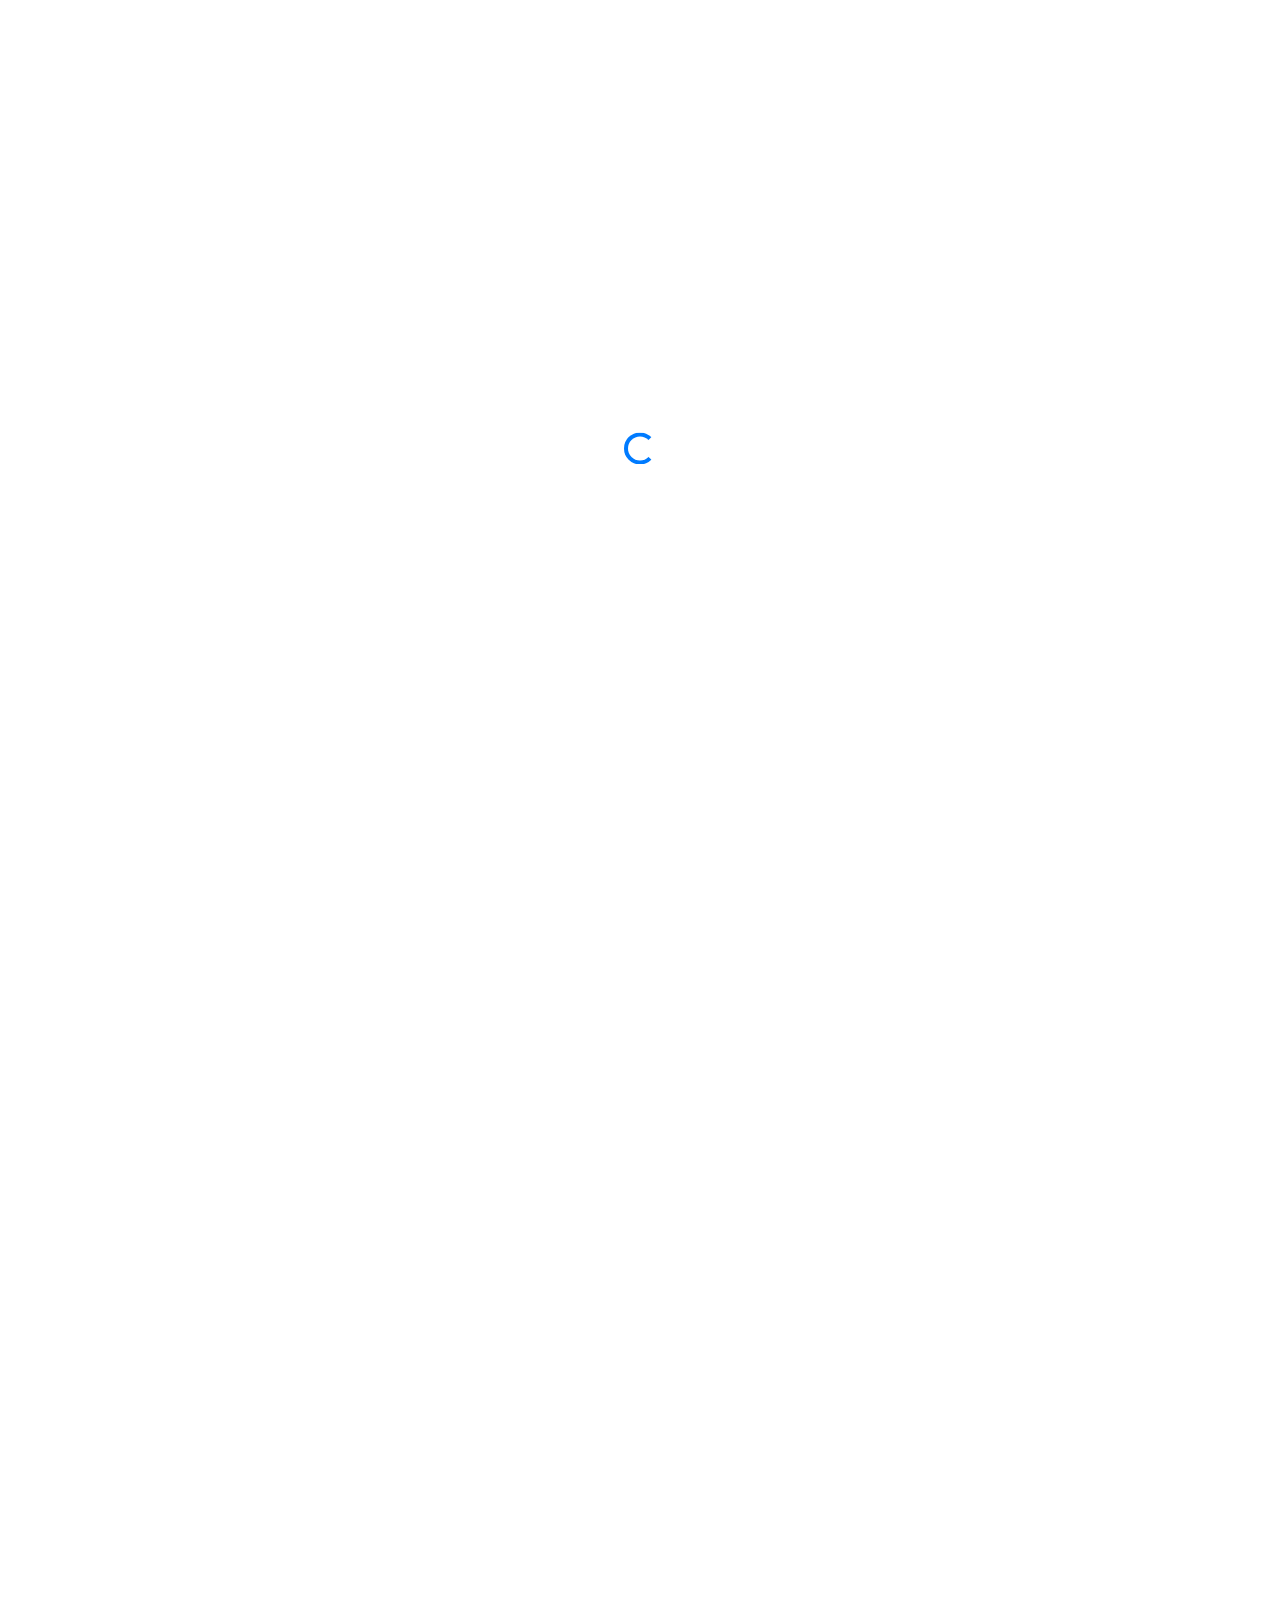
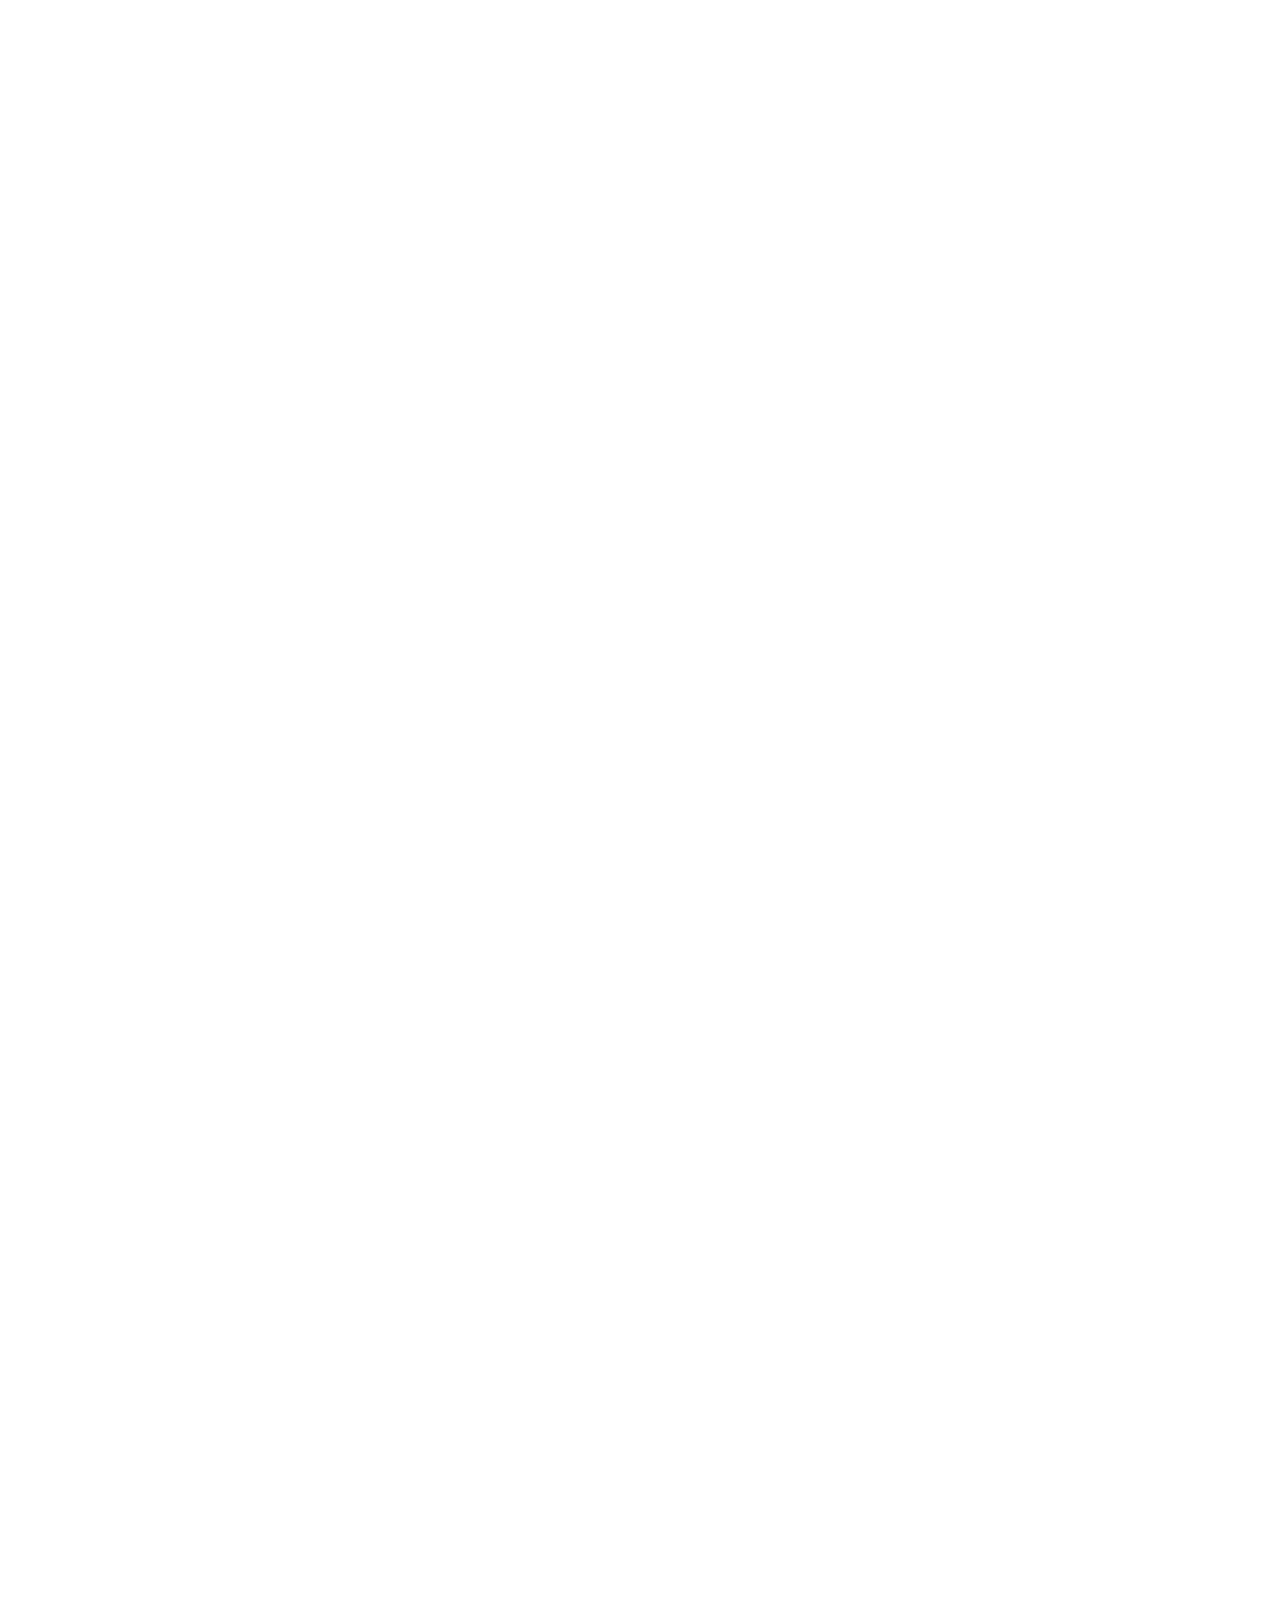
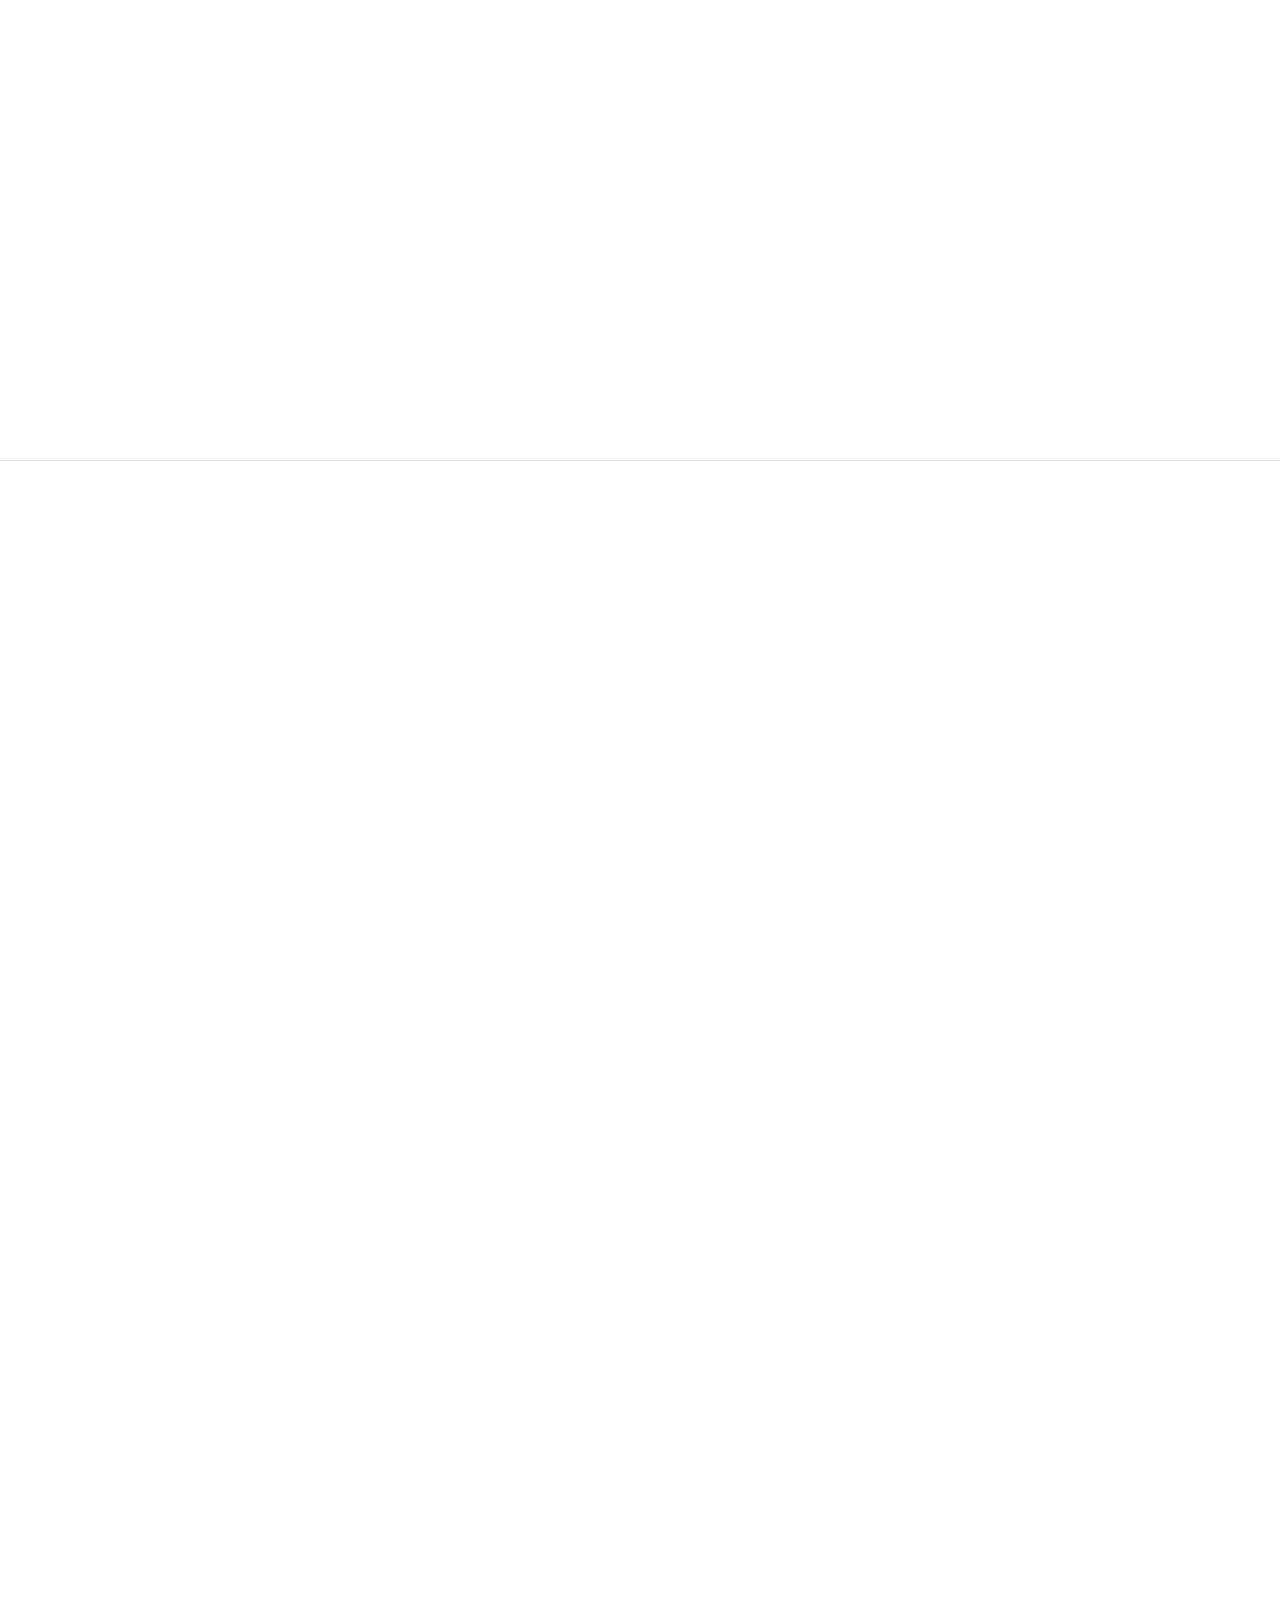
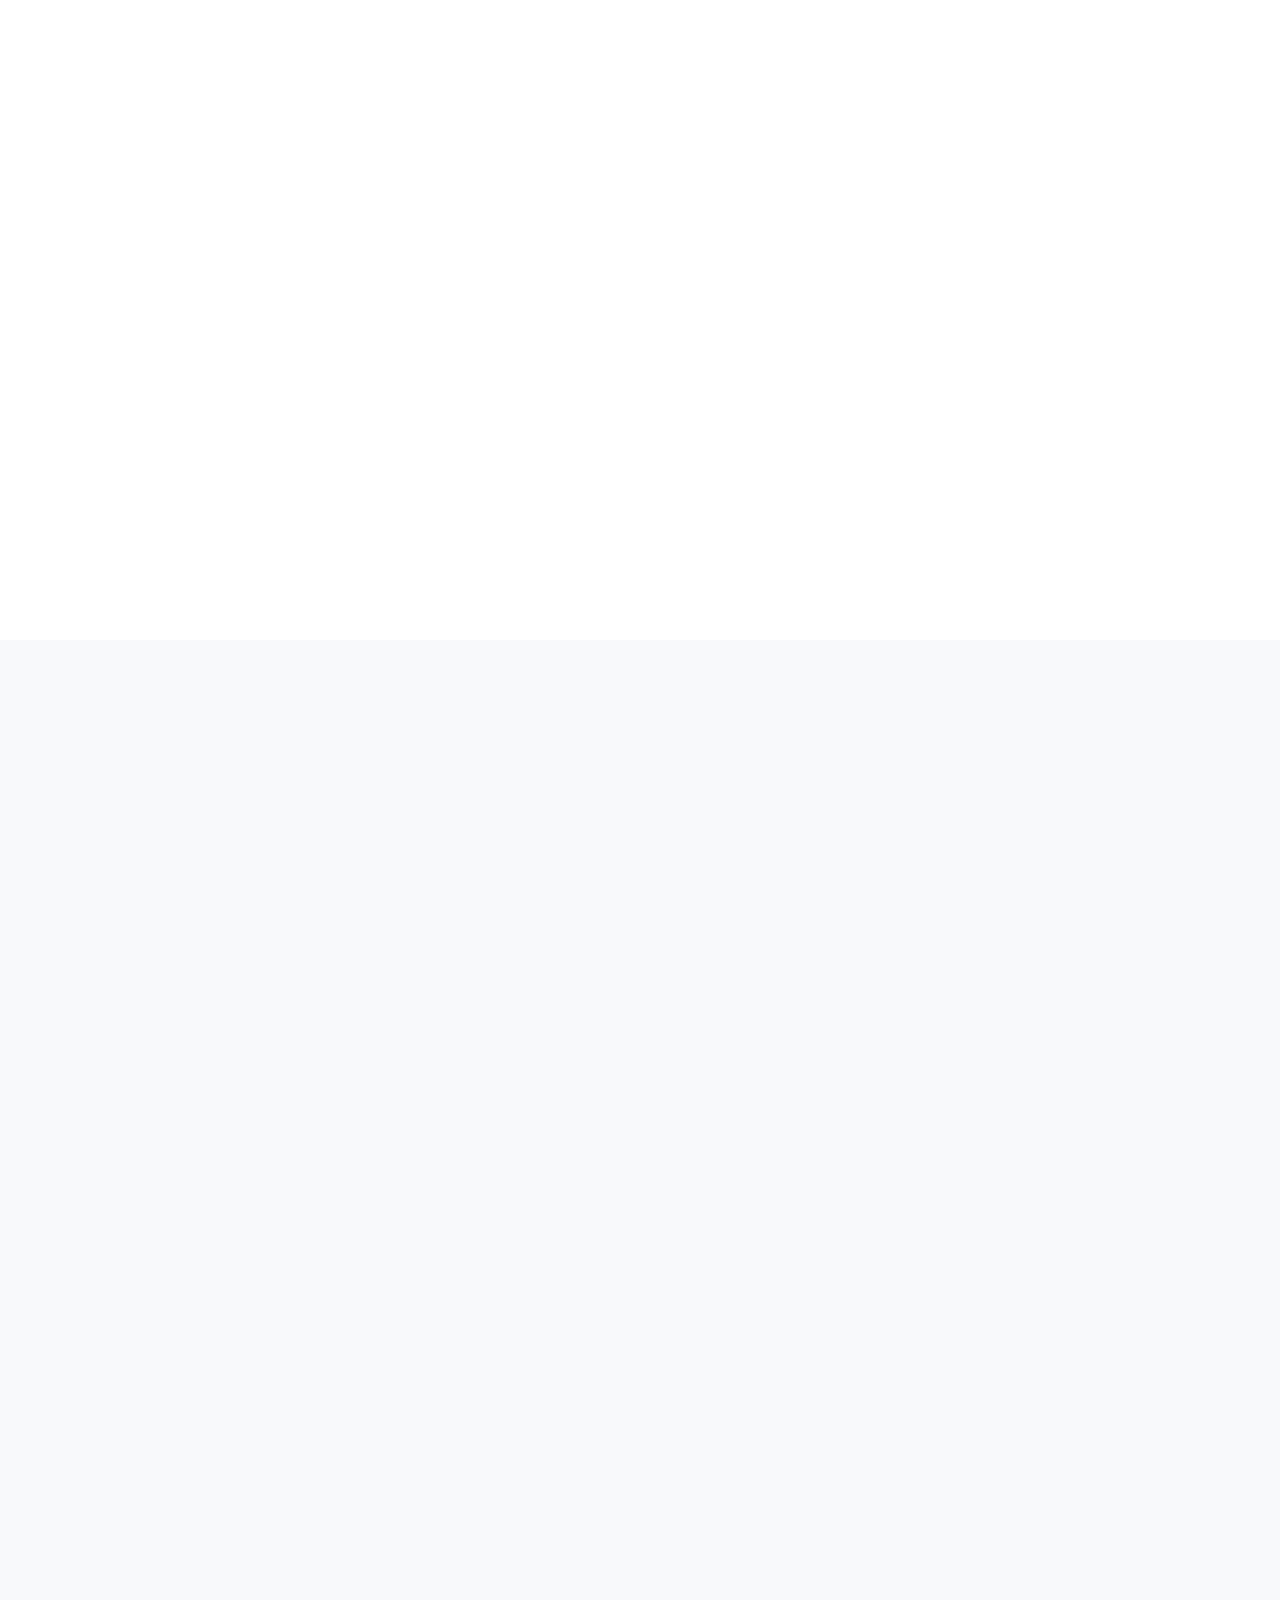
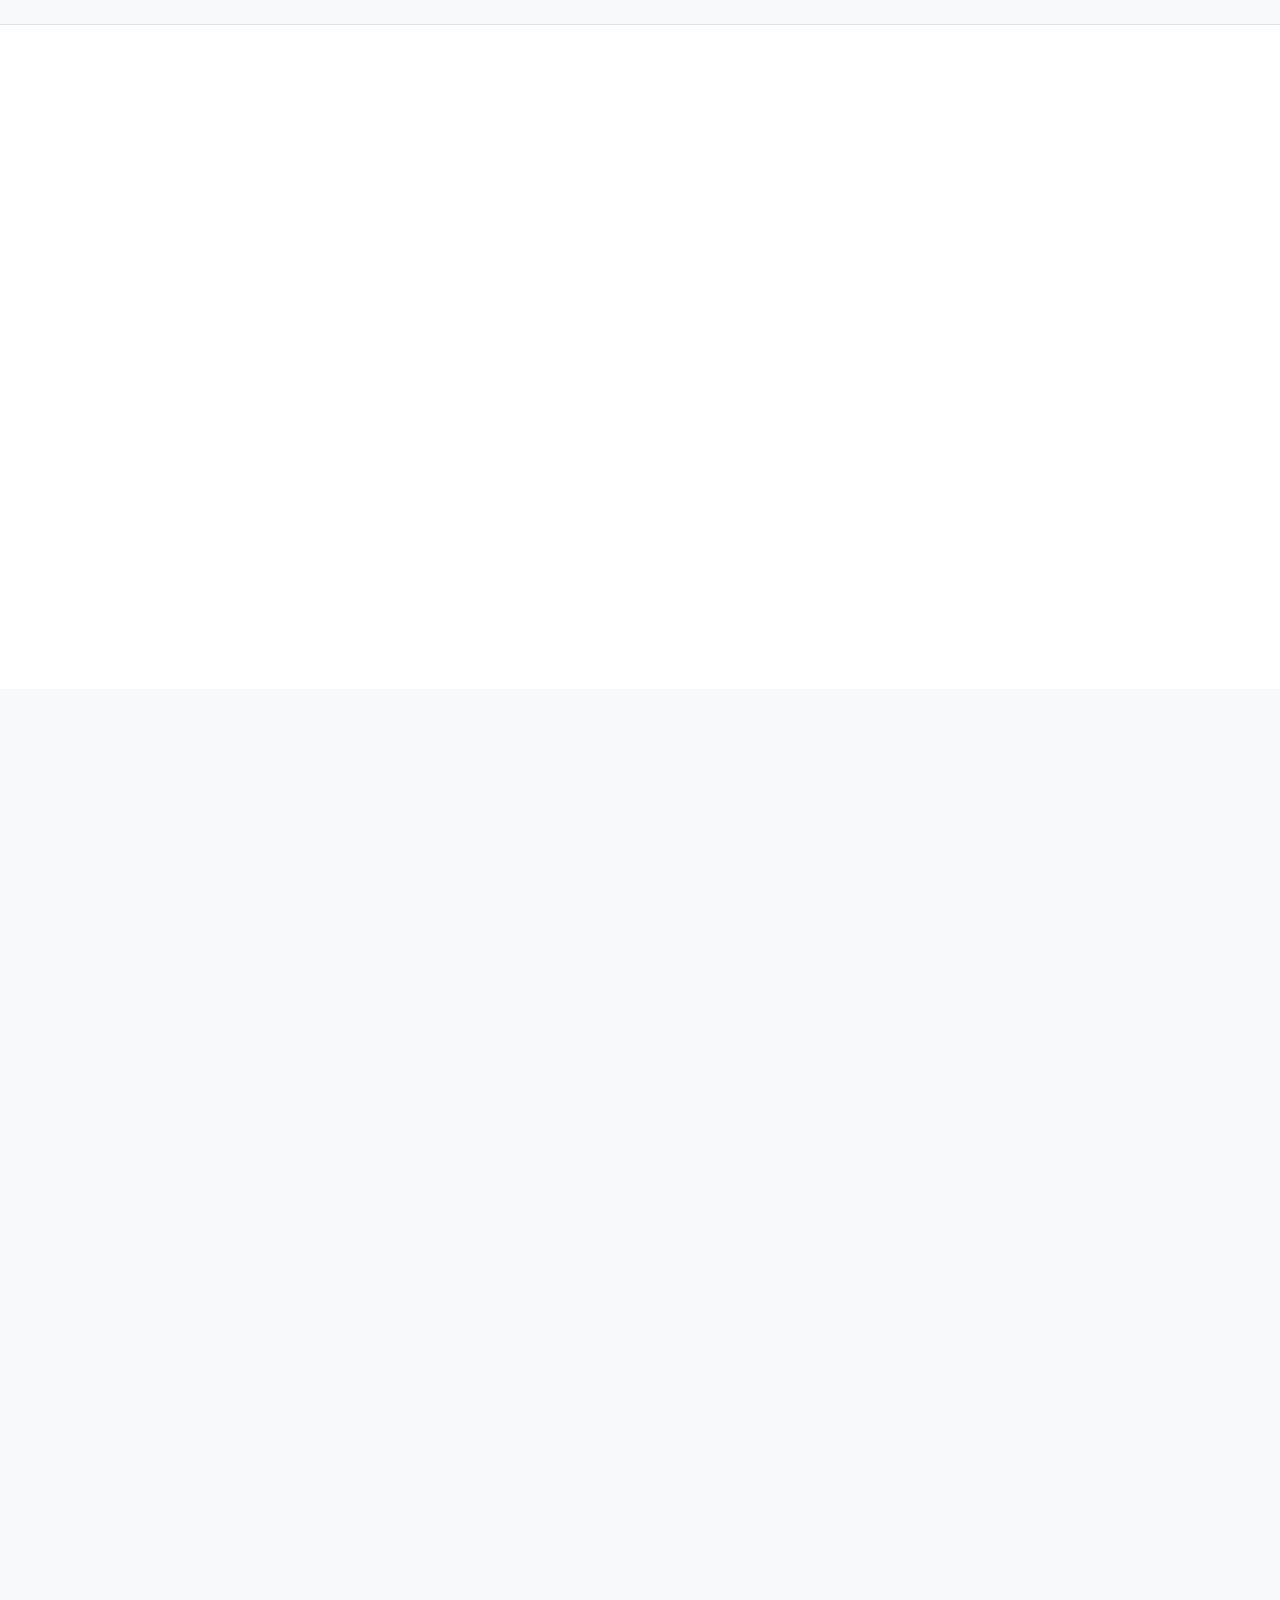
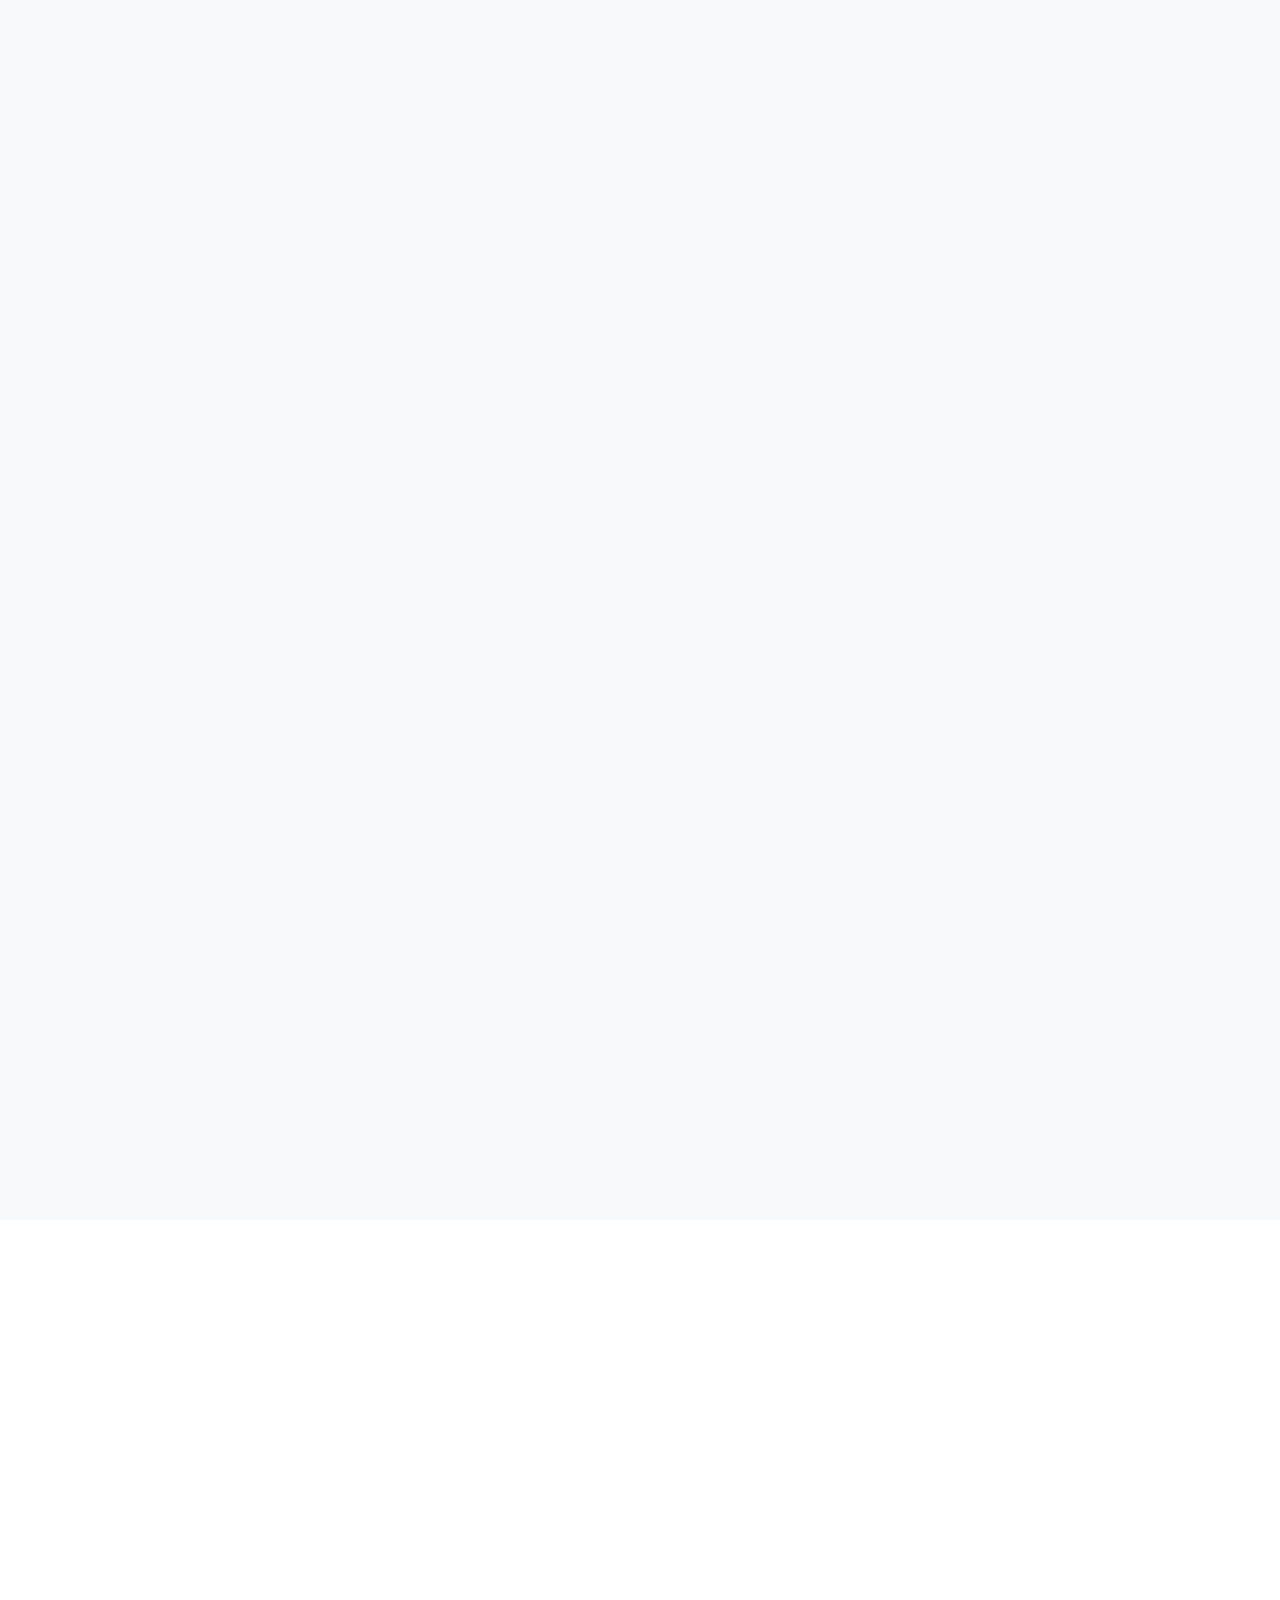
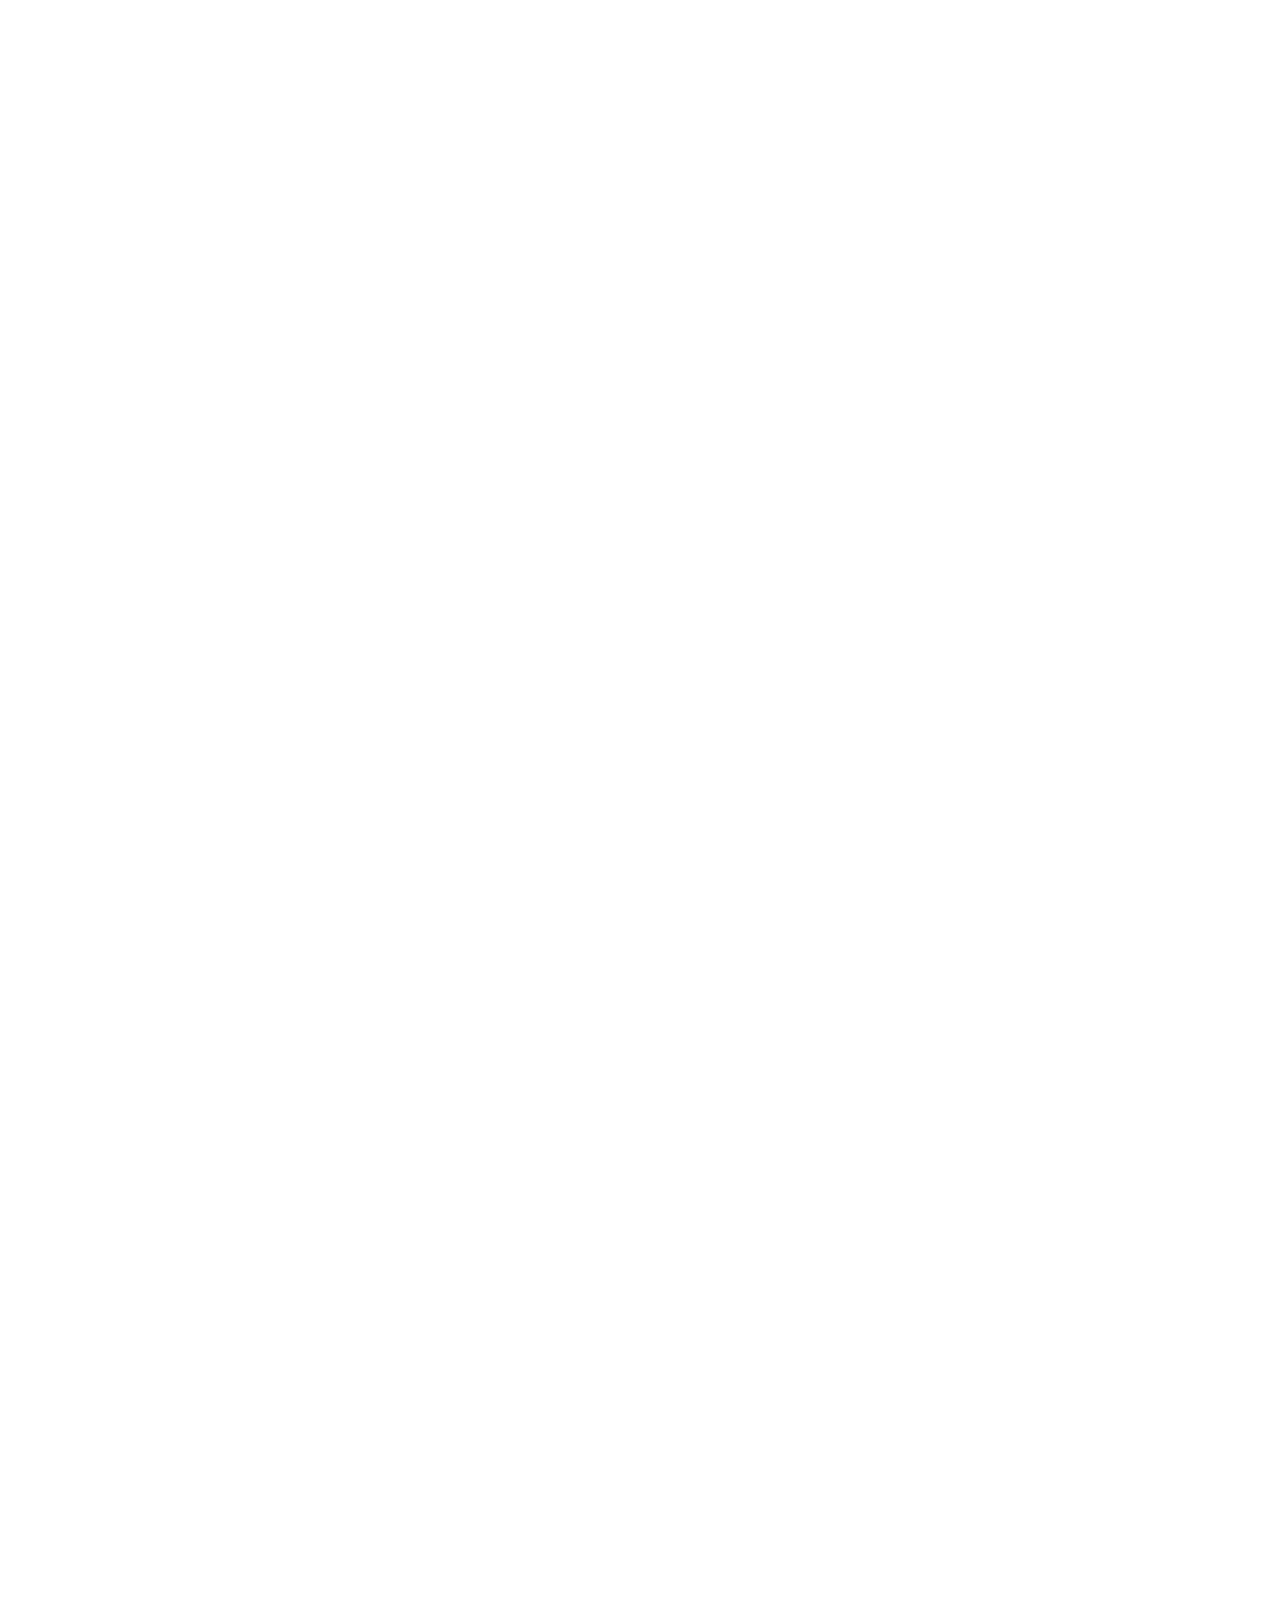
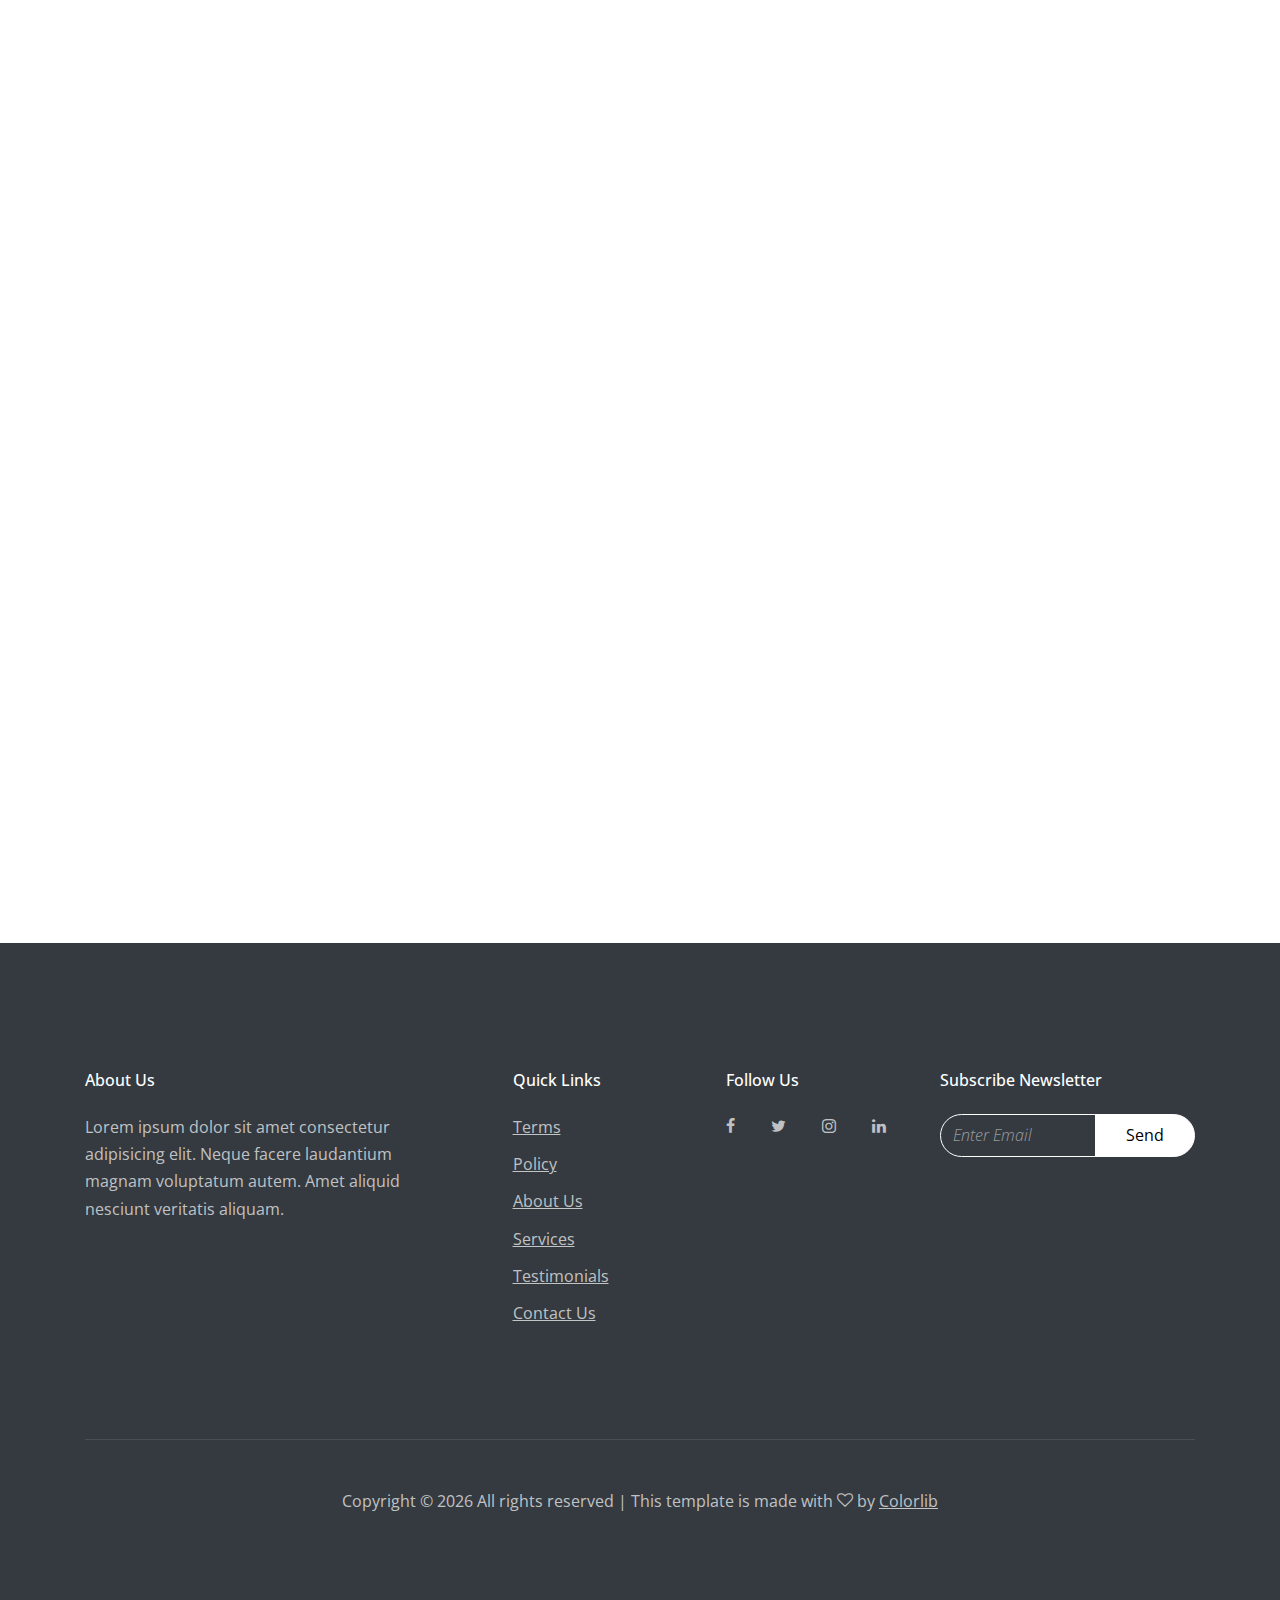
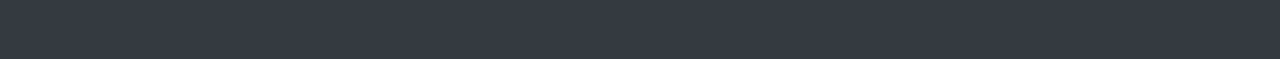
<file: index.html>
<!doctype html>
<html lang="en">
  <head>
    <title>Finances &mdash; Website Template by Colorlib</title>
    <meta charset="utf-8">
    <meta name="viewport" content="width=device-width, initial-scale=1, shrink-to-fit=no">
    
    <link href="https://fonts.googleapis.com/css?family=Open+Sans:300,400,700" rel="stylesheet">
    <link rel="stylesheet" href="fonts/icomoon/style.css">

    <link rel="stylesheet" href="css/bootstrap.min.css">
    <link rel="stylesheet" href="css/jquery-ui.css">
    <link rel="stylesheet" href="css/owl.carousel.min.css">
    <link rel="stylesheet" href="css/owl.theme.default.min.css">
    <link rel="stylesheet" href="css/owl.theme.default.min.css">

    <link rel="stylesheet" href="css/jquery.fancybox.min.css">

    <link rel="stylesheet" href="css/bootstrap-datepicker.css">

    <link rel="stylesheet" href="fonts/flaticon/font/flaticon.css">

    <link rel="stylesheet" href="css/aos.css">

    <link rel="stylesheet" href="css/style.css">
    
  </head>
  <body data-spy="scroll" data-target=".site-navbar-target" data-offset="300">
  

  <div id="overlayer"></div>
  <div class="loader">
    <div class="spinner-border text-primary" role="status">
      <span class="sr-only">Loading...</span>
    </div>
  </div>


  <div class="site-wrap">

    <div class="site-mobile-menu site-navbar-target">
      <div class="site-mobile-menu-header">
        <div class="site-mobile-menu-close mt-3">
          <span class="icon-close2 js-menu-toggle"></span>
        </div>
      </div>
      <div class="site-mobile-menu-body"></div>
    </div>
   
    
    <header class="site-navbar js-sticky-header site-navbar-target" role="banner">

      <div class="container">
        <div class="row align-items-center">
          
          <div class="col-6 col-xl-2">
            <h1 class="mb-0 site-logo"><a href="index.html" class="h2 mb-0">Finances<span class="text-primary">.</span> </a></h1>
          </div>

          <div class="col-12 col-md-10 d-none d-xl-block">
            <nav class="site-navigation position-relative text-right" role="navigation">

              <ul class="site-menu main-menu js-clone-nav mr-auto d-none d-lg-block">
                <li><a href="#home-section" class="nav-link">Home</a></li>
                <li class="has-children">
                  <a href="#about-section" class="nav-link">About Us</a>
                  <ul class="dropdown">
                    <li><a href="#team-section" class="nav-link">Team</a></li>
                    <li><a href="#pricing-section" class="nav-link">Pricing</a></li>
                    <li><a href="#faq-section" class="nav-link">FAQ</a></li>
                    <li><a href="#gallery-section" class="nav-link">Gallery</a></li>
                    <li><a href="#services-section" class="nav-link">Services</a></li>
                    <li><a href="#testimonials-section" class="nav-link">Testimonials</a></li>
                    <li class="has-children">
                      <a href="#">More Links</a>
                      <ul class="dropdown">
                        <li><a href="#">Menu One</a></li>
                        <li><a href="#">Menu Two</a></li>
                        <li><a href="#">Menu Three</a></li>
                      </ul>
                    </li>
                  </ul>
                </li>
                
                
                <li><a href="#blog-section" class="nav-link">Blog</a></li>
                <li><a href="#contact-section" class="nav-link">Contact</a></li>
                <li class="social"><a href="#contact-section" class="nav-link"><span class="icon-facebook"></span></a></li>
                <li class="social"><a href="#contact-section" class="nav-link"><span class="icon-twitter"></span></a></li>
                <li class="social"><a href="#contact-section" class="nav-link"><span class="icon-linkedin"></span></a></li>
              </ul>
            </nav>
          </div>


          <div class="col-6 d-inline-block d-xl-none ml-md-0 py-3" style="position: relative; top: 3px;"><a href="#" class="site-menu-toggle js-menu-toggle float-right"><span class="icon-menu h3"></span></a></div>

        </div>
      </div>
      
    </header>

  
     
    <div class="site-blocks-cover overlay" style="background-image: url(images/hero_2.jpg);" data-aos="fade" id="home-section">

      <div class="container">
        <div class="row align-items-center justify-content-center">

          
          <div class="col-md-10 mt-lg-5 text-center">
            <div class="single-text owl-carousel">
              <div class="slide">
                <h1 class="text-uppercase" data-aos="fade-up">Banking Solutions</h1>
                <p class="mb-5 desc"  data-aos="fade-up" data-aos-delay="100">Lorem ipsum dolor sit amet consectetur adipisicing elit. Repudiandae minima delectus accusamus accusantium deleniti libero excepturi porro illo.</p>
                <div data-aos="fade-up" data-aos-delay="100">
                  <a href="#" target="_blank" class="btn  btn-primary mr-2 mb-2">Get In Touch</a>
                </div>
              </div>

              <div class="slide">
                <h1 class="text-uppercase" data-aos="fade-up">Financing Solutions</h1>
                <p class="mb-5 desc" data-aos="fade-up" data-aos-delay="100">Lorem ipsum dolor sit amet consectetur adipisicing elit.
                  Repudiandae minima delectus accusamus accusantium deleniti libero excepturi porro illo.</p>
                <div data-aos="fade-up" data-aos-delay="100">
                  <a href="#" target="_blank" class="btn  btn-primary mr-2 mb-2">Get In Touch</a>
                </div>
              </div>

              <div class="slide">
                <h1 class="text-uppercase" data-aos="fade-up">Savings Accounts</h1>
                <p class="mb-5 desc" data-aos="fade-up" data-aos-delay="100">Lorem ipsum dolor sit amet consectetur adipisicing elit.
                  Repudiandae minima delectus accusamus accusantium deleniti libero excepturi porro illo.</p>
                <div data-aos="fade-up" data-aos-delay="100">
                  <a href="#" target="_blank" class="btn  btn-primary mr-2 mb-2">Get In Touch</a>
                </div>
              </div>

            </div>
          </div>
            
        </div>
      </div>

      <a href="#next" class="mouse smoothscroll">
        <span class="mouse-icon">
          <span class="mouse-wheel"></span>
        </span>
      </a>
    </div>  


    <div class="site-section cta-big-image" id="about-section">
      <div class="container">
        <div class="row mb-5 justify-content-center">
          <div class="col-md-8 text-center">
            <h2 class="section-title mb-3" data-aos="fade-up" data-aos-delay="">About Us</h2>
            <p class="lead" data-aos="fade-up" data-aos-delay="100">Lorem ipsum dolor sit amet consectetur adipisicing elit. Minus minima neque tempora reiciendis.</p>
          </div>
        </div>
        <div class="row">
          <div class="col-lg-6 mb-5" data-aos="fade-up" data-aos-delay="">
            <figure class="circle-bg">
            <img src="images/img_2.jpg" alt="Free Website Template by Free-Template.co" class="img-fluid">
            </figure>
          </div>
          <div class="col-lg-5 ml-auto" data-aos="fade-up" data-aos-delay="100">
            
            <h3 class="text-black mb-4">We Solve Your Financial Problem</h3>

            <p>Far far away, behind the word mountains, far from the countries Vokalia and Consonantia, there live the blind texts. Separated they live in Bookmarksgrove right at the coast of the Semantics, a large language ocean.</p>

            <p>A small river named Duden flows by their place and supplies it with the necessary regelialia. It is a paradisematic country, in which roasted parts of sentences fly into your mouth.</p>
            
          </div>
        </div>    
        
      </div>  
    </div>

    <div class="site-section" id="next">
      <div class="container">
        <div class="row mb-5">
          <div class="col-md-4 text-center" data-aos="fade-up" data-aos-delay="">
            <img src="images/flaticon-svg/svg/001-wallet.svg" alt="Free Website Template by Free-Template.co" class="img-fluid w-25 mb-4">
            <h3 class="card-title">Money Savings</h3>
            <p>A small river named Duden flows by their place and supplies it with the necessary regelialia.</p>
          </div>
          <div class="col-md-4 text-center" data-aos="fade-up" data-aos-delay="100">
            <img src="images/flaticon-svg/svg/004-cart.svg" alt="Free Website Template by Free-Template.co" class="img-fluid w-25 mb-4">
            <h3 class="card-title">Online Shoppings</h3>
            <p>A small river named Duden flows by their place and supplies it with the necessary regelialia.</p>
          </div>
          <div class="col-md-4 text-center" data-aos="fade-up" data-aos-delay="200">
            <img src="images/flaticon-svg/svg/006-credit-card.svg" alt="Free Website Template by Free-Template.co" class="img-fluid w-25 mb-4">
            <h3 class="card-title">Credit / Debit Cards</h3>
            <p>A small river named Duden flows by their place and supplies it with the necessary regelialia.</p>
          </div>

        </div>

        <div class="row">
          <div class="col-lg-6 mb-5" data-aos="fade-up" data-aos-delay="">
            <figure class="circle-bg">
            <img src="images/about_2.jpg" alt="Free Website Template by Free-Template.co" class="img-fluid">
            </figure>
          </div>
          <div class="col-lg-5 ml-auto" data-aos="fade-up" data-aos-delay="100">
            <div class="mb-4">
              <h3 class="h3 mb-4 text-black">Banking Solutions Is Our Priority</h3>
              <p>A small river named Duden flows by their place and supplies it with the necessary regelialia.</p>
              
            </div>
              
            <div class="mb-4">
              <ul class="list-unstyled ul-check success">
                <li>Officia quaerat eaque neque</li>
                <li>Lorem ipsum dolor sit amet</li>
                <li>Consectetur adipisicing elit</li>
              </ul>
              
            </div>

            
            
            
          </div>
        </div>
      </div>
    </div>

    

    
    <section class="site-section border-bottom" id="team-section">
      <div class="container">
        <div class="row mb-5 justify-content-center">
          <div class="col-md-8 text-center">
            <h2 class="section-title mb-3" data-aos="fade-up" data-aos-delay="">Meet Team</h2>
            <p class="lead" data-aos="fade-up" data-aos-delay="100">A small river named Duden flows by their place and supplies it with the necessary regelialia.</p>
          </div>
        </div>
        <div class="row">
          

          
          <div class="col-md-6 col-lg-4 mb-4" data-aos="fade-up" data-aos-delay="">
            <div class="team-member">
              <figure>
                <ul class="social">
                  <li><a href="#"><span class="icon-facebook"></span></a></li>
                  <li><a href="#"><span class="icon-twitter"></span></a></li>
                  <li><a href="#"><span class="icon-linkedin"></span></a></li>
                  <li><a href="#"><span class="icon-instagram"></span></a></li>
                </ul>
                <img src="images/person_1.jpg" alt="Image" class="img-fluid">
              </figure>
              <div class="p-3">
                <h3>Kaiara Spencer</h3>
                <span class="position">Accountant</span>
              </div>
            </div>
          </div>

          <div class="col-md-6 col-lg-4 mb-4" data-aos="fade-up" data-aos-delay="100">
            <div class="team-member">
              <figure>
                <ul class="social">
                  <li><a href="#"><span class="icon-facebook"></span></a></li>
                  <li><a href="#"><span class="icon-twitter"></span></a></li>
                  <li><a href="#"><span class="icon-linkedin"></span></a></li>
                  <li><a href="#"><span class="icon-instagram"></span></a></li>
                </ul>
                <img src="images/person_2.jpg" alt="Image" class="img-fluid">
              </figure>
              <div class="p-3">
                <h3>Dave Simpson</h3>
                <span class="position">Bank Teller</span>
              </div>
            </div>
          </div>

          <div class="col-md-6 col-lg-4 mb-4" data-aos="fade-up" data-aos-delay="200">
            <div class="team-member">
              <figure>
                <ul class="social">
                  <li><a href="#"><span class="icon-facebook"></span></a></li>
                  <li><a href="#"><span class="icon-twitter"></span></a></li>
                  <li><a href="#"><span class="icon-linkedin"></span></a></li>
                  <li><a href="#"><span class="icon-instagram"></span></a></li>
                </ul>
                <img src="images/person_3.jpg" alt="Image" class="img-fluid">
              </figure>
              <div class="p-3">
                <h3>Ben Thompson</h3>
                <span class="position">Bank Teller</span>
              </div>
            </div>
          </div>

          
          
        </div>
      </div>
    </section>

    <section class="site-section" id="gallery-section" data-aos="fade">
      

      <div class="container">

        <div class="row mb-3">
          <div class="col-12 text-center">
            <h2 class="section-title mb-3">Gallery</h2>
          </div>
        </div>

        
        
        <div id="posts" class="row no-gutter">
          <div class="item web col-sm-6 col-md-4 col-lg-4 col-xl-3 mb-4">
            <a href="images/img_1.jpg" class="item-wrap fancybox">
              <span class="icon-search2"></span>
              <img class="img-fluid" src="images/img_1.jpg">
            </a>
          </div>
          <div class="item web col-sm-6 col-md-4 col-lg-4 col-xl-3 mb-4">
            <a href="images/img_2.jpg" class="item-wrap fancybox" data-fancybox="gallery2">
              <span class="icon-search2"></span>
              <img class="img-fluid" src="images/img_2.jpg">
            </a>
          </div>

          <div class="item brand col-sm-6 col-md-4 col-lg-4 col-xl-3 mb-4">
            <a href="images/img_3.jpg" class="item-wrap fancybox" data-fancybox="gallery2">
              <span class="icon-search2"></span>
              <img class="img-fluid" src="images/img_3.jpg">
            </a>
          </div>

          <div class="item design col-sm-6 col-md-4 col-lg-4 col-xl-3 mb-4">

            <a href="images/img_4.jpg" class="item-wrap fancybox" data-fancybox="gallery2">
              <span class="icon-search2"></span>
              <img class="img-fluid" src="images/img_4.jpg">
            </a>

          </div>

          <div class="item web col-sm-6 col-md-4 col-lg-4 col-xl-3 mb-4">
            <a href="images/img_5.jpg" class="item-wrap fancybox" data-fancybox="gallery2">
              <span class="icon-search2"></span>
              <img class="img-fluid" src="images/img_5.jpg">
            </a>
          </div>

          <div class="item brand col-sm-6 col-md-4 col-lg-4 col-xl-3 mb-4">
            <a href="images/img_1.jpg" class="item-wrap fancybox" data-fancybox="gallery2">
              <span class="icon-search2"></span>
              <img class="img-fluid" src="images/img_1.jpg">
            </a>
          </div>

          <div class="item web col-sm-6 col-md-4 col-lg-4 col-xl-3 mb-4">
            <a href="images/img_2.jpg" class="item-wrap fancybox" data-fancybox="gallery2">
              <span class="icon-search2"></span>
              <img class="img-fluid" src="images/img_2.jpg">
            </a>
          </div>

          <div class="item design col-sm-6 col-md-4 col-lg-4 col-xl-3 mb-4">
            <a href="images/img_3.jpg" class="item-wrap fancybox" data-fancybox="gallery2">
              <span class="icon-search2"></span>
              <img class="img-fluid" src="images/img_3.jpg">
            </a>
          </div>

          <div class="item web col-sm-6 col-md-4 col-lg-4 col-xl-3 mb-4">
            <a href="images/img_4.jpg" class="item-wrap fancybox" data-fancybox="gallery2">
              <span class="icon-search2"></span>
              <img class="img-fluid" src="images/img_4.jpg">
            </a>
          </div>

          <div class="item design col-sm-6 col-md-4 col-lg-4 col-xl-3 mb-4">
            <a href="images/img_5.jpg" class="item-wrap fancybox" data-fancybox="gallery2">
              <span class="icon-search2"></span>
              <img class="img-fluid" src="images/img_5.jpg">
            </a>
          </div>

          <div class="item brand col-sm-6 col-md-4 col-lg-4 col-xl-3 mb-4">
            <a href="images/img_1.jpg" class="item-wrap fancybox" data-fancybox="gallery2">
              <span class="icon-search2"></span>
              <img class="img-fluid" src="images/img_1.jpg">
            </a>
          </div>

          <div class="item design col-sm-6 col-md-4 col-lg-4 col-xl-3 mb-4">
            <a href="images/img_2.jpg" class="item-wrap fancybox" data-fancybox="gallery2">
              <span class="icon-search2"></span>
              <img class="img-fluid" src="images/img_2.jpg">
            </a>
          </div>

          
        </div>
      </div>

    </section>


    <section class="site-section">
      <div class="container">

        <div class="row mb-5 justify-content-center">
          <div class="col-md-7 text-center">
            <h2 class="section-title mb-3" data-aos="fade-up" data-aos-delay="">How It Works</h2>
            <p class="lead" data-aos="fade-up" data-aos-delay="100">Lorem ipsum dolor, sit amet consectetur adipisicing elit. Voluptas fugiat molestiae eligendi repudiandae error?</p>
          </div>
        </div>
        
        <div class="row align-items-lg-center" >
          <div class="col-lg-6 mb-5" data-aos="fade-up" data-aos-delay="">

            <div class="owl-carousel slide-one-item-alt">
              <img src="images/img_1.jpg" alt="Image" class="img-fluid">
              <img src="images/img_2.jpg" alt="Image" class="img-fluid">
              <img src="images/img_3.jpg" alt="Image" class="img-fluid">
            </div>
            <div class="custom-direction">
              <a href="#" class="custom-prev"><span><span class="icon-keyboard_backspace"></span></span></a><a href="#" class="custom-next"><span><span class="icon-keyboard_backspace"></span></span></a>
            </div>

          </div>
          <div class="col-lg-5 ml-auto" data-aos="fade-up" data-aos-delay="100">
            
            <div class="owl-carousel slide-one-item-alt-text">
              <div>
                <h2 class="section-title mb-3">01. Online Applications</h2>
                <p>Lorem ipsum dolor sit amet consectetur adipisicing elit. Cumque nisi, deserunt necessitatibus odio magnam nihil illum
                  neque voluptas?</p>

                <p><a href="#" class="btn btn-primary mr-2 mb-2">Learn More</a></p>
              </div>
              <div>
                <h2 class="section-title mb-3">02. Get an approval</h2>
                <p>Lorem ipsum dolor sit amet consectetur adipisicing elit. Cumque nisi, deserunt necessitatibus odio magnam nihil illum neque voluptas?</p>
                <p><a href="#" class="btn btn-primary mr-2 mb-2">Learn More</a></p>
              </div>
              <div>
                <h2 class="section-title mb-3">03. Card delivery</h2>
                <p>Lorem ipsum dolor, sit amet consectetur adipisicing elit. Inventore sapiente labore eius ullam? Iusto?</p>

                <p><a href="#" class="btn btn-primary mr-2 mb-2">Learn More</a></p>
              </div>
              
            </div>
            
          </div>
        </div>
      </div>
    </section>

    
    

    <section class="site-section border-bottom bg-light" id="services-section">
      <div class="container">
        <div class="row mb-5">
          <div class="col-12 text-center" data-aos="fade">
            <h2 class="section-title mb-3">Our Services</h2>
          </div>
        </div>
        <div class="row align-items-stretch">
          <div class="col-md-6 col-lg-4 mb-4 mb-lg-4" data-aos="fade-up">
            <div class="unit-4">
              <div class="unit-4-icon">
                <img src="images/flaticon-svg/svg/001-wallet.svg" alt="Free Website Template by Free-Template.co" class="img-fluid w-25 mb-4">
              </div>
              <div>
                <h3>Business Consulting</h3>
                <p>Lorem ipsum dolor sit amet consectetur, adipisicing elit. Ratione animi tempora sint hic quod!</p>
                <p><a href="#">Learn More</a></p>
              </div>
            </div>
          </div>
          <div class="col-md-6 col-lg-4 mb-4 mb-lg-4" data-aos="fade-up" data-aos-delay="100">
            <div class="unit-4">
              <div class="unit-4-icon">
                <img src="images/flaticon-svg/svg/006-credit-card.svg" alt="Free Website Template by Free-Template.co" class="img-fluid w-25 mb-4">
              </div>
              <div>
                <h3>Credit Card</h3>
                <p>Lorem ipsum dolor sit amet consectetur adipisicing elit. Asperiores nemo beatae minus incidunt voluptates?</p>
                <p><a href="#">Learn More</a></p>
              </div>
            </div>
          </div>
          <div class="col-md-6 col-lg-4 mb-4 mb-lg-4" data-aos="fade-up" data-aos-delay="200">
            <div class="unit-4">
              <div class="unit-4-icon">
                <img src="images/flaticon-svg/svg/002-rich.svg" alt="Free Website Template by Free-Template.co" class="img-fluid w-25 mb-4">
              </div>
              <div>
                <h3>Income Monitoring</h3>
                <p>Lorem ipsum dolor sit amet consectetur adipisicing elit. Dolores optio veritatis aperiam consequuntur qui.</p>
                <p><a href="#">Learn More</a></p>
              </div>
            </div>
          </div>


          <div class="col-md-6 col-lg-4 mb-4 mb-lg-4" data-aos="fade-up" data-aos-delay="">
            <div class="unit-4">
              <div class="unit-4-icon">
                <img src="images/flaticon-svg/svg/003-notes.svg" alt="Free Website Template by Free-Template.co" class="img-fluid w-25 mb-4">
              </div>
              <div>
                <h3>Insurance Consulting</h3>
                <p>Lorem ipsum dolor sit amet consectetur adipisicing elit. Mollitia labore suscipit distinctio inventore doloribus deserunt!</p>
                <p><a href="#">Learn More</a></p>
              </div>
            </div>
          </div>
          <div class="col-md-6 col-lg-4 mb-4 mb-lg-4" data-aos="fade-up" data-aos-delay="100">
            <div class="unit-4">
              <div class="unit-4-icon">
                <img src="images/flaticon-svg/svg/004-cart.svg" alt="Free Website Template by Free-Template.co" class="img-fluid w-25 mb-4">
              </div>
              <div>
                <h3>Financial Investment</h3>
                <p>Lorem ipsum dolor sit amet consectetur adipisicing elit. Cumque odio voluptatibus repellat hic officia quibusdam!</p>
                <p><a href="#">Learn More</a></p>
              </div>
            </div>
          </div>
          <div class="col-md-6 col-lg-4 mb-4 mb-lg-4" data-aos="fade-up" data-aos-delay="200">
            <div class="unit-4">
              <div class="unit-4-icon">
                <img src="images/flaticon-svg/svg/005-megaphone.svg" alt="Free Website Template by Free-Template.co" class="img-fluid w-25 mb-4">
              </div>
              <div>
                <h3>Financial Management</h3>
                <p>Lorem ipsum dolor sit amet consectetur adipisicing elit. In, iusto eaque velit saepe nobis ipsa?</p>
                <p><a href="#">Learn More</a></p>
              </div>
            </div>
          </div>

        </div>
      </div>
    </section>

    <section class="site-section testimonial-wrap" id="testimonials-section" data-aos="fade">
      <div class="container">
        <div class="row mb-5">
          <div class="col-12 text-center">
            <h2 class="section-title mb-3">Happy Customers</h2>
          </div>
        </div>
      </div>
      <div class="slide-one-item home-slider owl-carousel">
          <div>
            <div class="testimonial">
              
              <blockquote class="mb-5">
                <p>&ldquo;Lorem ipsum dolor sit, amet consectetur adipisicing elit. Deleniti tenetur ad perspiciatis quam atque eius quia suscipit repudiandae animi voluptatem.&rdquo;</p>
              </blockquote>

              <figure class="mb-4 d-flex align-items-center justify-content-center">
                <div><img src="images/person_1.jpg" alt="Image" class="w-50 img-fluid mb-3"></div>
                <p>John Smith</p>
              </figure>
            </div>
          </div>
          <div>
            <div class="testimonial">

              <blockquote class="mb-5">
                <p>&ldquo;Lorem ipsum, dolor sit amet consectetur adipisicing elit. Voluptates exercitationem ut totam distinctio magnam quisquam, unde iure. Labore!.&rdquo;</p>
              </blockquote>
              <figure class="mb-4 d-flex align-items-center justify-content-center">
                <div><img src="images/person_2.jpg" alt="Image" class="w-50 img-fluid mb-3"></div>
                <p>Christine Aguilar</p>
              </figure>
              
            </div>
          </div>

          <div>
            <div class="testimonial">

              <blockquote class="mb-5">
                <p>&ldquo;Lorem ipsum dolor sit amet consectetur adipisicing elit. Maxime eligendi odio nihil officia quasi nostrum, ipsa est? Culpa, ullam dolorem!&rdquo;</p>
              </blockquote>
              <figure class="mb-4 d-flex align-items-center justify-content-center">
                <div><img src="images/person_3.jpg" alt="Image" class="w-50 img-fluid mb-3"></div>
                <p>Robert Spears</p>
              </figure>

              
            </div>
          </div>

          <div>
            <div class="testimonial">

              <blockquote class="mb-5">
                <p>&ldquo;Lorem ipsum dolor sit amet consectetur adipisicing elit. Nihil veniam tempora beatae animi in sapiente quos maiores ex aut.&rdquo;</p>
              </blockquote>
              <figure class="mb-4 d-flex align-items-center justify-content-center">
                <div><img src="images/person_1.jpg" alt="Image" class="w-50 img-fluid mb-3"></div>
                <p>Bruce Rogers</p>
              </figure>

            </div>
          </div>

        </div>
    </section>

    <section class="site-section bg-light" id="pricing-section">
      <div class="container">
        <div class="row mb-5">
          <div class="col-12 text-center" data-aos="fade-up">
            <h2 class="section-title mb-3">Pricing</h2>
          </div>
        </div>
        <div class="row mb-5">
          <div class="col-md-6 mb-4 mb-lg-0 col-lg-4" data-aos="fade-up" data-aos-delay="">
            <div class="pricing">
              <h3 class="text-center text-black">Basic</h3>
              <div class="price text-center mb-4 ">
                <span><span>$47</span> / year</span>
              </div>
              <ul class="list-unstyled ul-check success mb-5">
                
                <li>Officia quaerat eaque neque</li>
                <li>Possimus aut consequuntur incidunt</li>
                <li class="remove">Lorem ipsum dolor sit amet</li>
                <li class="remove">Consectetur adipisicing elit</li>
                <li class="remove">Dolorum esse odio quas architecto sint</li>
              </ul>
              <p class="text-center">
                <a href="#" class="btn btn-secondary">Buy Now</a>
              </p>
            </div>
          </div>

          <div class="col-md-6 mb-4 mb-lg-0 col-lg-4 pricing-popular" data-aos="fade-up" data-aos-delay="100">
            <div class="pricing">
              <h3 class="text-center text-black">Premium</h3>
              <div class="price text-center mb-4 ">
                <span><span>$200</span> / year</span>
              </div>
              <ul class="list-unstyled ul-check success mb-5">
                
                <li>Officia quaerat eaque neque</li>
                <li>Possimus aut consequuntur incidunt</li>
                <li>Lorem ipsum dolor sit amet</li>
                <li>Consectetur adipisicing elit</li>
                <li class="remove">Dolorum esse odio quas architecto sint</li>
              </ul>
              <p class="text-center">
                <a href="#" class="btn btn-primary">Buy Now</a>
              </p>
            </div>
          </div>

          <div class="col-md-6 mb-4 mb-lg-0 col-lg-4" data-aos="fade-up" data-aos-delay="200">
            <div class="pricing">
              <h3 class="text-center text-black">Professional</h3>
              <div class="price text-center mb-4 ">
                <span><span>$750</span> / year</span>
              </div>
              <ul class="list-unstyled ul-check success mb-5">
                
                <li>Officia quaerat eaque neque</li>
                <li>Possimus aut consequuntur incidunt</li>
                <li>Lorem ipsum dolor sit amet</li>
                <li>Consectetur adipisicing elit</li>
                <li>Dolorum esse odio quas architecto sint</li>
              </ul>
              <p class="text-center">
                <a href="#" class="btn btn-secondary">Buy Now</a>
              </p>
            </div>
          </div>
        </div>
        
        <div class="row site-section" id="faq-section">
          <div class="col-12 text-center" data-aos="fade">
            <h2 class="section-title">Frequently Ask Questions</h2>
          </div>
        </div>
        <div class="row">
          <div class="col-lg-6">
            
            <div class="mb-5" data-aos="fade-up" data-aos-delay="100">
            <h3 class="text-black h4 mb-4">Can I accept both Paypal and Stripe?</h3>
            <p>Far far away, behind the word mountains, far from the countries Vokalia and Consonantia, there live the blind texts. Separated they live in Bookmarksgrove right at the coast of the Semantics, a large language ocean.</p>
            </div>
            
            <div class="mb-5" data-aos="fade-up" data-aos-delay="100">
              <h3 class="text-black h4 mb-4">What available is refund period?</h3>
              <p>Far far away, behind the word mountains, far from the countries Vokalia and Consonantia, there live the blind texts. Separated they live in Bookmarksgrove right at the coast of the Semantics, a large language ocean.</p>
            </div>

            <div class="mb-5" data-aos="fade-up" data-aos-delay="100">
            <h3 class="text-black h4 mb-4">Can I accept both Paypal and Stripe?</h3>
            <p>Far far away, behind the word mountains, far from the countries Vokalia and Consonantia, there live the blind texts. Separated they live in Bookmarksgrove right at the coast of the Semantics, a large language ocean.</p>
            </div>
            
            <div class="mb-5" data-aos="fade-up" data-aos-delay="100">
              <h3 class="text-black h4 mb-4">What available is refund period?</h3>
              <p>Far far away, behind the word mountains, far from the countries Vokalia and Consonantia, there live the blind texts. Separated they live in Bookmarksgrove right at the coast of the Semantics, a large language ocean.</p>
            </div>
          </div>
          <div class="col-lg-6">

            <div class="mb-5" data-aos="fade-up" data-aos-delay="100">
              <h3 class="text-black h4 mb-4">Where are you from?</h3>
              <p>Voluptatum nobis obcaecati perferendis dolor totam unde dolores quod maxime corporis officia et. Distinctio assumenda minima maiores.</p>
            </div>
            
            <div class="mb-5" data-aos="fade-up" data-aos-delay="100">
              <h3 class="text-black h4 mb-4">What is your opening time?</h3>
              <p>Far far away, behind the word mountains, far from the countries Vokalia and Consonantia, there live the blind texts. Separated they live in Bookmarksgrove right at the coast of the Semantics, a large language ocean.</p>
            </div>

            <div class="mb-5" data-aos="fade-up" data-aos-delay="100">
            <h3 class="text-black h4 mb-4">Can I accept both Paypal and Stripe?</h3>
            <p>Far far away, behind the word mountains, far from the countries Vokalia and Consonantia, there live the blind texts. Separated they live in Bookmarksgrove right at the coast of the Semantics, a large language ocean.</p>
            </div>
            
            <div class="mb-5" data-aos="fade-up" data-aos-delay="100">
              <h3 class="text-black h4 mb-4">What available is refund period?</h3>
              <p>Far far away, behind the word mountains, far from the countries Vokalia and Consonantia, there live the blind texts. Separated they live in Bookmarksgrove right at the coast of the Semantics, a large language ocean.</p>
            </div>
          </div>
        </div>
      </div>
    </section>

    <section class="site-section" id="about-section">
      <div class="container">

        <div class="row">
          <div class="col-lg-6 mb-5" data-aos="fade-up" data-aos-delay="">
            <figure class="circle-bg">
            <img src="images/img_4.jpg" alt="Free Website Template by Free-Template.co" class="img-fluid">
            </figure>
          </div>
          <div class="col-lg-5 ml-auto" data-aos="fade-up" data-aos-delay="100">
            

            <div class="row">

              
              
              <div class="col-12 mb-4" data-aos="fade-up" data-aos-delay="">
                <div class="unit-4 d-flex">
                  <div class="unit-4-icon mr-4 mb-3"><span class="text-primary flaticon-head"></span></div>
                  <div>
                    <h3>Bank Loan</h3>
                    <p>Far far away, behind the word mountains, far from the countries Vokalia and Consonantia, there live the blind texts.</p>
                    <p class="mb-0"><a href="#">Learn More</a></p>
                  </div>
                </div>
              </div>
              <div class="col-12 mb-4" data-aos="fade-up" data-aos-delay="100">
                <div class="unit-4 d-flex">
                  <div class="unit-4-icon mr-4 mb-3"><span class="text-primary flaticon-smartphone"></span></div>
                  <div>
                    <h3>Banking Consulation </h3>
                    <p>Separated they live in Bookmarksgrove right at the coast of the Semantics, a large language ocean.</p>
                    <p class="mb-0"><a href="#">Learn More</a></p>
                  </div>
                </div>
              </div>
            </div>


            
          </div>
        </div>

        
      </div>
    </section>
  
    
    

    <section class="site-section" id="blog-section">
      <div class="container">
        <div class="row mb-5">
          <div class="col-12 text-center" data-aos="fade">
            <h2 class="section-title mb-3">Our Blog</h2>
          </div>
        </div>

        <div class="row">
          <div class="col-md-6 col-lg-4 mb-4 mb-lg-4" data-aos="fade-up" data-aos-delay="">
            <div class="h-entry">
              <a href="single.html">
                <img src="images/img_1.jpg" alt="Image" class="img-fluid">
              </a>
              <h2 class="font-size-regular"><a href="#">Banking is good for business? Why?</a></h2>
              <div class="meta mb-4">Ham Brook <span class="mx-2">&bullet;</span> Jan 18, 2019<span class="mx-2">&bullet;</span> <a href="#">News</a></div>
              <p>Lorem ipsum dolor sit amet consectetur adipisicing elit. Natus eligendi nobis ea maiores sapiente veritatis reprehenderit suscipit quaerat rerum voluptatibus a eius.</p>
              <p><a href="#">Continue Reading...</a></p>
            </div> 
          </div>
          <div class="col-md-6 col-lg-4 mb-4 mb-lg-4" data-aos="fade-up" data-aos-delay="100">
            <div class="h-entry">
              <a href="single.html">
                <img src="images/img_4.jpg" alt="Image" class="img-fluid">
              </a>
              <h2 class="font-size-regular"><a href="#">Banking is good for business? Why?</a></h2>
              <div class="meta mb-4">James Phelps <span class="mx-2">&bullet;</span> Jan 18, 2019<span class="mx-2">&bullet;</span> <a href="#">News</a></div>
              <p>Lorem ipsum dolor sit amet consectetur adipisicing elit. Natus eligendi nobis ea maiores sapiente veritatis reprehenderit suscipit quaerat rerum voluptatibus a eius.</p>
              <p><a href="#">Continue Reading...</a></p>
            </div>
          </div>
          <div class="col-md-6 col-lg-4 mb-4 mb-lg-4" data-aos="fade-up" data-aos-delay="200">
            <div class="h-entry">
              <a href="single.html">
                <img src="images/img_3.jpg" alt="Image" class="img-fluid">
              </a>
              <h2 class="font-size-regular"><a href="#">Banking is good for business? Why?</a></h2>
              <div class="meta mb-4">James Phelps <span class="mx-2">&bullet;</span> Jan 18, 2019<span class="mx-2">&bullet;</span> <a href="#">News</a></div>
              <p>Lorem ipsum dolor sit amet consectetur adipisicing elit. Natus eligendi nobis ea maiores sapiente veritatis reprehenderit suscipit quaerat rerum voluptatibus a eius.</p>
              <p><a href="#">Continue Reading...</a></p>
            </div> 
          </div>
          
        </div>
      </div>
    </section>

   


    <section class="site-section bg-light" id="contact-section" data-aos="fade">
      <div class="container">
        <div class="row mb-5">
          <div class="col-12 text-center">
            <h2 class="section-title mb-3">Contact Us</h2>
          </div>
        </div>
        <div class="row mb-5">
          


          <div class="col-md-4 text-center">
            <p class="mb-4">
              <span class="icon-room d-block h2 text-primary"></span>
              <span>203 Fake St. Mountain View, San Francisco, California, USA</span>
            </p>
          </div>
          <div class="col-md-4 text-center">
            <p class="mb-4">
              <span class="icon-phone d-block h2 text-primary"></span>
              <a href="#">+1 232 3235 324</a>
            </p>
          </div>
          <div class="col-md-4 text-center">
            <p class="mb-0">
              <span class="icon-mail_outline d-block h2 text-primary"></span>
              <a href="#">youremail@domain.com</a>
            </p>
          </div>
        </div>
        <div class="row">
          <div class="col-md-12 mb-5">

            

            <form action="#" class="p-5 bg-white">
              
              <h2 class="h4 text-black mb-5">Contact Form</h2> 

              <div class="row form-group">
                <div class="col-md-6 mb-3 mb-md-0">
                  <label class="text-black" for="fname">First Name</label>
                  <input type="text" id="fname" class="form-control">
                </div>
                <div class="col-md-6">
                  <label class="text-black" for="lname">Last Name</label>
                  <input type="text" id="lname" class="form-control">
                </div>
              </div>

              <div class="row form-group">
                
                <div class="col-md-12">
                  <label class="text-black" for="email">Email</label> 
                  <input type="email" id="email" class="form-control">
                </div>
              </div>

              <div class="row form-group">
                
                <div class="col-md-12">
                  <label class="text-black" for="subject">Subject</label> 
                  <input type="subject" id="subject" class="form-control">
                </div>
              </div>

              <div class="row form-group">
                <div class="col-md-12">
                  <label class="text-black" for="message">Message</label> 
                  <textarea name="message" id="message" cols="30" rows="7" class="form-control" placeholder="Write your notes or questions here..."></textarea>
                </div>
              </div>

              <div class="row form-group">
                <div class="col-md-12">
                  <input type="submit" value="Send Message" class="btn btn-primary btn-md text-white">
                </div>
              </div>

  
            </form>
          </div>
          
        </div>
      </div>
    </section>

    
    <footer class="site-footer">
      <div class="container">
        <div class="row">
          <div class="col-md-9">
            <div class="row">
              <div class="col-md-5">
                <h2 class="footer-heading mb-4">About Us</h2>
                <p>Lorem ipsum dolor sit amet consectetur adipisicing elit. Neque facere laudantium magnam voluptatum autem. Amet aliquid nesciunt veritatis aliquam.</p>
              </div>
              <div class="col-md-3 ml-auto">
                <h2 class="footer-heading mb-4">Quick Links</h2>
                <ul class="list-unstyled">
                  <li><a href="#about-section" class="smoothscroll">Terms</a></li>
                  <li><a href="#about-section" class="smoothscroll">Policy</a></li>
                  <li><a href="#about-section" class="smoothscroll">About Us</a></li>
                  <li><a href="#services-section" class="smoothscroll">Services</a></li>
                  <li><a href="#testimonials-section" class="smoothscroll">Testimonials</a></li>
                  <li><a href="#contact-section" class="smoothscroll">Contact Us</a></li>
                </ul>
              </div>
              <div class="col-md-3 footer-social">
                <h2 class="footer-heading mb-4">Follow Us</h2>
                <a href="#" class="pl-0 pr-3"><span class="icon-facebook"></span></a>
                <a href="#" class="pl-3 pr-3"><span class="icon-twitter"></span></a>
                <a href="#" class="pl-3 pr-3"><span class="icon-instagram"></span></a>
                <a href="#" class="pl-3 pr-3"><span class="icon-linkedin"></span></a>
              </div>
            </div>
          </div>
          <div class="col-md-3">
            <h2 class="footer-heading mb-4">Subscribe Newsletter</h2>
            <form action="#" method="post" class="footer-subscribe">
              <div class="input-group mb-3">
                <input type="text" class="form-control border-secondary text-white bg-transparent" placeholder="Enter Email" aria-label="Enter Email" aria-describedby="button-addon2">
                <div class="input-group-append">
                  <button class="btn btn-primary text-black" type="button" id="button-addon2">Send</button>
                </div>
              </div>
            </form>
          </div>
        </div>
        <div class="row pt-5 mt-5 text-center">
          <div class="col-md-12">
            <div class="border-top pt-5">
              <!-- Link back to Colorlib can't be removed. Template is licensed under CC BY 3.0. -->
              <p>Copyright &copy;
                <script>document.write(new Date().getFullYear());</script> All rights reserved | This template is made
                with <i class="icon-heart-o" aria-hidden="true"></i> by <a href="https://colorlib.com" target="_blank">Colorlib</a>
              </p>
              <!-- Link back to Colorlib can't be removed. Template is licensed under CC BY 3.0. -->
        
            </div>
          </div>
          
        </div>
      </div>
    </footer>

  </div> <!-- .site-wrap -->

  <script src="js/jquery-3.3.1.min.js"></script>
  <script src="js/jquery-ui.js"></script>
  <script src="js/popper.min.js"></script>
  <script src="js/bootstrap.min.js"></script>
  <script src="js/owl.carousel.min.js"></script>
  <script src="js/jquery.countdown.min.js"></script>
  <script src="js/jquery.easing.1.3.js"></script>
  <script src="js/aos.js"></script>
  <script src="js/jquery.fancybox.min.js"></script>
  <script src="js/jquery.sticky.js"></script>
  <script src="js/isotope.pkgd.min.js"></script>

  
  <script src="js/main.js"></script>

  
  </body>
</html>
</file>
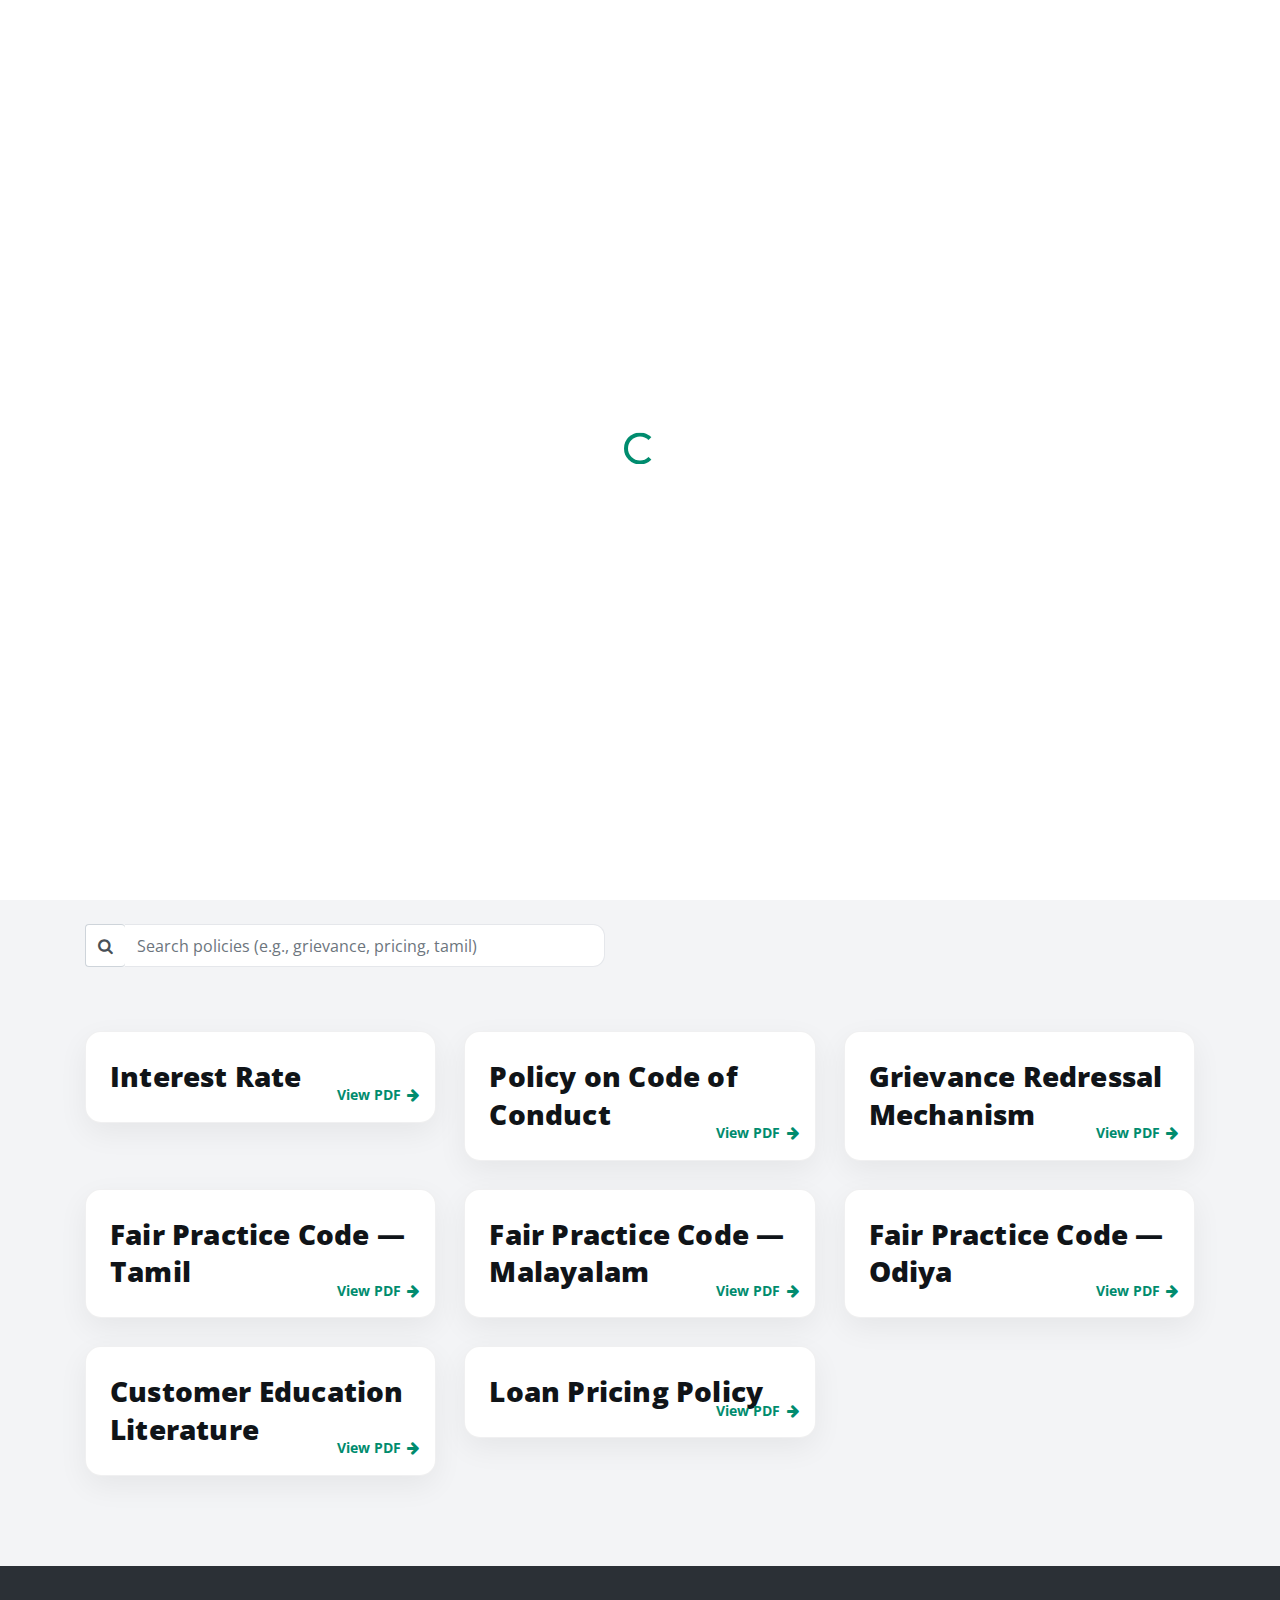
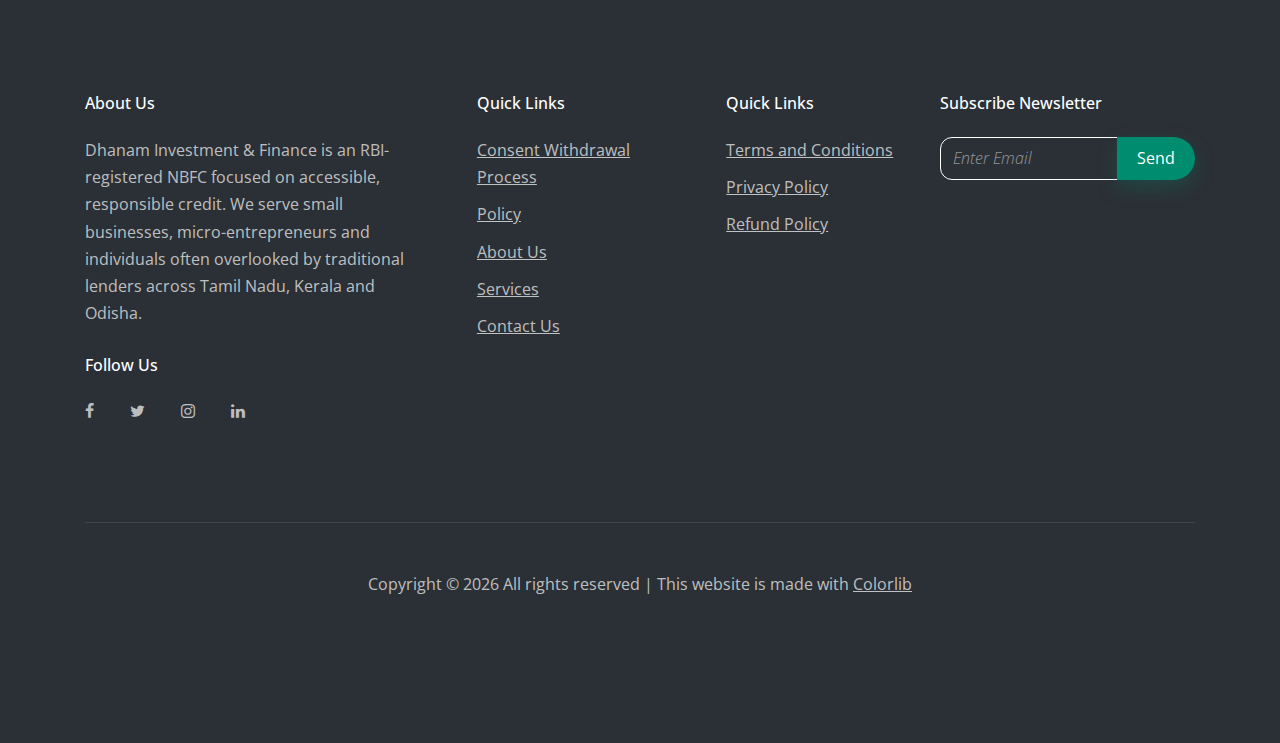
<file: policies.html>
<!DOCTYPE html>
<html lang="en">
	<head>
		<title>Dhanam Investment & Finance — Policies</title>
		<meta charset="utf-8" />
		<meta
			name="viewport"
			content="width=device-width, initial-scale=1, shrink-to-fit=no"
		/>

		<!-- Fonts & Icon set used by the template -->
		<link
			href="https://fonts.googleapis.com/css?family=Open+Sans:300,400,700"
			rel="stylesheet"
		/>
		<link rel="stylesheet" href="fonts/icomoon/style.css" />

		<!-- Template CSS bundle -->
		<link rel="stylesheet" href="css/bootstrap.min.css" />
		<link rel="stylesheet" href="css/jquery-ui.css" />
		<link rel="stylesheet" href="css/owl.carousel.min.css" />
		<link rel="stylesheet" href="css/owl.theme.default.min.css" />
		<link rel="stylesheet" href="css/jquery.fancybox.min.css" />
		<link rel="stylesheet" href="css/bootstrap-datepicker.css" />
		<link rel="stylesheet" href="fonts/flaticon/font/flaticon.css" />
		<link rel="stylesheet" href="css/aos.css" />
		<link rel="stylesheet" href="css/style.css" />
		<link rel="stylesheet" href="css/custom.css" />

		<!-- Page-specific polish -->
		<style>
			:root {
				--brand: #008c6e; /* emerald */
				--ink: #101418;
				--card-bg: #ffffff;
				--muted: #6b7280;
			}

			/* Header logo appearance to match index */
			.site-logo a {
				color: #0b1020;
			}
			.site-logo a .text-primary {
				color: var(--brand) !important;
			}

			/* Hero */
			.policies-hero {
				background-image: url("images/hero_1.jpg");
				background-size: cover;
				background-position: center;
				position: relative;
			}
			.policies-hero::after {
				content: "";
				position: absolute;
				inset: 0;
				background: rgba(15, 23, 42, 0.55);
			}
			.policies-hero .wrap {
				position: relative;
				z-index: 1;
				color: #fff;
				padding: 100px 0 90px;
			}
			.breadcrumbs a {
				color: #cbd5e1;
			}
			.breadcrumbs .sep {
				opacity: 0.6;
				margin: 0 0.35rem;
			}

			/* Grid */
			.policy-grid {
				display: grid;
				grid-template-columns: repeat(12, 1fr);
				gap: 28px;
			}
			@media (max-width: 1199.98px) {
				.policy-grid {
					grid-template-columns: repeat(8, 1fr);
				}
			}
			@media (max-width: 767.98px) {
				.policy-grid {
					grid-template-columns: repeat(4, 1fr);
				}
			}
			@media (max-width: 479.98px) {
				.policy-grid {
					grid-template-columns: repeat(2, 1fr);
				}
			}

			.policy-card {
				grid-column: span 3;
				background: var(--card-bg);
				border-radius: 16px;
				padding: 26px 24px;
				box-shadow: 0 10px 30px rgba(2, 8, 23, 0.06);
				border: 1px solid rgba(2, 8, 23, 0.06);
				transition: transform 0.35s cubic-bezier(0.2, 0.8, 0.2, 1),
					box-shadow 0.35s, border-color 0.35s;
				position: relative;
				overflow: hidden;
			}
			.policy-card:hover {
				transform: translateY(-6px);
				box-shadow: 0 18px 40px rgba(2, 8, 23, 0.12);
				border-color: rgba(37, 99, 255, 0.25);
			}
			.policy-title {
				font-weight: 800;
				letter-spacing: 0.2px;
				line-height: 1.35;
				color: var(--ink);
				margin: 0;
			}
			.policy-meta {
				margin-top: 10px;
				font-size: 0.9rem;
				color: var(--muted);
			}
			.policy-action {
				position: absolute;
				right: 16px;
				bottom: 14px;
				font-size: 0.9rem;
				font-weight: 700;
				color: var(--brand);
				display: inline-flex;
				align-items: center;
				gap: 0.4rem;
			}
			.policy-action .icon-arrow-right {
				transform: translateX(0);
				transition: transform 0.25s;
			}
			.policy-card:hover .policy-action .icon-arrow-right {
				transform: translateX(4px);
			}

			/* Subtle floating shimmer on hover */
			.policy-card::before {
				content: "";
				position: absolute;
				inset: -40% -60% auto auto;
				width: 180%;
				height: 140%;
				/* replace rgba(37, 99, 255, 0.07) with emerald tint */
				background: conic-gradient(
					from 200deg at 50% 50%,
					transparent 0 60%,
					rgba(0, 140, 110, 0.18) 60% 70%,
					transparent 70% 100%
				);

				transform: rotate(3deg);
				opacity: 0;
				transition: opacity 0.35s;
			}
			.policy-card:hover::before {
				opacity: 1;
			}

			/* Section spacing */
			.section-pad {
				padding: 64px 0 90px;
			}

			.policy-card:hover {
				border-color: rgba(0, 140, 110, 0.25);
				box-shadow: 0 18px 44px rgba(0, 91, 78, 0.16);
			}
			.policy-action {
				color: #008c6e;
			}

			/* --- Policies grid spacing/columns --- */
			.policy-grid {
				/* lets us use margin gutters on children */
				margin: -14px; /* cancels child margins at the container edge */
			}

			.policy-card {
				margin: 14px; /* <-- spacing between cards (both axes) */
				width: 100%;
			}

			/*  ≥768px: two columns  */
			@media (min-width: 768px) {
				.policy-card {
					width: calc(50% - 28px);
				} /* 2 cols, accounting for margins */
			}

			/*  ≥1200px: three columns  */
			@media (min-width: 1200px) {
				.policy-card {
					width: calc(33.333% - 28px);
				} /* 3 cols, accounting for margins */
			}

			/* little visual lift so the added spacing reads nicely */
			.policy-card {
				transition: transform 0.18s ease, box-shadow 0.18s ease,
					border-color 0.18s ease;
			}
			.policy-card:hover {
				transform: translateY(-2px);
			}

			.policy-toolbar {
				gap: 12px;
			}
			.policy-tags .btn {
				border-radius: 999px;
			}
			.policy-tags .btn.is-checked,
			.policy-tags .btn:hover {
				background: var(--brand);
				color: #fff;
				border-color: var(--brand);
			}

			/* hide filtered-out cards */
			.policy-card.is-hidden {
				display: none !important;
			}

			/* optional: show which filter chip is active */
			.filter-btn.active,
			.filter-btn[aria-pressed="true"] {
				background: #008c6e; /* Emerald */
				color: #fff;
				border-color: transparent;
			}
		</style>
	</head>

	<body data-spy="scroll" data-target=".site-navbar-target" data-offset="300">
		<div id="overlayer"></div>
		<div class="loader">
			<div class="spinner-border text-primary" role="status">
				<span class="sr-only">Loading...</span>
			</div>
		</div>

		<div class="site-wrap">
			<!-- Mobile menu kept by template -->
			<div class="site-mobile-menu site-navbar-target">
				<div class="site-mobile-menu-header">
					<div class="site-mobile-menu-close mt-3">
						<span class="icon-close2 js-menu-toggle"></span>
					</div>
				</div>
				<div class="site-mobile-menu-body"></div>
			</div>

			<!-- Header — mirrors index look/links -->
			<header
				class="site-navbar js-sticky-header site-navbar-target"
				role="banner"
			>
				<div class="container">
					<div class="row align-items-center no-gutters">
						<!-- Brand -->
						<div class="col-auto brand-col">
							<a
								href="index.html"
								class="brand-link d-flex align-items-center"
								aria-label="Dhanam Investment and Finance"
							>
								<img
									src="images/logo1.png"
									alt="Dhanam Logo"
									class="brand-logo"
								/>
								<div class="brand-text ms-2">
									<div class="brand-strong">Dhanam</div>
									<div class="brand-rest">Investment &amp; Finance</div>
								</div>
							</a>
						</div>

						<!-- Nav -->
						<div class="col d-none d-xl-block">
							<nav
								class="site-navigation position-relative text-right"
								role="navigation"
							>
								<ul
									class="site-menu main-menu js-clone-nav mr-auto d-none d-lg-block"
								>
									<li>
										<a href="index.html#home-section" class="nav-link">Home</a>
									</li>
									<li class="has-children">
										<a href="index.html#about-section" class="nav-link"
											>About</a
										>
										<ul class="dropdown">
											<li>
												<a href="index.html#services-section" class="nav-link"
													>Services</a
												>
											</li>
											<li>
												<a href="index.html#contact-section" class="nav-link"
													>Contact</a
												>
											</li>
										</ul>
									</li>
									<li><a href="policies.html" class="nav-link">Policies</a></li>
									<li class="social">
										<a
											href="https://www.facebook.com/profile.php?id=61579725620728"
											><span class="icon-facebook"></span
										></a>
									</li>
									<li class="social">
										<a href="https://www.instagram.com/dhanamfin/"
											><span class="icon-instagram"></span
										></a>
									</li>
									<li class="social">
										<a href="https://x.com/DhanamFin"
											><span class="icon-twitter"></span
										></a>
									</li>
									<li class="social">
										<a
											href="https://www.linkedin.com/company/dhanam-investment-finance-pvt-ltd/"
											><span class="icon-linkedin"></span
										></a>
									</li>
								</ul>
							</nav>
						</div>

						<!-- Mobile menu toggle -->
						<div
							class="col-auto d-inline-block d-xl-none ml-md-0 py-3"
							style="position: relative; top: 3px"
						>
							<a href="#" class="site-menu-toggle js-menu-toggle float-right">
								<span class="icon-menu h3"></span>
							</a>
						</div>
					</div>
				</div>
			</header>

			<!-- Hero -->
			<section class="site-blocks-cover policies-hero" data-aos="fade">
				<div class="container wrap">
					<div
						class="row align-items-center justify-content-center text-center"
					>
						<div class="col-lg-8">
							<h1 class="mb-2" data-aos="fade-up">Policies</h1>
							<p class="breadcrumbs" data-aos="fade-up" data-aos-delay="80">
								<a href="index.html">Home</a> <span class="sep">/</span>
								<span>Policies</span>
							</p>
							<p class="lead mb-0" data-aos="fade-up" data-aos-delay="120">
								Official documents and disclosures from Dhanam Investment &amp;
								Finance Pvt. Ltd.
							</p>
						</div>
					</div>
				</div>
			</section>

			<!-- Filter Toolbar -->
			<section class="section-pad pt-4 pb-0">
				<div class="container">
					<div
						class="d-flex flex-wrap gap-3 align-items-center justify-content-between policy-toolbar"
					>
						<div class="input-group policy-search">
							<span class="input-group-text" id="pol-search-icn">
								<span class="icon-search"></span>
							</span>
							<input
								id="policySearch"
								type="search"
								class="form-control"
								placeholder="Search policies (e.g., grievance, pricing, tamil)"
								aria-label="Search policies"
							/>
						</div>
					</div>
				</div>
			</section>

			<!-- Policies Grid -->
			<section class="section-pad">
				<div class="container">
					<div class="policy-grid">
						<!-- 1 -->
						<a
							class="policy-card"
							href="assets/policies/interest-rate.pdf"
							data-fancybox
							data-type="iframe"
							data-title="Interest Rate"
							data-tags="pricing, rate, loan"
						>
							<h3 class="policy-title">Interest Rate</h3>

							<span class="policy-action"
								>View PDF <span class="icon-arrow-right"></span
							></span>
						</a>

						<!-- 2 -->
						<a
							class="policy-card"
							href="assets/policies/policy-on-code-of-conduct.pdf"
							data-fancybox
							data-type="iframe"
							data-title="Policy on Code of Conduct"
							data-tags="code, conduct, compliance"
						>
							<h3 class="policy-title">Policy on Code of Conduct</h3>

							<span class="policy-action"
								>View PDF <span class="icon-arrow-right"></span
							></span>
						</a>

						<!-- 3 -->
						<a
							class="policy-card"
							href="assets/policies/grievance-redressal-mechanism.pdf"
							data-fancybox
							data-type="iframe"
							data-title="Grievance Redressal Mechanism"
							data-tags="customer, grievance, support"
						>
							<h3 class="policy-title">Grievance Redressal Mechanism</h3>

							<span class="policy-action"
								>View PDF <span class="icon-arrow-right"></span
							></span>
						</a>

						<!-- 4 -->
						<a
							class="policy-card"
							href="assets/policies/fpc-tamil.pdf"
							data-fancybox
							data-type="iframe"
							data-title="Fair Practice Code — Tamil"
							data-tags="code, regional, tamil"
						>
							<h3 class="policy-title">Fair Practice Code — Tamil</h3>
							<span class="policy-action"
								>View PDF <span class="icon-arrow-right"></span
							></span>
						</a>

						<!-- 5 -->
						<a
							class="policy-card"
							href="assets/policies/fpc-malayalam.pdf"
							data-fancybox
							data-type="iframe"
							data-title="Fair Practice Code — Malayalam"
							data-tags="code, regional, malayalam"
						>
							<h3 class="policy-title">Fair Practice Code — Malayalam</h3>
							<span class="policy-action"
								>View PDF <span class="icon-arrow-right"></span
							></span>
						</a>

						<!-- 6 -->
						<a
							class="policy-card"
							href="assets/policies/fpc-odiya.pdf"
							data-fancybox
							data-type="iframe"
							data-title="Fair Practice Code — Odiya"
							data-tags="code, regional, odiya"
						>
							<h3 class="policy-title">Fair Practice Code — Odiya</h3>
							<span class="policy-action"
								>View PDF <span class="icon-arrow-right"></span
							></span>
						</a>

						<!-- 7 -->
						<a
							class="policy-card"
							href="assets/policies/customer-education-literature.pdf"
							data-fancybox
							data-type="iframe"
							data-title="Customer Education Literature"
							data-tags="code, english, pricing"
						>
							<h3 class="policy-title">Customer Education Literature</h3>
							<span class="policy-action"
								>View PDF <span class="icon-arrow-right"></span
							></span>
						</a>

						<!-- 8 -->
						<a
							class="policy-card"
							href="assets/policies/loan-pricing-policy.pdf"
							data-fancybox
							data-type="iframe"
							data-title="Loan Pricing Policy"
							data-tags="code, policy, pricing, english"
						>
							<h3 class="policy-title">Loan Pricing Policy</h3>
							<span class="policy-action"
								>View PDF <span class="icon-arrow-right"></span
							></span>
						</a>
					</div>
				</div>
			</section>

			<footer class="site-footer">
				<div class="container">
					<div class="row">
						<div class="col-md-9">
							<div class="row">
								<div class="col-md-5">
									<h2 class="footer-heading mb-4">About Us</h2>
									<p>
										Dhanam Investment & Finance is an RBI-registered NBFC
										focused on accessible, responsible credit. We serve small
										businesses, micro-entrepreneurs and individuals often
										overlooked by traditional lenders across Tamil Nadu, Kerala
										and Odisha.
									</p>
								</div>
								<div class="col-md-3 ml-auto">
									<h2 class="footer-heading mb-4">Quick Links</h2>
									<ul class="list-unstyled">
										<li>
											<a
												href="assets/policies/consentwithdrawalprocess.pdf"
												target="_blank"
												rel="noopener"
											>
												Consent Withdrawal Process
											</a>
										</li>
										<li>
											<a href="policies.html" class="smoothscroll">Policy</a>
										</li>
										<li>
											<a href="#about-section" class="smoothscroll">About Us</a>
										</li>
										<li>
											<a href="#services-section" class="smoothscroll"
												>Services</a
											>
										</li>
										<li>
											<a href="#contact-section" class="smoothscroll"
												>Contact Us</a
											>
										</li>
									</ul>
								</div>
								<div class="col-md-3 ml-auto">
									<h2 class="footer-heading mb-4">Quick Links</h2>
									<ul class="list-unstyled">
										<li>
											<a
												href="assets/policies/termsandconditions.pdf"
												target="_blank"
												rel="noopener"
											>
												Terms and Conditions
											</a>
										</li>
										<li>
											<a
												href="assets/policies/privacypolicy.pdf"
												target="_blank"
												rel="noopener"
											>
												Privacy Policy
											</a>
										</li>
										<li>
											<a
												href="assets/policies/refundpolicy.pdf"
												target="_blank"
												rel="noopener"
											>
												Refund Policy
											</a>
										</li>
									</ul>
								</div>
								<div class="col-md-3 footer-social">
									<h2 class="footer-heading mb-4">Follow Us</h2>
									<a
										href="https://www.facebook.com/profile.php?id=61579725620728"
										class="pl-0 pr-3"
										><span class="icon-facebook"></span
									></a>
									<a href="https://x.com/DhanamFin" class="pl-3 pr-3"
										><span class="icon-twitter"></span
									></a>
									<a
										href="https://www.instagram.com/dhanamfin/"
										class="pl-3 pr-3"
										><span class="icon-instagram"></span
									></a>
									<a href="#" class="pl-3 pr-3"
										><span class="icon-linkedin"></span
									></a>
								</div>
							</div>
						</div>
						<div class="col-md-3">
							<h2 class="footer-heading mb-4">Subscribe Newsletter</h2>
							<form action="#" method="post" class="footer-subscribe">
								<div class="input-group mb-3">
									<input
										type="text"
										class="form-control border-secondary text-white bg-transparent"
										placeholder="Enter Email"
										aria-label="Enter Email"
										aria-describedby="button-addon2"
									/>
									<div class="input-group-append">
										<button
											class="btn btn-primary text-black"
											type="button"
											id="button-addon2"
										>
											Send
										</button>
									</div>
								</div>
							</form>
						</div>
					</div>
					<div class="row pt-5 mt-5 text-center">
						<div class="col-md-12">
							<div class="border-top pt-5">
								<!-- Link back to Colorlib can't be removed. Template is licensed under CC BY 3.0. -->
								<p>
									Copyright &copy;
									<script>
										document.write(new Date().getFullYear());
									</script>
									All rights reserved | This website is made with
									<a href="https://colorlib.com" target="_blank">Colorlib</a>
								</p>
								<!-- Link back to Colorlib can't be removed. Template is licensed under CC BY 3.0. -->
							</div>
						</div>
					</div>
				</div>
			</footer>
		</div>
		<!-- /.site-wrap -->

		<!-- JS bundle from template -->
		<script src="js/jquery-3.3.1.min.js"></script>
		<script src="js/jquery-ui.js"></script>
		<script src="js/popper.min.js"></script>
		<script src="js/bootstrap.min.js"></script>
		<script src="js/owl.carousel.min.js"></script>
		<script src="js/jquery.countdown.min.js"></script>
		<script src="js/jquery.easing.1.3.js"></script>
		<script src="js/aos.js"></script>
		<script src="js/jquery.fancybox.min.js"></script>
		<script src="js/jquery.sticky.js"></script>
		<script src="js/isotope.pkgd.min.js"></script>
		<script src="js/main.js"></script>

		<script>
			(function () {
				// Guard: only run if the grid exists and Isotope is loaded
				var $grid = $(".policy-grid");
				if (!$grid.length || typeof $.fn.isotope !== "function") {
					console.warn("Policies: grid or Isotope missing.");
					return;
				}

				// 1) Init Isotope
				$grid.isotope({
					itemSelector: ".policy-card",
					layoutMode: "fitRows",
					getSortData: { title: "[data-title]" },
				});

				// 2) Tag buttons (All / Pricing / Code / Customer / Regional)
				$(".policy-tags").on("click", "button", function (e) {
					e.preventDefault();
					var $btn = $(this);
					$(".policy-tags .btn").removeClass("is-checked");
					$btn.addClass("is-checked");
					var filterValue = $btn.attr("data-filter") || "*";
					$("#policySearch").val(""); // clear search when using tags
					$grid.isotope({ filter: filterValue });
				});

				// 3) Live search (matches data-title OR data-tags)
				var qsRegex;
				$("#policySearch").on(
					"input",
					debounce(function () {
						var val = this.value.trim().toLowerCase();
						qsRegex = val ? new RegExp(val, "i") : null;
						$(".policy-tags .btn").removeClass("is-checked"); // clear tag highlight
						$grid.isotope({
							filter: function () {
								if (!qsRegex) return true;
								var t = ($(this).attr("data-title") || "").toLowerCase();
								var tags = ($(this).attr("data-tags") || "").toLowerCase();
								return qsRegex.test(t) || qsRegex.test(tags);
							},
						});
					}, 120)
				);

				// util: debounce so we don't reflow too often while typing
				function debounce(fn, t) {
					var to;
					return function () {
						clearTimeout(to);
						var a = this,
							r = arguments;
						to = setTimeout(function () {
							fn.apply(a, r);
						}, t);
					};
				}
			})();
		</script>
	</body>
</html>
</file>
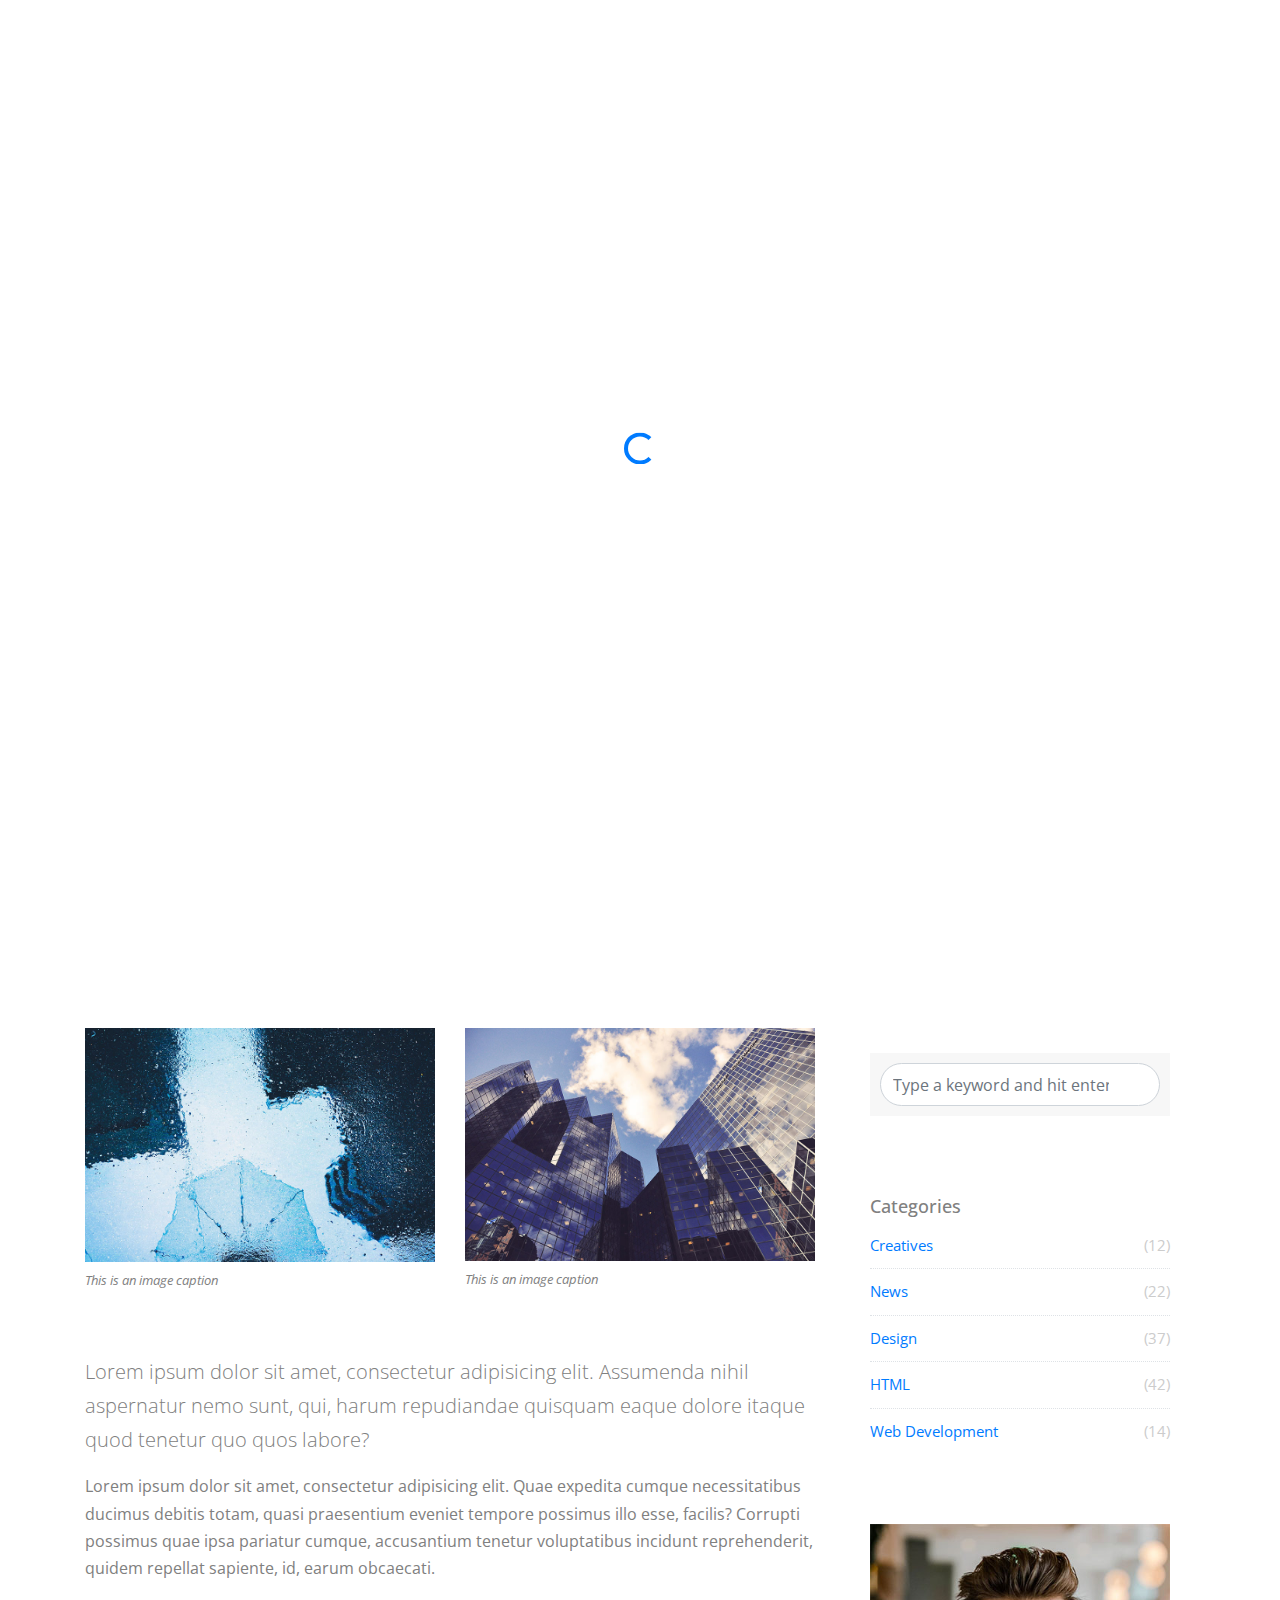
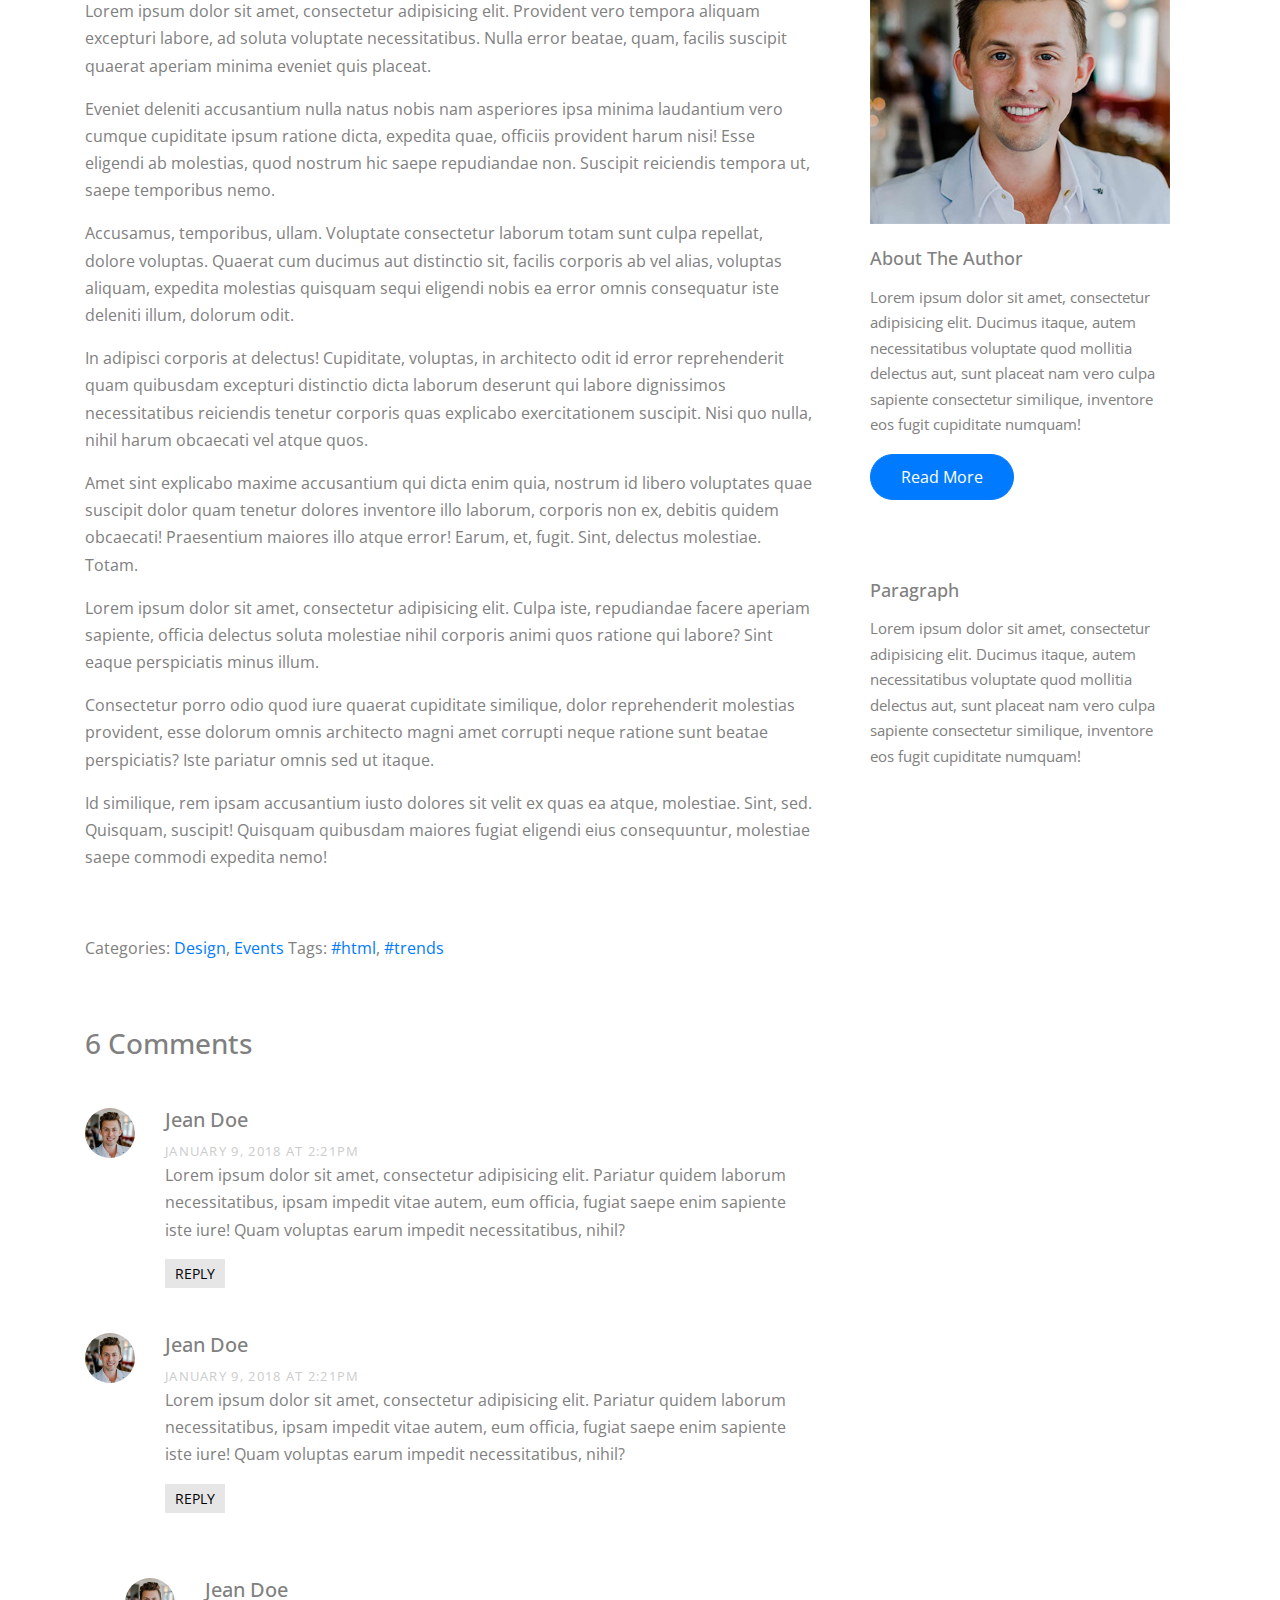
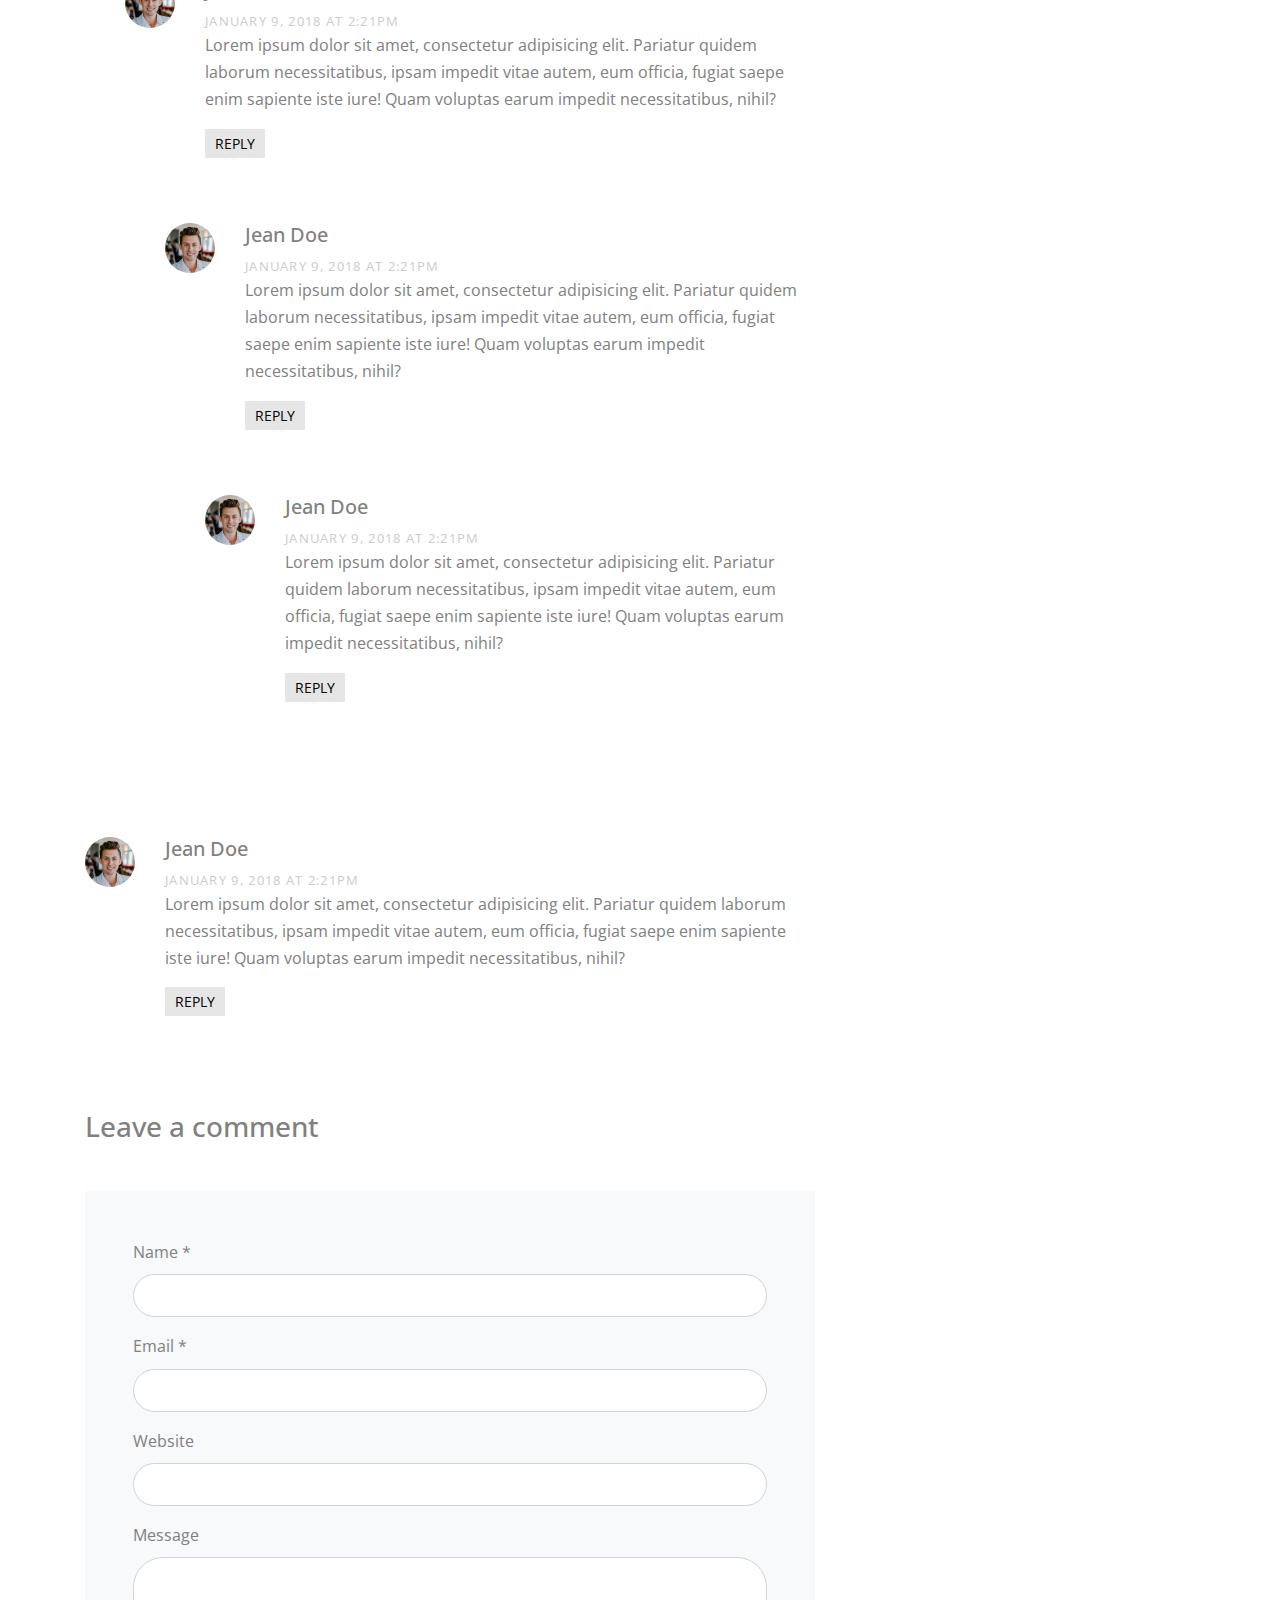
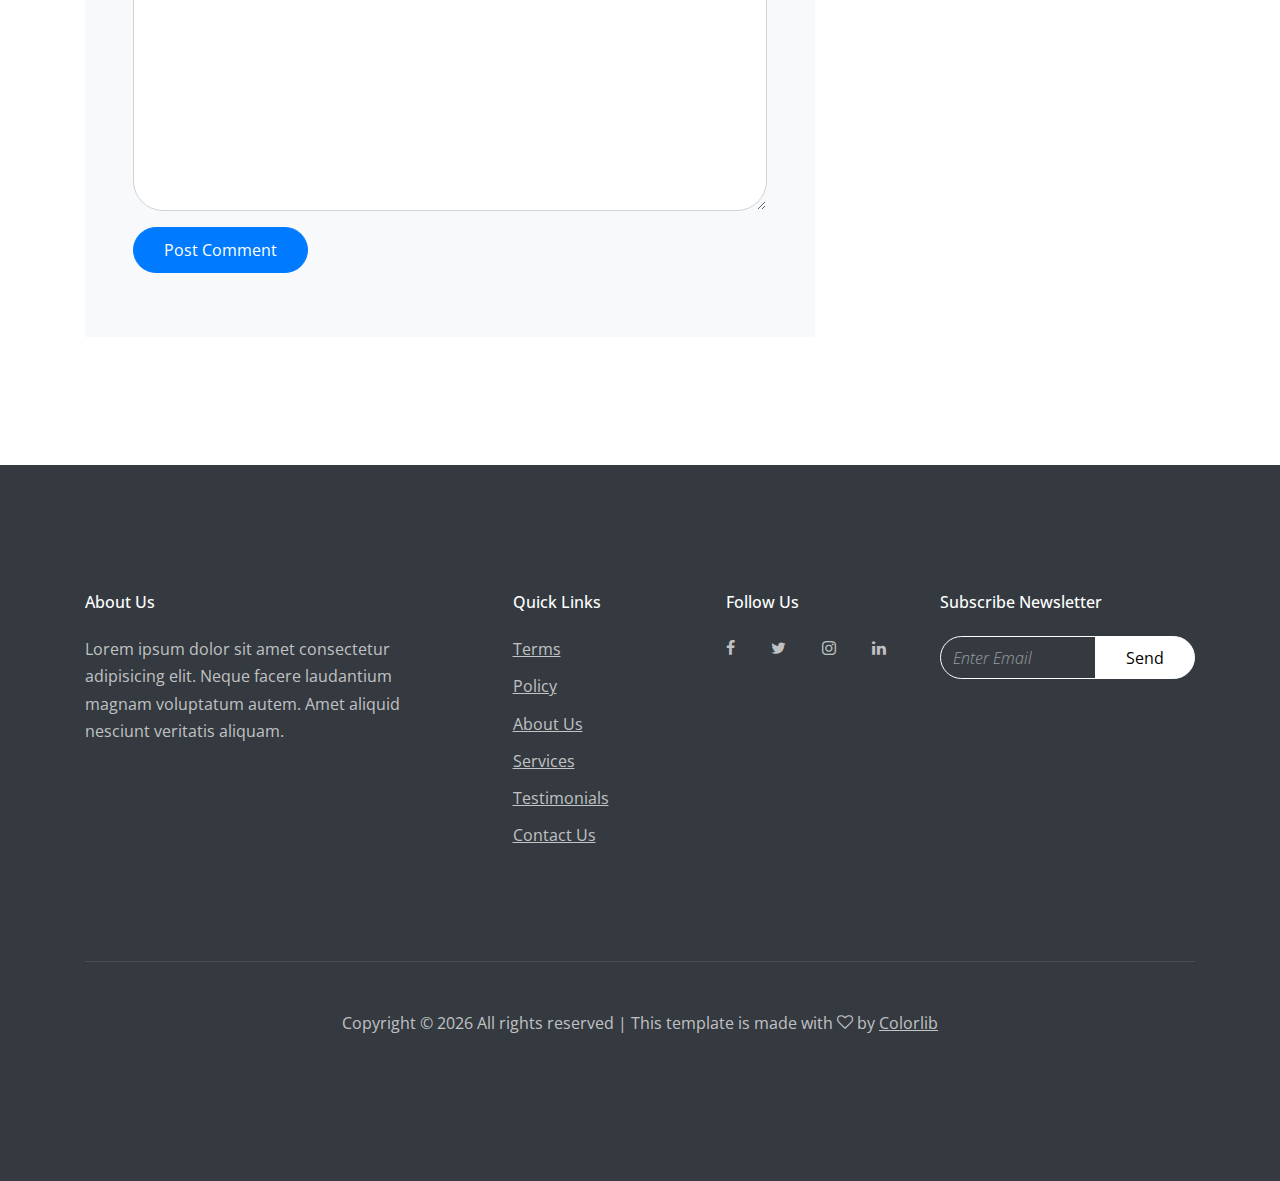
<file: single.html>
<!doctype html>
<html lang="en">

<head>
  <title>Finances &mdash; Website Template by Colorlib</title>
  <meta charset="utf-8">
  <meta name="viewport" content="width=device-width, initial-scale=1, shrink-to-fit=no">

  <link href="https://fonts.googleapis.com/css?family=Open+Sans:300,400,700" rel="stylesheet">
  <link rel="stylesheet" href="fonts/icomoon/style.css">

  <link rel="stylesheet" href="css/bootstrap.min.css">
  <link rel="stylesheet" href="css/jquery-ui.css">
  <link rel="stylesheet" href="css/owl.carousel.min.css">
  <link rel="stylesheet" href="css/owl.theme.default.min.css">
  <link rel="stylesheet" href="css/owl.theme.default.min.css">

  <link rel="stylesheet" href="css/jquery.fancybox.min.css">

  <link rel="stylesheet" href="css/bootstrap-datepicker.css">

  <link rel="stylesheet" href="fonts/flaticon/font/flaticon.css">

  <link rel="stylesheet" href="css/aos.css">

  <link rel="stylesheet" href="css/style.css">

</head>

<body data-spy="scroll" data-target=".site-navbar-target" data-offset="300">


  <div id="overlayer"></div>
  <div class="loader">
    <div class="spinner-border text-primary" role="status">
      <span class="sr-only">Loading...</span>
    </div>
  </div>


  <div class="site-wrap">

    <div class="site-mobile-menu site-navbar-target">
      <div class="site-mobile-menu-header">
        <div class="site-mobile-menu-close mt-3">
          <span class="icon-close2 js-menu-toggle"></span>
        </div>
      </div>
      <div class="site-mobile-menu-body"></div>
    </div>


    <header class="site-navbar js-sticky-header site-navbar-target" role="banner">

      <div class="container">
        <div class="row align-items-center">

          <div class="col-6 col-xl-2">
            <h1 class="mb-0 site-logo"><a href="index.html" class="h2 mb-0">Finances<span class="text-primary">.</span>
              </a></h1>
          </div>

          <div class="col-12 col-md-10 d-none d-xl-block">
            <nav class="site-navigation position-relative text-right" role="navigation">

              <ul class="site-menu main-menu js-clone-nav mr-auto d-none d-lg-block">
                <li><a href="index.html#home-section" class="nav-link">Home</a></li>
                <li class="has-children">
                  <a href="index.html#about-section" class="nav-link">About Us</a>
                  <ul class="dropdown">
                    <li><a href="index.html#team-section" class="nav-link">Team</a></li>
                    <li><a href="index.html#pricing-section" class="nav-link">Pricing</a></li>
                    <li><a href="index.html#faq-section" class="nav-link">FAQ</a></li>
                    <li><a href="index.html#gallery-section" class="nav-link">Gallery</a></li>
                    <li><a href="index.html#services-section" class="nav-link">Services</a></li>
                    <li><a href="index.html#testimonials-section" class="nav-link">Testimonials</a></li>
                    <li class="has-children">
                      <a href="#">More Links</a>
                      <ul class="dropdown">
                        <li><a href="#">Menu One</a></li>
                        <li><a href="#">Menu Two</a></li>
                        <li><a href="#">Menu Three</a></li>
                      </ul>
                    </li>
                  </ul>
                </li>


                <li><a href="index.html#blog-section" class="nav-link active">Blog</a></li>
                <li><a href="index.html#contact-section" class="nav-link">Contact</a></li>
                <li class="social"><a href="#contact-section" class="nav-link"><span class="icon-facebook"></span></a>
                </li>
                <li class="social"><a href="#contact-section" class="nav-link"><span class="icon-twitter"></span></a>
                </li>
                <li class="social"><a href="#contact-section" class="nav-link"><span class="icon-linkedin"></span></a>
                </li>
              </ul>
            </nav>
          </div>


          <div class="col-6 d-inline-block d-xl-none ml-md-0 py-3" style="position: relative; top: 3px;"><a href="#"
              class="site-menu-toggle js-menu-toggle float-right"><span class="icon-menu h3"></span></a></div>

        </div>
      </div>

    </header>



    <div class="site-blocks-cover overlay" style="background-image: url(images/img_1.jpg);" data-aos="fade">
      <div class="container">
        <div class="row align-items-center justify-content-center">
    
    
          <div class="col-md-12 mt-lg-5 text-center">
            <h1>Banking is good for business? Why?</h1>
            <p class="post-meta">March 21, 2019 &bull; Posted by <a href="#">Free-Template.co</a> in <a href="#">Events</a>
            </p>
    
          </div>
    
        </div>
      </div>
    </div>
    
    
    
    <section class="site-section">
      <div class="container">
        <div class="row">
          <div class="col-md-8 blog-content">
            <div class="row mb-5">
              <div class="col-lg-6">
                <figure><img src="images/img_3.jpg" alt="Image" class="img-fluid">
                  <figcaption>This is an image caption</figcaption>
                </figure>
              </div>
              <div class="col-lg-6">
                <figure><img src="images/img_4.jpg" alt="Image" class="img-fluid">
                  <figcaption>This is an image caption</figcaption>
                </figure>
              </div>
            </div>
            <p class="lead">Lorem ipsum dolor sit amet, consectetur adipisicing elit. Assumenda nihil aspernatur nemo sunt,
              qui, harum repudiandae quisquam eaque dolore itaque quod tenetur quo quos labore?</p>
            <p>Lorem ipsum dolor sit amet, consectetur adipisicing elit. Quae expedita cumque necessitatibus ducimus debitis
              totam, quasi praesentium eveniet tempore possimus illo esse, facilis? Corrupti possimus quae ipsa pariatur
              cumque, accusantium tenetur voluptatibus incidunt reprehenderit, quidem repellat sapiente, id, earum
              obcaecati.</p>
    
            <blockquote>
              <p>Lorem ipsum dolor sit amet, consectetur adipisicing elit. Provident vero tempora aliquam excepturi labore,
                ad soluta voluptate necessitatibus. Nulla error beatae, quam, facilis suscipit quaerat aperiam minima
                eveniet quis placeat.</p>
            </blockquote>
    
            <p>Eveniet deleniti accusantium nulla natus nobis nam asperiores ipsa minima laudantium vero cumque cupiditate
              ipsum ratione dicta, expedita quae, officiis provident harum nisi! Esse eligendi ab molestias, quod nostrum
              hic saepe repudiandae non. Suscipit reiciendis tempora ut, saepe temporibus nemo.</p>
            <p>Accusamus, temporibus, ullam. Voluptate consectetur laborum totam sunt culpa repellat, dolore voluptas.
              Quaerat cum ducimus aut distinctio sit, facilis corporis ab vel alias, voluptas aliquam, expedita molestias
              quisquam sequi eligendi nobis ea error omnis consequatur iste deleniti illum, dolorum odit.</p>
            <p>In adipisci corporis at delectus! Cupiditate, voluptas, in architecto odit id error reprehenderit quam
              quibusdam excepturi distinctio dicta laborum deserunt qui labore dignissimos necessitatibus reiciendis tenetur
              corporis quas explicabo exercitationem suscipit. Nisi quo nulla, nihil harum obcaecati vel atque quos.</p>
            <p>Amet sint explicabo maxime accusantium qui dicta enim quia, nostrum id libero voluptates quae suscipit dolor
              quam tenetur dolores inventore illo laborum, corporis non ex, debitis quidem obcaecati! Praesentium maiores
              illo atque error! Earum, et, fugit. Sint, delectus molestiae. Totam.</p>
    
            <p>Lorem ipsum dolor sit amet, consectetur adipisicing elit. Culpa iste, repudiandae facere aperiam sapiente,
              officia delectus soluta molestiae nihil corporis animi quos ratione qui labore? Sint eaque perspiciatis minus
              illum.</p>
            <p>Consectetur porro odio quod iure quaerat cupiditate similique, dolor reprehenderit molestias provident, esse
              dolorum omnis architecto magni amet corrupti neque ratione sunt beatae perspiciatis? Iste pariatur omnis sed
              ut itaque.</p>
            <p>Id similique, rem ipsam accusantium iusto dolores sit velit ex quas ea atque, molestiae. Sint, sed. Quisquam,
              suscipit! Quisquam quibusdam maiores fugiat eligendi eius consequuntur, molestiae saepe commodi expedita nemo!
            </p>
            <div class="pt-5">
              <p>Categories: <a href="#">Design</a>, <a href="#">Events</a> Tags: <a href="#">#html</a>, <a
                  href="#">#trends</a></p>
            </div>
    
    
            <div class="pt-5">
              <h3 class="mb-5">6 Comments</h3>
              <ul class="comment-list">
                <li class="comment">
                  <div class="vcard bio">
                    <img src="images/person_1.jpg" alt="Image">
                  </div>
                  <div class="comment-body">
                    <h3>Jean Doe</h3>
                    <div class="meta">January 9, 2018 at 2:21pm</div>
                    <p>Lorem ipsum dolor sit amet, consectetur adipisicing elit. Pariatur quidem laborum necessitatibus,
                      ipsam impedit vitae autem, eum officia, fugiat saepe enim sapiente iste iure! Quam voluptas earum
                      impedit necessitatibus, nihil?</p>
                    <p><a href="#" class="reply">Reply</a></p>
                  </div>
                </li>
    
                <li class="comment">
                  <div class="vcard bio">
                    <img src="images/person_1.jpg" alt="Image placeholder">
                  </div>
                  <div class="comment-body">
                    <h3>Jean Doe</h3>
                    <div class="meta">January 9, 2018 at 2:21pm</div>
                    <p>Lorem ipsum dolor sit amet, consectetur adipisicing elit. Pariatur quidem laborum necessitatibus,
                      ipsam impedit vitae autem, eum officia, fugiat saepe enim sapiente iste iure! Quam voluptas earum
                      impedit necessitatibus, nihil?</p>
                    <p><a href="#" class="reply">Reply</a></p>
                  </div>
    
                  <ul class="children">
                    <li class="comment">
                      <div class="vcard bio">
                        <img src="images/person_1.jpg" alt="Image placeholder">
                      </div>
                      <div class="comment-body">
                        <h3>Jean Doe</h3>
                        <div class="meta">January 9, 2018 at 2:21pm</div>
                        <p>Lorem ipsum dolor sit amet, consectetur adipisicing elit. Pariatur quidem laborum necessitatibus,
                          ipsam impedit vitae autem, eum officia, fugiat saepe enim sapiente iste iure! Quam voluptas earum
                          impedit necessitatibus, nihil?</p>
                        <p><a href="#" class="reply">Reply</a></p>
                      </div>
    
    
                      <ul class="children">
                        <li class="comment">
                          <div class="vcard bio">
                            <img src="images/person_1.jpg" alt="Image placeholder">
                          </div>
                          <div class="comment-body">
                            <h3>Jean Doe</h3>
                            <div class="meta">January 9, 2018 at 2:21pm</div>
                            <p>Lorem ipsum dolor sit amet, consectetur adipisicing elit. Pariatur quidem laborum
                              necessitatibus, ipsam impedit vitae autem, eum officia, fugiat saepe enim sapiente iste iure!
                              Quam voluptas earum impedit necessitatibus, nihil?</p>
                            <p><a href="#" class="reply">Reply</a></p>
                          </div>
    
                          <ul class="children">
                            <li class="comment">
                              <div class="vcard bio">
                                <img src="images/person_1.jpg" alt="Image placeholder">
                              </div>
                              <div class="comment-body">
                                <h3>Jean Doe</h3>
                                <div class="meta">January 9, 2018 at 2:21pm</div>
                                <p>Lorem ipsum dolor sit amet, consectetur adipisicing elit. Pariatur quidem laborum
                                  necessitatibus, ipsam impedit vitae autem, eum officia, fugiat saepe enim sapiente iste
                                  iure! Quam voluptas earum impedit necessitatibus, nihil?</p>
                                <p><a href="#" class="reply">Reply</a></p>
                              </div>
                            </li>
                          </ul>
                        </li>
                      </ul>
                    </li>
                  </ul>
                </li>
    
                <li class="comment">
                  <div class="vcard bio">
                    <img src="images/person_1.jpg" alt="Image placeholder">
                  </div>
                  <div class="comment-body">
                    <h3>Jean Doe</h3>
                    <div class="meta">January 9, 2018 at 2:21pm</div>
                    <p>Lorem ipsum dolor sit amet, consectetur adipisicing elit. Pariatur quidem laborum necessitatibus,
                      ipsam impedit vitae autem, eum officia, fugiat saepe enim sapiente iste iure! Quam voluptas earum
                      impedit necessitatibus, nihil?</p>
                    <p><a href="#" class="reply">Reply</a></p>
                  </div>
                </li>
              </ul>
              <!-- END comment-list -->
    
              <div class="comment-form-wrap pt-5">
                <h3 class="mb-5">Leave a comment</h3>
                <form action="#" class="p-5 bg-light">
                  <div class="form-group">
                    <label for="name">Name *</label>
                    <input type="text" class="form-control" id="name">
                  </div>
                  <div class="form-group">
                    <label for="email">Email *</label>
                    <input type="email" class="form-control" id="email">
                  </div>
                  <div class="form-group">
                    <label for="website">Website</label>
                    <input type="url" class="form-control" id="website">
                  </div>
    
                  <div class="form-group">
                    <label for="message">Message</label>
                    <textarea name="" id="message" cols="30" rows="10" class="form-control"></textarea>
                  </div>
                  <div class="form-group">
                    <input type="submit" value="Post Comment" class="btn btn-primary">
                  </div>
    
                </form>
              </div>
            </div>
    
          </div>
          <div class="col-md-4 sidebar">
            <div class="sidebar-box">
              <form action="#" class="search-form">
                <div class="form-group">
                  <span class="icon fa fa-search"></span>
                  <input type="text" class="form-control" placeholder="Type a keyword and hit enter">
                </div>
              </form>
            </div>
            <div class="sidebar-box">
              <div class="categories">
                <h3>Categories</h3>
                <li><a href="#">Creatives <span>(12)</span></a></li>
                <li><a href="#">News <span>(22)</span></a></li>
                <li><a href="#">Design <span>(37)</span></a></li>
                <li><a href="#">HTML <span>(42)</span></a></li>
                <li><a href="#">Web Development <span>(14)</span></a></li>
              </div>
            </div>
            <div class="sidebar-box">
              <img src="images/person_1.jpg" alt="Image placeholder" class="img-fluid mb-4">
              <h3>About The Author</h3>
              <p>Lorem ipsum dolor sit amet, consectetur adipisicing elit. Ducimus itaque, autem necessitatibus voluptate
                quod mollitia delectus aut, sunt placeat nam vero culpa sapiente consectetur similique, inventore eos fugit
                cupiditate numquam!</p>
              <p><a href="#" class="btn btn-primary btn-sm">Read More</a></p>
            </div>
    
            <div class="sidebar-box">
              <h3>Paragraph</h3>
              <p>Lorem ipsum dolor sit amet, consectetur adipisicing elit. Ducimus itaque, autem necessitatibus voluptate
                quod mollitia delectus aut, sunt placeat nam vero culpa sapiente consectetur similique, inventore eos fugit
                cupiditate numquam!</p>
            </div>
          </div>
        </div>
      </div>
    </section>


    <footer class="site-footer">
      <div class="container">
        <div class="row">
          <div class="col-md-9">
            <div class="row">
              <div class="col-md-5">
                <h2 class="footer-heading mb-4">About Us</h2>
                <p>Lorem ipsum dolor sit amet consectetur adipisicing elit. Neque facere laudantium magnam voluptatum
                  autem. Amet aliquid nesciunt veritatis aliquam.</p>
              </div>
              <div class="col-md-3 ml-auto">
                <h2 class="footer-heading mb-4">Quick Links</h2>
                <ul class="list-unstyled">
                  <li><a href="#about-section" class="smoothscroll">Terms</a></li>
                  <li><a href="#about-section" class="smoothscroll">Policy</a></li>
                  <li><a href="#about-section" class="smoothscroll">About Us</a></li>
                  <li><a href="#services-section" class="smoothscroll">Services</a></li>
                  <li><a href="#testimonials-section" class="smoothscroll">Testimonials</a></li>
                  <li><a href="#contact-section" class="smoothscroll">Contact Us</a></li>
                </ul>
              </div>
              <div class="col-md-3 footer-social">
                <h2 class="footer-heading mb-4">Follow Us</h2>
                <a href="#" class="pl-0 pr-3"><span class="icon-facebook"></span></a>
                <a href="#" class="pl-3 pr-3"><span class="icon-twitter"></span></a>
                <a href="#" class="pl-3 pr-3"><span class="icon-instagram"></span></a>
                <a href="#" class="pl-3 pr-3"><span class="icon-linkedin"></span></a>
              </div>
            </div>
          </div>
          <div class="col-md-3">
            <h2 class="footer-heading mb-4">Subscribe Newsletter</h2>
            <form action="#" method="post" class="footer-subscribe">
              <div class="input-group mb-3">
                <input type="text" class="form-control border-secondary text-white bg-transparent"
                  placeholder="Enter Email" aria-label="Enter Email" aria-describedby="button-addon2">
                <div class="input-group-append">
                  <button class="btn btn-primary text-black" type="button" id="button-addon2">Send</button>
                </div>
              </div>
            </form>
          </div>
        </div>
        <div class="row pt-5 mt-5 text-center">
          <div class="col-md-12">
            <div class="border-top pt-5">
              <!-- Link back to Colorlib can't be removed. Template is licensed under CC BY 3.0. -->
              <p>Copyright &copy;
                <script>document.write(new Date().getFullYear());</script> All rights reserved | This template is made
                with <i class="icon-heart-o" aria-hidden="true"></i> by <a href="https://colorlib.com"
                  target="_blank">Colorlib</a>
              </p>
              <!-- Link back to Colorlib can't be removed. Template is licensed under CC BY 3.0. -->

            </div>
          </div>

        </div>
      </div>
    </footer>

  </div> <!-- .site-wrap -->

  <script src="js/jquery-3.3.1.min.js"></script>
  <script src="js/jquery-ui.js"></script>
  <script src="js/popper.min.js"></script>
  <script src="js/bootstrap.min.js"></script>
  <script src="js/owl.carousel.min.js"></script>
  <script src="js/jquery.countdown.min.js"></script>
  <script src="js/jquery.easing.1.3.js"></script>
  <script src="js/aos.js"></script>
  <script src="js/jquery.fancybox.min.js"></script>
  <script src="js/jquery.sticky.js"></script>
  <script src="js/isotope.pkgd.min.js"></script>


  <script src="js/main.js"></script>


</body>

</html>
</file>
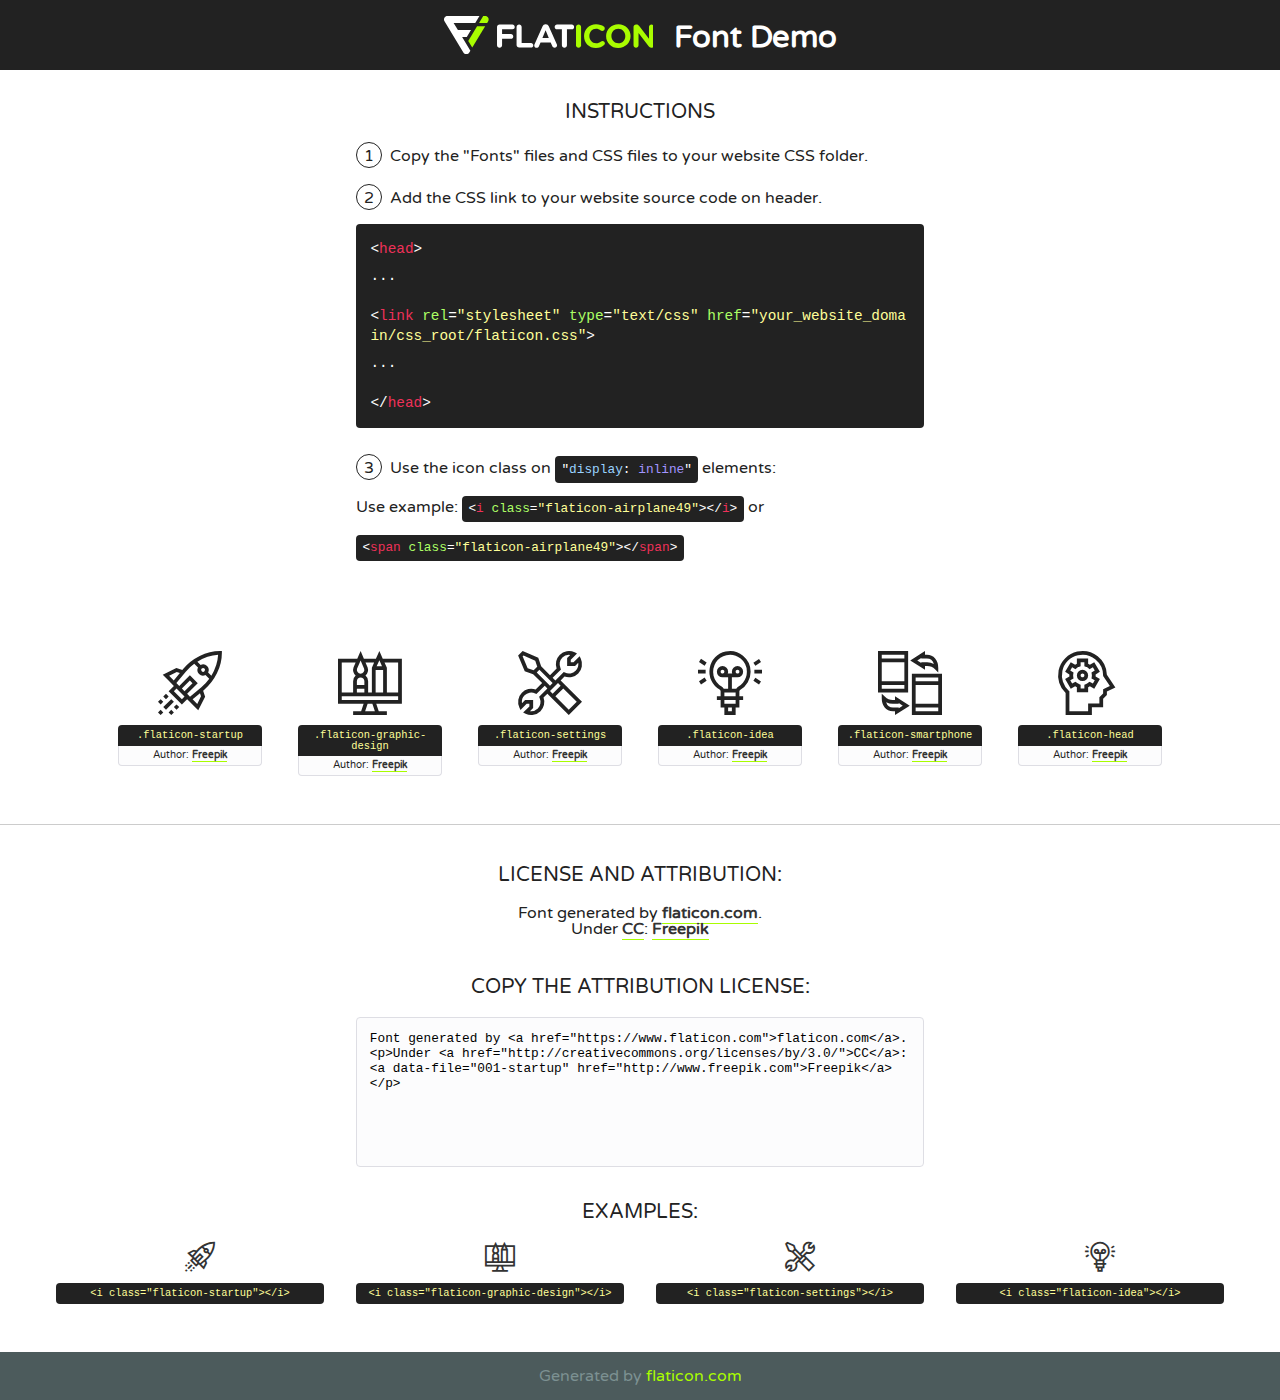
<file: fonts/flaticon/font/flaticon.html>
<!DOCTYPE html>
<!--
  Flaticon icon font: Flaticon
  Creation date: 03/04/2019 06:02
-->
<html>
<!DOCTYPE html>
<html>

<head>
    <title>Flaticon WebFont</title>
    <link href="http://fonts.googleapis.com/css?family=Varela+Round" rel="stylesheet" type="text/css" />
    <link rel="stylesheet" type="text/css" href="flaticon.css">
    <meta charset="UTF-8">
    <style>
    html, body, div, span, applet, object, iframe,
    h1, h2, h3, h4, h5, h6, p, blockquote, pre,
    a, abbr, acronym, address, big, cite, code,
    del, dfn, em, img, ins, kbd, q, s, samp,
    small, strike, strong, sub, sup, tt, var,
    b, u, i, center,
    dl, dt, dd, ol, ul, li,
    fieldset, form, label, legend,
    table, caption, tbody, tfoot, thead, tr, th, td,
    article, aside, canvas, details, embed, 
    figure, figcaption, footer, header, hgroup, 
    menu, nav, output, ruby, section, summary,
    time, mark, audio, video {
        margin: 0;
        padding: 0;
        border: 0;
        font-size: 100%;
        font: inherit;
        vertical-align: baseline;
    }
    /* HTML5 display-role reset for older browsers */
    article, aside, details, figcaption, figure, 
    footer, header, hgroup, menu, nav, section {
        display: block;
    }
    body {
        line-height: 1;
    }
    ol, ul {
        list-style: none;
    }
    blockquote, q {
        quotes: none;
    }
    blockquote:before, blockquote:after,
    q:before, q:after {
        content: '';
        content: none;
    }
    table {
        border-collapse: collapse;
        border-spacing: 0;
    }
    body {
        font-family: 'Varela Round', Helvetica, Arial, sans-serif;
        font-size: 16px;
        color: #222;
    }
    a {
        color: #333;
        border-bottom: 1px solid #a9fd00;
        font-weight: bold;
        text-decoration: none;
    }
    * {
        -moz-box-sizing: border-box;
        -webkit-box-sizing: border-box;
        box-sizing: border-box;
        margin: 0;
        padding: 0;
    }
    [class^="flaticon-"]:before, [class*=" flaticon-"]:before, [class^="flaticon-"]:after, [class*=" flaticon-"]:after {
        font-family: Flaticon;
        font-size: 30px;
        font-style: normal;
        margin-left: 20px;
        color: #333;
    }
    .wrapper {
        max-width: 600px;
        margin: auto;
        padding: 0 1em;
    }
    .title {
        font-size: 1.25em;
        text-align: center;
        margin-bottom: 1em;
        text-transform: uppercase;
    }
    header {
        text-align: center;
        background-color: #222;
        color: #fff;
        padding: 1em;
    }
    header .logo {
        width: 210px;
        height: 38px;
        display: inline-block;
        vertical-align: middle;
        margin-right: 1em;
        border: none;
    }
    header strong {
        font-size: 1.95em;
        font-weight: bold;
        vertical-align: middle;
        margin-top: 5px;
        display: inline-block;
    }
    .demo {
        margin: 2em auto;
        line-height: 1.25em;
    }
    .demo ul li {
        margin-bottom: 1em;
    }
    .demo ul li .num {
        color: #222;
        border-radius: 20px;
        display: inline-block;
        width: 26px;
        padding: 3px;
        height: 26px;
        text-align: center;
        margin-right: 0.5em;
        border: 1px solid #222;
    }
    .demo ul li code {
        background-color: #222;
        border-radius: 4px;
        padding: 0.25em 0.5em;
        display: inline-block;
        color: #fff;
        font-family: Consolas,Monaco,Lucida Console,Liberation Mono,DejaVu Sans Mono,Bitstream Vera Sans Mono,Courier New, monospace;
        font-weight: lighter;
        margin-top: 1em;
        font-size: 0.8em;
        word-break: break-all;
    }
    .demo ul li code.big {
        padding: 1em;
        font-size: 0.9em;
    }
    .demo ul li code .red {
        color: #EF3159;
    }
    .demo ul li code .green {
        color: #ACFF65;
    }
    .demo ul li code .yellow {
        color: #FFFF99;
    }
    .demo ul li code .blue {
        color: #99D3FF;
    }
    .demo ul li code .purple {
        color: #A295FF;
    }
    .demo ul li code .dots {
        margin-top: 0.5em;
        display: block;
    }
    #glyphs {
        border-bottom: 1px solid #ccc;
        padding: 2em 0;
        text-align: center;
    }
    .glyph {
        display: inline-block;
        width: 9em;
        margin: 1em;
        text-align: center;
        vertical-align: top;
        background: #FFF;
    }
    .glyph .glyph-icon {
        padding: 10px;
        display: block;
        font-family:"Flaticon";
        font-size: 64px;
        line-height: 1;
    }
    .glyph .glyph-icon:before {
        font-size: 64px;
        color: #222;
        margin-left: 0;
    }
    .class-name {
        font-size: 0.65em;
        background-color: #222;
        color: #fff;
        border-radius: 4px 4px 0 0;
        padding: 0.5em;
        color: #FFFF99;
        font-family: Consolas,Monaco,Lucida Console,Liberation Mono,DejaVu Sans Mono,Bitstream Vera Sans Mono,Courier New, monospace;
    }
    .author-name {
        font-size: 0.6em;
        background-color: #fcfcfd;
        border: 1px solid #DEDEE4;
        border-top: 0;
        border-radius: 0 0 4px 4px;
        padding: 0.5em;
    }
    .class-name:last-child {
        font-size: 10px;
        color:#888;
    }
    .class-name:last-child a {
        font-size: 10px;
        color:#555;
    }
    .class-name:last-child a:hover {
        color:#a9fd00;
    }
    .glyph > input {
        display: block;
        width: 100px;
        margin: 5px auto;
        text-align: center;
        font-size: 12px;
        cursor: text;
    }
    .glyph > input.icon-input {
        font-family:"Flaticon";
        font-size: 16px;
        margin-bottom: 10px;
    }
    .attribution .title {
        margin-top: 2em;
    }
    .attribution textarea {
        background-color: #fcfcfd;
        padding: 1em;
        border: none;
        box-shadow: none;
        border: 1px solid #DEDEE4;
        border-radius: 4px;
        resize: none;
        width: 100%;
        height: 150px;
        font-size: 0.8em;
        font-family: Consolas,Monaco,Lucida Console,Liberation Mono,DejaVu Sans Mono,Bitstream Vera Sans Mono,Courier New, monospace;
        -webkit-appearance: none;
    }
    .iconsuse {
        margin: 2em auto;
        text-align: center;
        max-width: 1200px;
    }
    .iconsuse:after {
        content: '';
        display: table;
        clear: both;
    }
    .iconsuse .image {
        float: left;
        width: 25%;
        padding: 0 1em;
    }
    .iconsuse .image p {
        margin-bottom: 1em;
    }
    .iconsuse .image span {
        display: block;
        font-size: 0.65em;
        background-color: #222;
        color: #fff;
        border-radius: 4px;
        padding: 0.5em;
        color: #FFFF99;
        margin-top: 1em;
        font-family: Consolas,Monaco,Lucida Console,Liberation Mono,DejaVu Sans Mono,Bitstream Vera Sans Mono,Courier New, monospace;
    }
    #footer {
        text-align: center;
        background-color: #4C5B5C;
        color: #7c9192;
        padding: 1em;
    }
    #footer a {
        border: none;
        color: #a9fd00;
        font-weight: normal;
    }
    @media (max-width: 960px) {
        .iconsuse .image {
            width: 50%;
        }
    }
    @media (max-width: 560px) {
        .iconsuse .image {
            width: 100%;
        }
    }
    </style>
</head>

<body class="characters-off">

    <header>
        <a href="https://www.flaticon.com" target="_blank" class="logo">
            <svg version="1.1" xmlns="http://www.w3.org/2000/svg" xmlns:xlink="http://www.w3.org/1999/xlink" xmlns:a="http://ns.adobe.com/AdobeSVGViewerExtensions/3.0/" viewBox="0 0 560.875 102.036" enable-background="new 0 0 560.875 102.036" xml:space="preserve">
                <defs>
                </defs>
                <g>
                    <g class="letters">
                        <path fill="#ffffff" d="M141.596,29.675c0-3.777,2.985-6.767,6.764-6.767h34.438c3.426,0,6.15,2.728,6.15,6.15
                        c0,3.43-2.724,6.149-6.15,6.149h-27.674v13.091h23.719c3.429,0,6.151,2.724,6.151,6.15c0,3.43-2.723,6.149-6.151,6.149h-23.719
                        v17.574c0,3.773-2.986,6.761-6.764,6.761c-3.779,0-6.764-2.989-6.764-6.761V29.675z"></path>
                        <path fill="#ffffff" d="M193.844,29.149c0-3.781,2.985-6.767,6.764-6.767c3.776,0,6.763,2.985,6.763,6.767v42.957h25.039
                        c3.426,0,6.149,2.726,6.149,6.153c0,3.425-2.723,6.15-6.149,6.15h-31.802c-3.779,0-6.764-2.986-6.764-6.768V29.149z"></path>
                        <path fill="#ffffff" d="M241.891,75.71l21.438-48.407c1.492-3.341,4.215-5.357,7.906-5.357h0.792
                        c3.686,0,6.323,2.017,7.815,5.357l21.439,48.407c0.436,0.967,0.701,1.845,0.701,2.723c0,3.602-2.809,6.501-6.414,6.501
                        c-3.161,0-5.269-1.845-6.499-4.655l-4.132-9.661h-27.059l-4.301,10.102c-1.144,2.631-3.426,4.214-6.237,4.214
                        c-3.517,0-6.24-2.81-6.24-6.325C241.1,77.64,241.451,76.677,241.891,75.71z M279.932,58.666l-8.521-20.297l-8.526,20.297H279.932
                        z"></path>
                        <path fill="#ffffff" d="M314.864,35.387H301.86c-3.429,0-6.239-2.813-6.239-6.238c0-3.429,2.811-6.24,6.239-6.24h39.533
                        c3.426,0,6.237,2.811,6.237,6.24c0,3.425-2.811,6.238-6.237,6.238h-13.001v42.785c0,3.773-2.99,6.761-6.764,6.761
                        c-3.779,0-6.764-2.989-6.764-6.761V35.387z"></path>
                        <path fill="#A9FD00" d="M352.615,29.149c0-3.781,2.985-6.767,6.767-6.767c3.774,0,6.761,2.985,6.761,6.767v49.024
                        c0,3.773-2.987,6.761-6.761,6.761c-3.781,0-6.767-2.989-6.767-6.761V29.149z"></path>
                        <path fill="#A9FD00" d="M374.132,53.836v-0.179c0-17.481,13.178-31.801,32.065-31.801c9.22,0,15.459,2.458,20.557,6.238
                        c1.402,1.054,2.637,2.985,2.637,5.357c0,3.692-2.985,6.59-6.681,6.59c-1.845,0-3.071-0.702-4.044-1.319
                        c-3.776-2.813-7.729-4.393-12.562-4.393c-10.364,0-17.831,8.611-17.831,19.154v0.173c0,10.542,7.291,19.329,17.831,19.329
                        c5.715,0,9.492-1.756,13.359-4.834c1.049-0.874,2.458-1.491,4.039-1.491c3.429,0,6.325,2.813,6.325,6.236
                        c0,2.106-1.056,3.78-2.282,4.834c-5.539,4.834-12.036,7.733-21.878,7.733C387.572,85.464,374.132,71.493,374.132,53.836z"></path>
                        <path fill="#A9FD00" d="M433.009,53.836v-0.179c0-17.481,13.79-31.801,32.766-31.801c18.981,0,32.592,14.143,32.592,31.628v0.173
                        c0,17.483-13.785,31.807-32.769,31.807C446.625,85.464,433.009,71.32,433.009,53.836z M484.224,53.836v-0.179
                        c0-10.539-7.725-19.326-18.626-19.326c-10.893,0-18.449,8.611-18.449,19.154v0.173c0,10.542,7.73,19.329,18.626,19.329
                        C476.676,72.986,484.224,64.378,484.224,53.836z"></path>
                        <path fill="#A9FD00" d="M506.233,29.321c0-3.774,2.99-6.763,6.767-6.763h1.401c3.252,0,5.183,1.583,7.029,3.953l26.093,34.265
                        V29.059c0-3.692,2.99-6.677,6.681-6.677c3.683,0,6.671,2.985,6.671,6.677v48.934c0,3.78-2.987,6.765-6.764,6.765h-0.436
                        c-3.257,0-5.188-1.581-7.034-3.953l-27.056-35.492v32.944c0,3.687-2.985,6.676-6.678,6.676c-3.683,0-6.673-2.989-6.673-6.676
                        V29.321z"></path>
                    </g>
                    <g class="insignia">
                        <path fill="#ffffff" d="M48.372,56.137h12.517l11.156-18.537H37.186L25.688,18.539h57.825L94.668,0H9.271
                        C5.925,0,2.842,1.801,1.198,4.716c-1.644,2.907-1.593,6.482,0.134,9.343l50.38,83.501c1.678,2.781,4.689,4.476,7.938,4.476
                        c3.246,0,6.257-1.695,7.935-4.476l2.898-4.804L48.372,56.137z"></path>
                        <g class="i">
                            <path fill="#A9FD00" d="M93.575,18.539h0.031v0.004l21.652,0.004l2.705-4.488c1.727-2.861,1.778-6.436,0.133-9.343
                            C116.454,1.801,113.371,0,110.026,0h-5.294L93.575,18.539z"></path>
                            <polygon fill="#A9FD00" points="88.291,27.356 64.725,66.486 75.519,84.404 109.942,27.356"></polygon>
                        </g>
                    </g>
                </g>
            </svg>
        </a>
        <strong>Font Demo</strong>
    </header>


    <section class="demo wrapper">

        <p class="title">Instructions</p>

        <ul>
            <li>
                <span class="num">1</span>Copy the "Fonts" files and CSS files to your website CSS folder.
            </li>
            <li>
                <span class="num">2</span>Add the CSS link to your website source code on header.
                <code class="big">
                    &lt;<span class="red">head</span>&gt;
                    <br/><span class="dots">...</span>
                    <br/>&lt;<span class="red">link</span> <span class="green">rel</span>=<span class="yellow">"stylesheet"</span> <span class="green">type</span>=<span class="yellow">"text/css"</span> <span class="green">href</span>=<span class="yellow">"your_website_domain/css_root/flaticon.css"</span>&gt;
                    <br/><span class="dots">...</span>
                    <br/>&lt;/<span class="red">head</span>&gt;
                </code>
            </li>

            <li>
                <p>
                    <span class="num">3</span>Use the icon class on <code>"<span class="blue">display</span>:<span class="purple"> inline</span>"</code> elements:
                    <br />
                    Use example: <code>&lt;<span class="red">i</span> <span class="green">class</span>=<span class="yellow">&quot;flaticon-airplane49&quot;</span>&gt;&lt;/<span class="red">i</span>&gt;</code> or <code>&lt;<span class="red">span</span> <span class="green">class</span>=<span class="yellow">&quot;flaticon-airplane49&quot;</span>&gt;&lt;/<span class="red">span</span>&gt;</code>
            </li>
        </ul>

    </section>




   <section id="glyphs">          
    
      
        <div class="glyph"><div class="glyph-icon flaticon-startup"></div>
            <div class="class-name">.flaticon-startup</div>
            <div class="author-name">Author: <a data-file="001-startup" href="http://www.freepik.com">Freepik</a> </div> 
        </div>        
        
        <div class="glyph"><div class="glyph-icon flaticon-graphic-design"></div>
            <div class="class-name">.flaticon-graphic-design</div>
            <div class="author-name">Author: <a data-file="002-graphic-design" href="http://www.freepik.com">Freepik</a> </div> 
        </div>        
        
        <div class="glyph"><div class="glyph-icon flaticon-settings"></div>
            <div class="class-name">.flaticon-settings</div>
            <div class="author-name">Author: <a data-file="003-settings" href="http://www.freepik.com">Freepik</a> </div> 
        </div>        
        
        <div class="glyph"><div class="glyph-icon flaticon-idea"></div>
            <div class="class-name">.flaticon-idea</div>
            <div class="author-name">Author: <a data-file="004-idea" href="http://www.freepik.com">Freepik</a> </div> 
        </div>        
        
        <div class="glyph"><div class="glyph-icon flaticon-smartphone"></div>
            <div class="class-name">.flaticon-smartphone</div>
            <div class="author-name">Author: <a data-file="005-smartphone" href="http://www.freepik.com">Freepik</a> </div> 
        </div>        
        
        <div class="glyph"><div class="glyph-icon flaticon-head"></div>
            <div class="class-name">.flaticon-head</div>
            <div class="author-name">Author: <a data-file="006-head" href="http://www.freepik.com">Freepik</a> </div> 
        </div>        
        

    </section>



    <section class="attribution wrapper"   style="text-align:center;">

      <div class="title">License and attribution:</div><div class="attrDiv">Font generated by <a href="https://www.flaticon.com">flaticon.com</a>. <div><p>Under <a href="http://creativecommons.org/licenses/by/3.0/">CC</a>: <a data-file="001-startup" href="http://www.freepik.com">Freepik</a></p>  </div>
      </div>
      <div class="title">Copy the Attribution License:</div>

    <textarea onclick="this.focus();this.select();">Font generated by &lt;a href=&quot;https://www.flaticon.com&quot;&gt;flaticon.com&lt;/a&gt;. <p>Under <a href="http://creativecommons.org/licenses/by/3.0/">CC</a>: <a data-file="001-startup" href="http://www.freepik.com">Freepik</a></p>  
     </textarea>

    </section>

    <section class="iconsuse">

          <div class="title">Examples:</div>            
             
            <div class="image">
                <p>
                    <i class="glyph-icon flaticon-startup"></i> 
                    <span>&lt;i class=&quot;flaticon-startup&quot;&gt;&lt;/i&gt;</span>
                </p>
            </div>
            
            <div class="image">
                <p>
                    <i class="glyph-icon flaticon-graphic-design"></i> 
                    <span>&lt;i class=&quot;flaticon-graphic-design&quot;&gt;&lt;/i&gt;</span>
                </p>
            </div>
            
            <div class="image">
                <p>
                    <i class="glyph-icon flaticon-settings"></i> 
                    <span>&lt;i class=&quot;flaticon-settings&quot;&gt;&lt;/i&gt;</span>
                </p>
            </div>
            
            <div class="image">
                <p>
                    <i class="glyph-icon flaticon-idea"></i> 
                    <span>&lt;i class=&quot;flaticon-idea&quot;&gt;&lt;/i&gt;</span>
                </p>
            </div>
                       
        </div>
                            
    </section>

<div id="footer">
    <div>Generated by <a href="https://www.flaticon.com">flaticon.com</a>
    </div>
</div>



</body>
</html>
</file>
<file: fonts/icomoon/style.css>
@font-face {
  font-family: 'icomoon';
  src:  url('fonts/icomoon.eot?10si43');
  src:  url('fonts/icomoon.eot?10si43#iefix') format('embedded-opentype'),
    url('fonts/icomoon.ttf?10si43') format('truetype'),
    url('fonts/icomoon.woff?10si43') format('woff'),
    url('fonts/icomoon.svg?10si43#icomoon') format('svg');
  font-weight: normal;
  font-style: normal;
}

[class^="icon-"], [class*=" icon-"] {
  /* use !important to prevent issues with browser extensions that change fonts */
  font-family: 'icomoon' !important;
  speak: none;
  font-style: normal;
  font-weight: normal;
  font-variant: normal;
  text-transform: none;
  line-height: 1;

  /* Better Font Rendering =========== */
  -webkit-font-smoothing: antialiased;
  -moz-osx-font-smoothing: grayscale;
}

.icon-asterisk:before {
  content: "\f069";
}
.icon-plus:before {
  content: "\f067";
}
.icon-question:before {
  content: "\f128";
}
.icon-minus:before {
  content: "\f068";
}
.icon-glass:before {
  content: "\f000";
}
.icon-music:before {
  content: "\f001";
}
.icon-search:before {
  content: "\f002";
}
.icon-envelope-o:before {
  content: "\f003";
}
.icon-heart:before {
  content: "\f004";
}
.icon-star:before {
  content: "\f005";
}
.icon-star-o:before {
  content: "\f006";
}
.icon-user:before {
  content: "\f007";
}
.icon-film:before {
  content: "\f008";
}
.icon-th-large:before {
  content: "\f009";
}
.icon-th:before {
  content: "\f00a";
}
.icon-th-list:before {
  content: "\f00b";
}
.icon-check:before {
  content: "\f00c";
}
.icon-close:before {
  content: "\f00d";
}
.icon-remove:before {
  content: "\f00d";
}
.icon-times:before {
  content: "\f00d";
}
.icon-search-plus:before {
  content: "\f00e";
}
.icon-search-minus:before {
  content: "\f010";
}
.icon-power-off:before {
  content: "\f011";
}
.icon-signal:before {
  content: "\f012";
}
.icon-cog:before {
  content: "\f013";
}
.icon-gear:before {
  content: "\f013";
}
.icon-trash-o:before {
  content: "\f014";
}
.icon-home:before {
  content: "\f015";
}
.icon-file-o:before {
  content: "\f016";
}
.icon-clock-o:before {
  content: "\f017";
}
.icon-road:before {
  content: "\f018";
}
.icon-download:before {
  content: "\f019";
}
.icon-arrow-circle-o-down:before {
  content: "\f01a";
}
.icon-arrow-circle-o-up:before {
  content: "\f01b";
}
.icon-inbox:before {
  content: "\f01c";
}
.icon-play-circle-o:before {
  content: "\f01d";
}
.icon-repeat:before {
  content: "\f01e";
}
.icon-rotate-right:before {
  content: "\f01e";
}
.icon-refresh:before {
  content: "\f021";
}
.icon-list-alt:before {
  content: "\f022";
}
.icon-lock:before {
  content: "\f023";
}
.icon-flag:before {
  content: "\f024";
}
.icon-headphones:before {
  content: "\f025";
}
.icon-volume-off:before {
  content: "\f026";
}
.icon-volume-down:before {
  content: "\f027";
}
.icon-volume-up:before {
  content: "\f028";
}
.icon-qrcode:before {
  content: "\f029";
}
.icon-barcode:before {
  content: "\f02a";
}
.icon-tag:before {
  content: "\f02b";
}
.icon-tags:before {
  content: "\f02c";
}
.icon-book:before {
  content: "\f02d";
}
.icon-bookmark:before {
  content: "\f02e";
}
.icon-print:before {
  content: "\f02f";
}
.icon-camera:before {
  content: "\f030";
}
.icon-font:before {
  content: "\f031";
}
.icon-bold:before {
  content: "\f032";
}
.icon-italic:before {
  content: "\f033";
}
.icon-text-height:before {
  content: "\f034";
}
.icon-text-width:before {
  content: "\f035";
}
.icon-align-left:before {
  content: "\f036";
}
.icon-align-center:before {
  content: "\f037";
}
.icon-align-right:before {
  content: "\f038";
}
.icon-align-justify:before {
  content: "\f039";
}
.icon-list:before {
  content: "\f03a";
}
.icon-dedent:before {
  content: "\f03b";
}
.icon-outdent:before {
  content: "\f03b";
}
.icon-indent:before {
  content: "\f03c";
}
.icon-video-camera:before {
  content: "\f03d";
}
.icon-image:before {
  content: "\f03e";
}
.icon-photo:before {
  content: "\f03e";
}
.icon-picture-o:before {
  content: "\f03e";
}
.icon-pencil:before {
  content: "\f040";
}
.icon-map-marker:before {
  content: "\f041";
}
.icon-adjust:before {
  content: "\f042";
}
.icon-tint:before {
  content: "\f043";
}
.icon-edit:before {
  content: "\f044";
}
.icon-pencil-square-o:before {
  content: "\f044";
}
.icon-share-square-o:before {
  content: "\f045";
}
.icon-check-square-o:before {
  content: "\f046";
}
.icon-arrows:before {
  content: "\f047";
}
.icon-step-backward:before {
  content: "\f048";
}
.icon-fast-backward:before {
  content: "\f049";
}
.icon-backward:before {
  content: "\f04a";
}
.icon-play:before {
  content: "\f04b";
}
.icon-pause:before {
  content: "\f04c";
}
.icon-stop:before {
  content: "\f04d";
}
.icon-forward:before {
  content: "\f04e";
}
.icon-fast-forward:before {
  content: "\f050";
}
.icon-step-forward:before {
  content: "\f051";
}
.icon-eject:before {
  content: "\f052";
}
.icon-chevron-left:before {
  content: "\f053";
}
.icon-chevron-right:before {
  content: "\f054";
}
.icon-plus-circle:before {
  content: "\f055";
}
.icon-minus-circle:before {
  content: "\f056";
}
.icon-times-circle:before {
  content: "\f057";
}
.icon-check-circle:before {
  content: "\f058";
}
.icon-question-circle:before {
  content: "\f059";
}
.icon-info-circle:before {
  content: "\f05a";
}
.icon-crosshairs:before {
  content: "\f05b";
}
.icon-times-circle-o:before {
  content: "\f05c";
}
.icon-check-circle-o:before {
  content: "\f05d";
}
.icon-ban:before {
  content: "\f05e";
}
.icon-arrow-left:before {
  content: "\f060";
}
.icon-arrow-right:before {
  content: "\f061";
}
.icon-arrow-up:before {
  content: "\f062";
}
.icon-arrow-down:before {
  content: "\f063";
}
.icon-mail-forward:before {
  content: "\f064";
}
.icon-share:before {
  content: "\f064";
}
.icon-expand:before {
  content: "\f065";
}
.icon-compress:before {
  content: "\f066";
}
.icon-exclamation-circle:before {
  content: "\f06a";
}
.icon-gift:before {
  content: "\f06b";
}
.icon-leaf:before {
  content: "\f06c";
}
.icon-fire:before {
  content: "\f06d";
}
.icon-eye:before {
  content: "\f06e";
}
.icon-eye-slash:before {
  content: "\f070";
}
.icon-exclamation-triangle:before {
  content: "\f071";
}
.icon-warning:before {
  content: "\f071";
}
.icon-plane:before {
  content: "\f072";
}
.icon-calendar:before {
  content: "\f073";
}
.icon-random:before {
  content: "\f074";
}
.icon-comment:before {
  content: "\f075";
}
.icon-magnet:before {
  content: "\f076";
}
.icon-chevron-up:before {
  content: "\f077";
}
.icon-chevron-down:before {
  content: "\f078";
}
.icon-retweet:before {
  content: "\f079";
}
.icon-shopping-cart:before {
  content: "\f07a";
}
.icon-folder:before {
  content: "\f07b";
}
.icon-folder-open:before {
  content: "\f07c";
}
.icon-arrows-v:before {
  content: "\f07d";
}
.icon-arrows-h:before {
  content: "\f07e";
}
.icon-bar-chart:before {
  content: "\f080";
}
.icon-bar-chart-o:before {
  content: "\f080";
}
.icon-twitter-square:before {
  content: "\f081";
}
.icon-facebook-square:before {
  content: "\f082";
}
.icon-camera-retro:before {
  content: "\f083";
}
.icon-key:before {
  content: "\f084";
}
.icon-cogs:before {
  content: "\f085";
}
.icon-gears:before {
  content: "\f085";
}
.icon-comments:before {
  content: "\f086";
}
.icon-thumbs-o-up:before {
  content: "\f087";
}
.icon-thumbs-o-down:before {
  content: "\f088";
}
.icon-star-half:before {
  content: "\f089";
}
.icon-heart-o:before {
  content: "\f08a";
}
.icon-sign-out:before {
  content: "\f08b";
}
.icon-linkedin-square:before {
  content: "\f08c";
}
.icon-thumb-tack:before {
  content: "\f08d";
}
.icon-external-link:before {
  content: "\f08e";
}
.icon-sign-in:before {
  content: "\f090";
}
.icon-trophy:before {
  content: "\f091";
}
.icon-github-square:before {
  content: "\f092";
}
.icon-upload:before {
  content: "\f093";
}
.icon-lemon-o:before {
  content: "\f094";
}
.icon-phone:before {
  content: "\f095";
}
.icon-square-o:before {
  content: "\f096";
}
.icon-bookmark-o:before {
  content: "\f097";
}
.icon-phone-square:before {
  content: "\f098";
}
.icon-twitter:before {
  content: "\f099";
}
.icon-facebook:before {
  content: "\f09a";
}
.icon-facebook-f:before {
  content: "\f09a";
}
.icon-github:before {
  content: "\f09b";
}
.icon-unlock:before {
  content: "\f09c";
}
.icon-credit-card:before {
  content: "\f09d";
}
.icon-feed:before {
  content: "\f09e";
}
.icon-rss:before {
  content: "\f09e";
}
.icon-hdd-o:before {
  content: "\f0a0";
}
.icon-bullhorn:before {
  content: "\f0a1";
}
.icon-bell-o:before {
  content: "\f0a2";
}
.icon-certificate:before {
  content: "\f0a3";
}
.icon-hand-o-right:before {
  content: "\f0a4";
}
.icon-hand-o-left:before {
  content: "\f0a5";
}
.icon-hand-o-up:before {
  content: "\f0a6";
}
.icon-hand-o-down:before {
  content: "\f0a7";
}
.icon-arrow-circle-left:before {
  content: "\f0a8";
}
.icon-arrow-circle-right:before {
  content: "\f0a9";
}
.icon-arrow-circle-up:before {
  content: "\f0aa";
}
.icon-arrow-circle-down:before {
  content: "\f0ab";
}
.icon-globe:before {
  content: "\f0ac";
}
.icon-wrench:before {
  content: "\f0ad";
}
.icon-tasks:before {
  content: "\f0ae";
}
.icon-filter:before {
  content: "\f0b0";
}
.icon-briefcase:before {
  content: "\f0b1";
}
.icon-arrows-alt:before {
  content: "\f0b2";
}
.icon-group:before {
  content: "\f0c0";
}
.icon-users:before {
  content: "\f0c0";
}
.icon-chain:before {
  content: "\f0c1";
}
.icon-link:before {
  content: "\f0c1";
}
.icon-cloud:before {
  content: "\f0c2";
}
.icon-flask:before {
  content: "\f0c3";
}
.icon-cut:before {
  content: "\f0c4";
}
.icon-scissors:before {
  content: "\f0c4";
}
.icon-copy:before {
  content: "\f0c5";
}
.icon-files-o:before {
  content: "\f0c5";
}
.icon-paperclip:before {
  content: "\f0c6";
}
.icon-floppy-o:before {
  content: "\f0c7";
}
.icon-save:before {
  content: "\f0c7";
}
.icon-square:before {
  content: "\f0c8";
}
.icon-bars:before {
  content: "\f0c9";
}
.icon-navicon:before {
  content: "\f0c9";
}
.icon-reorder:before {
  content: "\f0c9";
}
.icon-list-ul:before {
  content: "\f0ca";
}
.icon-list-ol:before {
  content: "\f0cb";
}
.icon-strikethrough:before {
  content: "\f0cc";
}
.icon-underline:before {
  content: "\f0cd";
}
.icon-table:before {
  content: "\f0ce";
}
.icon-magic:before {
  content: "\f0d0";
}
.icon-truck:before {
  content: "\f0d1";
}
.icon-pinterest:before {
  content: "\f0d2";
}
.icon-pinterest-square:before {
  content: "\f0d3";
}
.icon-google-plus-square:before {
  content: "\f0d4";
}
.icon-google-plus:before {
  content: "\f0d5";
}
.icon-money:before {
  content: "\f0d6";
}
.icon-caret-down:before {
  content: "\f0d7";
}
.icon-caret-up:before {
  content: "\f0d8";
}
.icon-caret-left:before {
  content: "\f0d9";
}
.icon-caret-right:before {
  content: "\f0da";
}
.icon-columns:before {
  content: "\f0db";
}
.icon-sort:before {
  content: "\f0dc";
}
.icon-unsorted:before {
  content: "\f0dc";
}
.icon-sort-desc:before {
  content: "\f0dd";
}
.icon-sort-down:before {
  content: "\f0dd";
}
.icon-sort-asc:before {
  content: "\f0de";
}
.icon-sort-up:before {
  content: "\f0de";
}
.icon-envelope:before {
  content: "\f0e0";
}
.icon-linkedin:before {
  content: "\f0e1";
}
.icon-rotate-left:before {
  content: "\f0e2";
}
.icon-undo:before {
  content: "\f0e2";
}
.icon-gavel:before {
  content: "\f0e3";
}
.icon-legal:before {
  content: "\f0e3";
}
.icon-dashboard:before {
  content: "\f0e4";
}
.icon-tachometer:before {
  content: "\f0e4";
}
.icon-comment-o:before {
  content: "\f0e5";
}
.icon-comments-o:before {
  content: "\f0e6";
}
.icon-bolt:before {
  content: "\f0e7";
}
.icon-flash:before {
  content: "\f0e7";
}
.icon-sitemap:before {
  content: "\f0e8";
}
.icon-umbrella:before {
  content: "\f0e9";
}
.icon-clipboard:before {
  content: "\f0ea";
}
.icon-paste:before {
  content: "\f0ea";
}
.icon-lightbulb-o:before {
  content: "\f0eb";
}
.icon-exchange:before {
  content: "\f0ec";
}
.icon-cloud-download:before {
  content: "\f0ed";
}
.icon-cloud-upload:before {
  content: "\f0ee";
}
.icon-user-md:before {
  content: "\f0f0";
}
.icon-stethoscope:before {
  content: "\f0f1";
}
.icon-suitcase:before {
  content: "\f0f2";
}
.icon-bell:before {
  content: "\f0f3";
}
.icon-coffee:before {
  content: "\f0f4";
}
.icon-cutlery:before {
  content: "\f0f5";
}
.icon-file-text-o:before {
  content: "\f0f6";
}
.icon-building-o:before {
  content: "\f0f7";
}
.icon-hospital-o:before {
  content: "\f0f8";
}
.icon-ambulance:before {
  content: "\f0f9";
}
.icon-medkit:before {
  content: "\f0fa";
}
.icon-fighter-jet:before {
  content: "\f0fb";
}
.icon-beer:before {
  content: "\f0fc";
}
.icon-h-square:before {
  content: "\f0fd";
}
.icon-plus-square:before {
  content: "\f0fe";
}
.icon-angle-double-left:before {
  content: "\f100";
}
.icon-angle-double-right:before {
  content: "\f101";
}
.icon-angle-double-up:before {
  content: "\f102";
}
.icon-angle-double-down:before {
  content: "\f103";
}
.icon-angle-left:before {
  content: "\f104";
}
.icon-angle-right:before {
  content: "\f105";
}
.icon-angle-up:before {
  content: "\f106";
}
.icon-angle-down:before {
  content: "\f107";
}
.icon-desktop:before {
  content: "\f108";
}
.icon-laptop:before {
  content: "\f109";
}
.icon-tablet:before {
  content: "\f10a";
}
.icon-mobile:before {
  content: "\f10b";
}
.icon-mobile-phone:before {
  content: "\f10b";
}
.icon-circle-o:before {
  content: "\f10c";
}
.icon-quote-left:before {
  content: "\f10d";
}
.icon-quote-right:before {
  content: "\f10e";
}
.icon-spinner:before {
  content: "\f110";
}
.icon-circle:before {
  content: "\f111";
}
.icon-mail-reply:before {
  content: "\f112";
}
.icon-reply:before {
  content: "\f112";
}
.icon-github-alt:before {
  content: "\f113";
}
.icon-folder-o:before {
  content: "\f114";
}
.icon-folder-open-o:before {
  content: "\f115";
}
.icon-smile-o:before {
  content: "\f118";
}
.icon-frown-o:before {
  content: "\f119";
}
.icon-meh-o:before {
  content: "\f11a";
}
.icon-gamepad:before {
  content: "\f11b";
}
.icon-keyboard-o:before {
  content: "\f11c";
}
.icon-flag-o:before {
  content: "\f11d";
}
.icon-flag-checkered:before {
  content: "\f11e";
}
.icon-terminal:before {
  content: "\f120";
}
.icon-code:before {
  content: "\f121";
}
.icon-mail-reply-all:before {
  content: "\f122";
}
.icon-reply-all:before {
  content: "\f122";
}
.icon-star-half-empty:before {
  content: "\f123";
}
.icon-star-half-full:before {
  content: "\f123";
}
.icon-star-half-o:before {
  content: "\f123";
}
.icon-location-arrow:before {
  content: "\f124";
}
.icon-crop:before {
  content: "\f125";
}
.icon-code-fork:before {
  content: "\f126";
}
.icon-chain-broken:before {
  content: "\f127";
}
.icon-unlink:before {
  content: "\f127";
}
.icon-info:before {
  content: "\f129";
}
.icon-exclamation:before {
  content: "\f12a";
}
.icon-superscript:before {
  content: "\f12b";
}
.icon-subscript:before {
  content: "\f12c";
}
.icon-eraser:before {
  content: "\f12d";
}
.icon-puzzle-piece:before {
  content: "\f12e";
}
.icon-microphone:before {
  content: "\f130";
}
.icon-microphone-slash:before {
  content: "\f131";
}
.icon-shield:before {
  content: "\f132";
}
.icon-calendar-o:before {
  content: "\f133";
}
.icon-fire-extinguisher:before {
  content: "\f134";
}
.icon-rocket:before {
  content: "\f135";
}
.icon-maxcdn:before {
  content: "\f136";
}
.icon-chevron-circle-left:before {
  content: "\f137";
}
.icon-chevron-circle-right:before {
  content: "\f138";
}
.icon-chevron-circle-up:before {
  content: "\f139";
}
.icon-chevron-circle-down:before {
  content: "\f13a";
}
.icon-html5:before {
  content: "\f13b";
}
.icon-css3:before {
  content: "\f13c";
}
.icon-anchor:before {
  content: "\f13d";
}
.icon-unlock-alt:before {
  content: "\f13e";
}
.icon-bullseye:before {
  content: "\f140";
}
.icon-ellipsis-h:before {
  content: "\f141";
}
.icon-ellipsis-v:before {
  content: "\f142";
}
.icon-rss-square:before {
  content: "\f143";
}
.icon-play-circle:before {
  content: "\f144";
}
.icon-ticket:before {
  content: "\f145";
}
.icon-minus-square:before {
  content: "\f146";
}
.icon-minus-square-o:before {
  content: "\f147";
}
.icon-level-up:before {
  content: "\f148";
}
.icon-level-down:before {
  content: "\f149";
}
.icon-check-square:before {
  content: "\f14a";
}
.icon-pencil-square:before {
  content: "\f14b";
}
.icon-external-link-square:before {
  content: "\f14c";
}
.icon-share-square:before {
  content: "\f14d";
}
.icon-compass:before {
  content: "\f14e";
}
.icon-caret-square-o-down:before {
  content: "\f150";
}
.icon-toggle-down:before {
  content: "\f150";
}
.icon-caret-square-o-up:before {
  content: "\f151";
}
.icon-toggle-up:before {
  content: "\f151";
}
.icon-caret-square-o-right:before {
  content: "\f152";
}
.icon-toggle-right:before {
  content: "\f152";
}
.icon-eur:before {
  content: "\f153";
}
.icon-euro:before {
  content: "\f153";
}
.icon-gbp:before {
  content: "\f154";
}
.icon-dollar:before {
  content: "\f155";
}
.icon-usd:before {
  content: "\f155";
}
.icon-inr:before {
  content: "\f156";
}
.icon-rupee:before {
  content: "\f156";
}
.icon-cny:before {
  content: "\f157";
}
.icon-jpy:before {
  content: "\f157";
}
.icon-rmb:before {
  content: "\f157";
}
.icon-yen:before {
  content: "\f157";
}
.icon-rouble:before {
  content: "\f158";
}
.icon-rub:before {
  content: "\f158";
}
.icon-ruble:before {
  content: "\f158";
}
.icon-krw:before {
  content: "\f159";
}
.icon-won:before {
  content: "\f159";
}
.icon-bitcoin:before {
  content: "\f15a";
}
.icon-btc:before {
  content: "\f15a";
}
.icon-file:before {
  content: "\f15b";
}
.icon-file-text:before {
  content: "\f15c";
}
.icon-sort-alpha-asc:before {
  content: "\f15d";
}
.icon-sort-alpha-desc:before {
  content: "\f15e";
}
.icon-sort-amount-asc:before {
  content: "\f160";
}
.icon-sort-amount-desc:before {
  content: "\f161";
}
.icon-sort-numeric-asc:before {
  content: "\f162";
}
.icon-sort-numeric-desc:before {
  content: "\f163";
}
.icon-thumbs-up:before {
  content: "\f164";
}
.icon-thumbs-down:before {
  content: "\f165";
}
.icon-youtube-square:before {
  content: "\f166";
}
.icon-youtube:before {
  content: "\f167";
}
.icon-xing:before {
  content: "\f168";
}
.icon-xing-square:before {
  content: "\f169";
}
.icon-youtube-play:before {
  content: "\f16a";
}
.icon-dropbox:before {
  content: "\f16b";
}
.icon-stack-overflow:before {
  content: "\f16c";
}
.icon-instagram:before {
  content: "\f16d";
}
.icon-flickr:before {
  content: "\f16e";
}
.icon-adn:before {
  content: "\f170";
}
.icon-bitbucket:before {
  content: "\f171";
}
.icon-bitbucket-square:before {
  content: "\f172";
}
.icon-tumblr:before {
  content: "\f173";
}
.icon-tumblr-square:before {
  content: "\f174";
}
.icon-long-arrow-down:before {
  content: "\f175";
}
.icon-long-arrow-up:before {
  content: "\f176";
}
.icon-long-arrow-left:before {
  content: "\f177";
}
.icon-long-arrow-right:before {
  content: "\f178";
}
.icon-apple:before {
  content: "\f179";
}
.icon-windows:before {
  content: "\f17a";
}
.icon-android:before {
  content: "\f17b";
}
.icon-linux:before {
  content: "\f17c";
}
.icon-dribbble:before {
  content: "\f17d";
}
.icon-skype:before {
  content: "\f17e";
}
.icon-foursquare:before {
  content: "\f180";
}
.icon-trello:before {
  content: "\f181";
}
.icon-female:before {
  content: "\f182";
}
.icon-male:before {
  content: "\f183";
}
.icon-gittip:before {
  content: "\f184";
}
.icon-gratipay:before {
  content: "\f184";
}
.icon-sun-o:before {
  content: "\f185";
}
.icon-moon-o:before {
  content: "\f186";
}
.icon-archive:before {
  content: "\f187";
}
.icon-bug:before {
  content: "\f188";
}
.icon-vk:before {
  content: "\f189";
}
.icon-weibo:before {
  content: "\f18a";
}
.icon-renren:before {
  content: "\f18b";
}
.icon-pagelines:before {
  content: "\f18c";
}
.icon-stack-exchange:before {
  content: "\f18d";
}
.icon-arrow-circle-o-right:before {
  content: "\f18e";
}
.icon-arrow-circle-o-left:before {
  content: "\f190";
}
.icon-caret-square-o-left:before {
  content: "\f191";
}
.icon-toggle-left:before {
  content: "\f191";
}
.icon-dot-circle-o:before {
  content: "\f192";
}
.icon-wheelchair:before {
  content: "\f193";
}
.icon-vimeo-square:before {
  content: "\f194";
}
.icon-try:before {
  content: "\f195";
}
.icon-turkish-lira:before {
  content: "\f195";
}
.icon-plus-square-o:before {
  content: "\f196";
}
.icon-space-shuttle:before {
  content: "\f197";
}
.icon-slack:before {
  content: "\f198";
}
.icon-envelope-square:before {
  content: "\f199";
}
.icon-wordpress:before {
  content: "\f19a";
}
.icon-openid:before {
  content: "\f19b";
}
.icon-bank:before {
  content: "\f19c";
}
.icon-institution:before {
  content: "\f19c";
}
.icon-university:before {
  content: "\f19c";
}
.icon-graduation-cap:before {
  content: "\f19d";
}
.icon-mortar-board:before {
  content: "\f19d";
}
.icon-yahoo:before {
  content: "\f19e";
}
.icon-google:before {
  content: "\f1a0";
}
.icon-reddit:before {
  content: "\f1a1";
}
.icon-reddit-square:before {
  content: "\f1a2";
}
.icon-stumbleupon-circle:before {
  content: "\f1a3";
}
.icon-stumbleupon:before {
  content: "\f1a4";
}
.icon-delicious:before {
  content: "\f1a5";
}
.icon-digg:before {
  content: "\f1a6";
}
.icon-pied-piper-pp:before {
  content: "\f1a7";
}
.icon-pied-piper-alt:before {
  content: "\f1a8";
}
.icon-drupal:before {
  content: "\f1a9";
}
.icon-joomla:before {
  content: "\f1aa";
}
.icon-language:before {
  content: "\f1ab";
}
.icon-fax:before {
  content: "\f1ac";
}
.icon-building:before {
  content: "\f1ad";
}
.icon-child:before {
  content: "\f1ae";
}
.icon-paw:before {
  content: "\f1b0";
}
.icon-spoon:before {
  content: "\f1b1";
}
.icon-cube:before {
  content: "\f1b2";
}
.icon-cubes:before {
  content: "\f1b3";
}
.icon-behance:before {
  content: "\f1b4";
}
.icon-behance-square:before {
  content: "\f1b5";
}
.icon-steam:before {
  content: "\f1b6";
}
.icon-steam-square:before {
  content: "\f1b7";
}
.icon-recycle:before {
  content: "\f1b8";
}
.icon-automobile:before {
  content: "\f1b9";
}
.icon-car:before {
  content: "\f1b9";
}
.icon-cab:before {
  content: "\f1ba";
}
.icon-taxi:before {
  content: "\f1ba";
}
.icon-tree:before {
  content: "\f1bb";
}
.icon-spotify:before {
  content: "\f1bc";
}
.icon-deviantart:before {
  content: "\f1bd";
}
.icon-soundcloud:before {
  content: "\f1be";
}
.icon-database:before {
  content: "\f1c0";
}
.icon-file-pdf-o:before {
  content: "\f1c1";
}
.icon-file-word-o:before {
  content: "\f1c2";
}
.icon-file-excel-o:before {
  content: "\f1c3";
}
.icon-file-powerpoint-o:before {
  content: "\f1c4";
}
.icon-file-image-o:before {
  content: "\f1c5";
}
.icon-file-photo-o:before {
  content: "\f1c5";
}
.icon-file-picture-o:before {
  content: "\f1c5";
}
.icon-file-archive-o:before {
  content: "\f1c6";
}
.icon-file-zip-o:before {
  content: "\f1c6";
}
.icon-file-audio-o:before {
  content: "\f1c7";
}
.icon-file-sound-o:before {
  content: "\f1c7";
}
.icon-file-movie-o:before {
  content: "\f1c8";
}
.icon-file-video-o:before {
  content: "\f1c8";
}
.icon-file-code-o:before {
  content: "\f1c9";
}
.icon-vine:before {
  content: "\f1ca";
}
.icon-codepen:before {
  content: "\f1cb";
}
.icon-jsfiddle:before {
  content: "\f1cc";
}
.icon-life-bouy:before {
  content: "\f1cd";
}
.icon-life-buoy:before {
  content: "\f1cd";
}
.icon-life-ring:before {
  content: "\f1cd";
}
.icon-life-saver:before {
  content: "\f1cd";
}
.icon-support:before {
  content: "\f1cd";
}
.icon-circle-o-notch:before {
  content: "\f1ce";
}
.icon-ra:before {
  content: "\f1d0";
}
.icon-rebel:before {
  content: "\f1d0";
}
.icon-resistance:before {
  content: "\f1d0";
}
.icon-empire:before {
  content: "\f1d1";
}
.icon-ge:before {
  content: "\f1d1";
}
.icon-git-square:before {
  content: "\f1d2";
}
.icon-git:before {
  content: "\f1d3";
}
.icon-hacker-news:before {
  content: "\f1d4";
}
.icon-y-combinator-square:before {
  content: "\f1d4";
}
.icon-yc-square:before {
  content: "\f1d4";
}
.icon-tencent-weibo:before {
  content: "\f1d5";
}
.icon-qq:before {
  content: "\f1d6";
}
.icon-wechat:before {
  content: "\f1d7";
}
.icon-weixin:before {
  content: "\f1d7";
}
.icon-paper-plane:before {
  content: "\f1d8";
}
.icon-send:before {
  content: "\f1d8";
}
.icon-paper-plane-o:before {
  content: "\f1d9";
}
.icon-send-o:before {
  content: "\f1d9";
}
.icon-history:before {
  content: "\f1da";
}
.icon-circle-thin:before {
  content: "\f1db";
}
.icon-header:before {
  content: "\f1dc";
}
.icon-paragraph:before {
  content: "\f1dd";
}
.icon-sliders:before {
  content: "\f1de";
}
.icon-share-alt:before {
  content: "\f1e0";
}
.icon-share-alt-square:before {
  content: "\f1e1";
}
.icon-bomb:before {
  content: "\f1e2";
}
.icon-futbol-o:before {
  content: "\f1e3";
}
.icon-soccer-ball-o:before {
  content: "\f1e3";
}
.icon-tty:before {
  content: "\f1e4";
}
.icon-binoculars:before {
  content: "\f1e5";
}
.icon-plug:before {
  content: "\f1e6";
}
.icon-slideshare:before {
  content: "\f1e7";
}
.icon-twitch:before {
  content: "\f1e8";
}
.icon-yelp:before {
  content: "\f1e9";
}
.icon-newspaper-o:before {
  content: "\f1ea";
}
.icon-wifi:before {
  content: "\f1eb";
}
.icon-calculator:before {
  content: "\f1ec";
}
.icon-paypal:before {
  content: "\f1ed";
}
.icon-google-wallet:before {
  content: "\f1ee";
}
.icon-cc-visa:before {
  content: "\f1f0";
}
.icon-cc-mastercard:before {
  content: "\f1f1";
}
.icon-cc-discover:before {
  content: "\f1f2";
}
.icon-cc-amex:before {
  content: "\f1f3";
}
.icon-cc-paypal:before {
  content: "\f1f4";
}
.icon-cc-stripe:before {
  content: "\f1f5";
}
.icon-bell-slash:before {
  content: "\f1f6";
}
.icon-bell-slash-o:before {
  content: "\f1f7";
}
.icon-trash:before {
  content: "\f1f8";
}
.icon-copyright:before {
  content: "\f1f9";
}
.icon-at:before {
  content: "\f1fa";
}
.icon-eyedropper:before {
  content: "\f1fb";
}
.icon-paint-brush:before {
  content: "\f1fc";
}
.icon-birthday-cake:before {
  content: "\f1fd";
}
.icon-area-chart:before {
  content: "\f1fe";
}
.icon-pie-chart:before {
  content: "\f200";
}
.icon-line-chart:before {
  content: "\f201";
}
.icon-lastfm:before {
  content: "\f202";
}
.icon-lastfm-square:before {
  content: "\f203";
}
.icon-toggle-off:before {
  content: "\f204";
}
.icon-toggle-on:before {
  content: "\f205";
}
.icon-bicycle:before {
  content: "\f206";
}
.icon-bus:before {
  content: "\f207";
}
.icon-ioxhost:before {
  content: "\f208";
}
.icon-angellist:before {
  content: "\f209";
}
.icon-cc:before {
  content: "\f20a";
}
.icon-ils:before {
  content: "\f20b";
}
.icon-shekel:before {
  content: "\f20b";
}
.icon-sheqel:before {
  content: "\f20b";
}
.icon-meanpath:before {
  content: "\f20c";
}
.icon-buysellads:before {
  content: "\f20d";
}
.icon-connectdevelop:before {
  content: "\f20e";
}
.icon-dashcube:before {
  content: "\f210";
}
.icon-forumbee:before {
  content: "\f211";
}
.icon-leanpub:before {
  content: "\f212";
}
.icon-sellsy:before {
  content: "\f213";
}
.icon-shirtsinbulk:before {
  content: "\f214";
}
.icon-simplybuilt:before {
  content: "\f215";
}
.icon-skyatlas:before {
  content: "\f216";
}
.icon-cart-plus:before {
  content: "\f217";
}
.icon-cart-arrow-down:before {
  content: "\f218";
}
.icon-diamond:before {
  content: "\f219";
}
.icon-ship:before {
  content: "\f21a";
}
.icon-user-secret:before {
  content: "\f21b";
}
.icon-motorcycle:before {
  content: "\f21c";
}
.icon-street-view:before {
  content: "\f21d";
}
.icon-heartbeat:before {
  content: "\f21e";
}
.icon-venus:before {
  content: "\f221";
}
.icon-mars:before {
  content: "\f222";
}
.icon-mercury:before {
  content: "\f223";
}
.icon-intersex:before {
  content: "\f224";
}
.icon-transgender:before {
  content: "\f224";
}
.icon-transgender-alt:before {
  content: "\f225";
}
.icon-venus-double:before {
  content: "\f226";
}
.icon-mars-double:before {
  content: "\f227";
}
.icon-venus-mars:before {
  content: "\f228";
}
.icon-mars-stroke:before {
  content: "\f229";
}
.icon-mars-stroke-v:before {
  content: "\f22a";
}
.icon-mars-stroke-h:before {
  content: "\f22b";
}
.icon-neuter:before {
  content: "\f22c";
}
.icon-genderless:before {
  content: "\f22d";
}
.icon-facebook-official:before {
  content: "\f230";
}
.icon-pinterest-p:before {
  content: "\f231";
}
.icon-whatsapp:before {
  content: "\f232";
}
.icon-server:before {
  content: "\f233";
}
.icon-user-plus:before {
  content: "\f234";
}
.icon-user-times:before {
  content: "\f235";
}
.icon-bed:before {
  content: "\f236";
}
.icon-hotel:before {
  content: "\f236";
}
.icon-viacoin:before {
  content: "\f237";
}
.icon-train:before {
  content: "\f238";
}
.icon-subway:before {
  content: "\f239";
}
.icon-medium:before {
  content: "\f23a";
}
.icon-y-combinator:before {
  content: "\f23b";
}
.icon-yc:before {
  content: "\f23b";
}
.icon-optin-monster:before {
  content: "\f23c";
}
.icon-opencart:before {
  content: "\f23d";
}
.icon-expeditedssl:before {
  content: "\f23e";
}
.icon-battery:before {
  content: "\f240";
}
.icon-battery-4:before {
  content: "\f240";
}
.icon-battery-full:before {
  content: "\f240";
}
.icon-battery-3:before {
  content: "\f241";
}
.icon-battery-three-quarters:before {
  content: "\f241";
}
.icon-battery-2:before {
  content: "\f242";
}
.icon-battery-half:before {
  content: "\f242";
}
.icon-battery-1:before {
  content: "\f243";
}
.icon-battery-quarter:before {
  content: "\f243";
}
.icon-battery-0:before {
  content: "\f244";
}
.icon-battery-empty:before {
  content: "\f244";
}
.icon-mouse-pointer:before {
  content: "\f245";
}
.icon-i-cursor:before {
  content: "\f246";
}
.icon-object-group:before {
  content: "\f247";
}
.icon-object-ungroup:before {
  content: "\f248";
}
.icon-sticky-note:before {
  content: "\f249";
}
.icon-sticky-note-o:before {
  content: "\f24a";
}
.icon-cc-jcb:before {
  content: "\f24b";
}
.icon-cc-diners-club:before {
  content: "\f24c";
}
.icon-clone:before {
  content: "\f24d";
}
.icon-balance-scale:before {
  content: "\f24e";
}
.icon-hourglass-o:before {
  content: "\f250";
}
.icon-hourglass-1:before {
  content: "\f251";
}
.icon-hourglass-start:before {
  content: "\f251";
}
.icon-hourglass-2:before {
  content: "\f252";
}
.icon-hourglass-half:before {
  content: "\f252";
}
.icon-hourglass-3:before {
  content: "\f253";
}
.icon-hourglass-end:before {
  content: "\f253";
}
.icon-hourglass:before {
  content: "\f254";
}
.icon-hand-grab-o:before {
  content: "\f255";
}
.icon-hand-rock-o:before {
  content: "\f255";
}
.icon-hand-paper-o:before {
  content: "\f256";
}
.icon-hand-stop-o:before {
  content: "\f256";
}
.icon-hand-scissors-o:before {
  content: "\f257";
}
.icon-hand-lizard-o:before {
  content: "\f258";
}
.icon-hand-spock-o:before {
  content: "\f259";
}
.icon-hand-pointer-o:before {
  content: "\f25a";
}
.icon-hand-peace-o:before {
  content: "\f25b";
}
.icon-trademark:before {
  content: "\f25c";
}
.icon-registered:before {
  content: "\f25d";
}
.icon-creative-commons:before {
  content: "\f25e";
}
.icon-gg:before {
  content: "\f260";
}
.icon-gg-circle:before {
  content: "\f261";
}
.icon-tripadvisor:before {
  content: "\f262";
}
.icon-odnoklassniki:before {
  content: "\f263";
}
.icon-odnoklassniki-square:before {
  content: "\f264";
}
.icon-get-pocket:before {
  content: "\f265";
}
.icon-wikipedia-w:before {
  content: "\f266";
}
.icon-safari:before {
  content: "\f267";
}
.icon-chrome:before {
  content: "\f268";
}
.icon-firefox:before {
  content: "\f269";
}
.icon-opera:before {
  content: "\f26a";
}
.icon-internet-explorer:before {
  content: "\f26b";
}
.icon-television:before {
  content: "\f26c";
}
.icon-tv:before {
  content: "\f26c";
}
.icon-contao:before {
  content: "\f26d";
}
.icon-500px:before {
  content: "\f26e";
}
.icon-amazon:before {
  content: "\f270";
}
.icon-calendar-plus-o:before {
  content: "\f271";
}
.icon-calendar-minus-o:before {
  content: "\f272";
}
.icon-calendar-times-o:before {
  content: "\f273";
}
.icon-calendar-check-o:before {
  content: "\f274";
}
.icon-industry:before {
  content: "\f275";
}
.icon-map-pin:before {
  content: "\f276";
}
.icon-map-signs:before {
  content: "\f277";
}
.icon-map-o:before {
  content: "\f278";
}
.icon-map:before {
  content: "\f279";
}
.icon-commenting:before {
  content: "\f27a";
}
.icon-commenting-o:before {
  content: "\f27b";
}
.icon-houzz:before {
  content: "\f27c";
}
.icon-vimeo:before {
  content: "\f27d";
}
.icon-black-tie:before {
  content: "\f27e";
}
.icon-fonticons:before {
  content: "\f280";
}
.icon-reddit-alien:before {
  content: "\f281";
}
.icon-edge:before {
  content: "\f282";
}
.icon-credit-card-alt:before {
  content: "\f283";
}
.icon-codiepie:before {
  content: "\f284";
}
.icon-modx:before {
  content: "\f285";
}
.icon-fort-awesome:before {
  content: "\f286";
}
.icon-usb:before {
  content: "\f287";
}
.icon-product-hunt:before {
  content: "\f288";
}
.icon-mixcloud:before {
  content: "\f289";
}
.icon-scribd:before {
  content: "\f28a";
}
.icon-pause-circle:before {
  content: "\f28b";
}
.icon-pause-circle-o:before {
  content: "\f28c";
}
.icon-stop-circle:before {
  content: "\f28d";
}
.icon-stop-circle-o:before {
  content: "\f28e";
}
.icon-shopping-bag:before {
  content: "\f290";
}
.icon-shopping-basket:before {
  content: "\f291";
}
.icon-hashtag:before {
  content: "\f292";
}
.icon-bluetooth:before {
  content: "\f293";
}
.icon-bluetooth-b:before {
  content: "\f294";
}
.icon-percent:before {
  content: "\f295";
}
.icon-gitlab:before {
  content: "\f296";
}
.icon-wpbeginner:before {
  content: "\f297";
}
.icon-wpforms:before {
  content: "\f298";
}
.icon-envira:before {
  content: "\f299";
}
.icon-universal-access:before {
  content: "\f29a";
}
.icon-wheelchair-alt:before {
  content: "\f29b";
}
.icon-question-circle-o:before {
  content: "\f29c";
}
.icon-blind:before {
  content: "\f29d";
}
.icon-audio-description:before {
  content: "\f29e";
}
.icon-volume-control-phone:before {
  content: "\f2a0";
}
.icon-braille:before {
  content: "\f2a1";
}
.icon-assistive-listening-systems:before {
  content: "\f2a2";
}
.icon-american-sign-language-interpreting:before {
  content: "\f2a3";
}
.icon-asl-interpreting:before {
  content: "\f2a3";
}
.icon-deaf:before {
  content: "\f2a4";
}
.icon-deafness:before {
  content: "\f2a4";
}
.icon-hard-of-hearing:before {
  content: "\f2a4";
}
.icon-glide:before {
  content: "\f2a5";
}
.icon-glide-g:before {
  content: "\f2a6";
}
.icon-sign-language:before {
  content: "\f2a7";
}
.icon-signing:before {
  content: "\f2a7";
}
.icon-low-vision:before {
  content: "\f2a8";
}
.icon-viadeo:before {
  content: "\f2a9";
}
.icon-viadeo-square:before {
  content: "\f2aa";
}
.icon-snapchat:before {
  content: "\f2ab";
}
.icon-snapchat-ghost:before {
  content: "\f2ac";
}
.icon-snapchat-square:before {
  content: "\f2ad";
}
.icon-pied-piper:before {
  content: "\f2ae";
}
.icon-first-order:before {
  content: "\f2b0";
}
.icon-yoast:before {
  content: "\f2b1";
}
.icon-themeisle:before {
  content: "\f2b2";
}
.icon-google-plus-circle:before {
  content: "\f2b3";
}
.icon-google-plus-official:before {
  content: "\f2b3";
}
.icon-fa:before {
  content: "\f2b4";
}
.icon-font-awesome:before {
  content: "\f2b4";
}
.icon-handshake-o:before {
  content: "\f2b5";
}
.icon-envelope-open:before {
  content: "\f2b6";
}
.icon-envelope-open-o:before {
  content: "\f2b7";
}
.icon-linode:before {
  content: "\f2b8";
}
.icon-address-book:before {
  content: "\f2b9";
}
.icon-address-book-o:before {
  content: "\f2ba";
}
.icon-address-card:before {
  content: "\f2bb";
}
.icon-vcard:before {
  content: "\f2bb";
}
.icon-address-card-o:before {
  content: "\f2bc";
}
.icon-vcard-o:before {
  content: "\f2bc";
}
.icon-user-circle:before {
  content: "\f2bd";
}
.icon-user-circle-o:before {
  content: "\f2be";
}
.icon-user-o:before {
  content: "\f2c0";
}
.icon-id-badge:before {
  content: "\f2c1";
}
.icon-drivers-license:before {
  content: "\f2c2";
}
.icon-id-card:before {
  content: "\f2c2";
}
.icon-drivers-license-o:before {
  content: "\f2c3";
}
.icon-id-card-o:before {
  content: "\f2c3";
}
.icon-quora:before {
  content: "\f2c4";
}
.icon-free-code-camp:before {
  content: "\f2c5";
}
.icon-telegram:before {
  content: "\f2c6";
}
.icon-thermometer:before {
  content: "\f2c7";
}
.icon-thermometer-4:before {
  content: "\f2c7";
}
.icon-thermometer-full:before {
  content: "\f2c7";
}
.icon-thermometer-3:before {
  content: "\f2c8";
}
.icon-thermometer-three-quarters:before {
  content: "\f2c8";
}
.icon-thermometer-2:before {
  content: "\f2c9";
}
.icon-thermometer-half:before {
  content: "\f2c9";
}
.icon-thermometer-1:before {
  content: "\f2ca";
}
.icon-thermometer-quarter:before {
  content: "\f2ca";
}
.icon-thermometer-0:before {
  content: "\f2cb";
}
.icon-thermometer-empty:before {
  content: "\f2cb";
}
.icon-shower:before {
  content: "\f2cc";
}
.icon-bath:before {
  content: "\f2cd";
}
.icon-bathtub:before {
  content: "\f2cd";
}
.icon-s15:before {
  content: "\f2cd";
}
.icon-podcast:before {
  content: "\f2ce";
}
.icon-window-maximize:before {
  content: "\f2d0";
}
.icon-window-minimize:before {
  content: "\f2d1";
}
.icon-window-restore:before {
  content: "\f2d2";
}
.icon-times-rectangle:before {
  content: "\f2d3";
}
.icon-window-close:before {
  content: "\f2d3";
}
.icon-times-rectangle-o:before {
  content: "\f2d4";
}
.icon-window-close-o:before {
  content: "\f2d4";
}
.icon-bandcamp:before {
  content: "\f2d5";
}
.icon-grav:before {
  content: "\f2d6";
}
.icon-etsy:before {
  content: "\f2d7";
}
.icon-imdb:before {
  content: "\f2d8";
}
.icon-ravelry:before {
  content: "\f2d9";
}
.icon-eercast:before {
  content: "\f2da";
}
.icon-microchip:before {
  content: "\f2db";
}
.icon-snowflake-o:before {
  content: "\f2dc";
}
.icon-superpowers:before {
  content: "\f2dd";
}
.icon-wpexplorer:before {
  content: "\f2de";
}
.icon-meetup:before {
  content: "\f2e0";
}
.icon-3d_rotation:before {
  content: "\e84d";
}
.icon-ac_unit:before {
  content: "\eb3b";
}
.icon-alarm:before {
  content: "\e855";
}
.icon-access_alarms:before {
  content: "\e191";
}
.icon-schedule:before {
  content: "\e8b5";
}
.icon-accessibility:before {
  content: "\e84e";
}
.icon-accessible:before {
  content: "\e914";
}
.icon-account_balance:before {
  content: "\e84f";
}
.icon-account_balance_wallet:before {
  content: "\e850";
}
.icon-account_box:before {
  content: "\e851";
}
.icon-account_circle:before {
  content: "\e853";
}
.icon-adb:before {
  content: "\e60e";
}
.icon-add:before {
  content: "\e145";
}
.icon-add_a_photo:before {
  content: "\e439";
}
.icon-alarm_add:before {
  content: "\e856";
}
.icon-add_alert:before {
  content: "\e003";
}
.icon-add_box:before {
  content: "\e146";
}
.icon-add_circle:before {
  content: "\e147";
}
.icon-control_point:before {
  content: "\e3ba";
}
.icon-add_location:before {
  content: "\e567";
}
.icon-add_shopping_cart:before {
  content: "\e854";
}
.icon-queue:before {
  content: "\e03c";
}
.icon-add_to_queue:before {
  content: "\e05c";
}
.icon-adjust2:before {
  content: "\e39e";
}
.icon-airline_seat_flat:before {
  content: "\e630";
}
.icon-airline_seat_flat_angled:before {
  content: "\e631";
}
.icon-airline_seat_individual_suite:before {
  content: "\e632";
}
.icon-airline_seat_legroom_extra:before {
  content: "\e633";
}
.icon-airline_seat_legroom_normal:before {
  content: "\e634";
}
.icon-airline_seat_legroom_reduced:before {
  content: "\e635";
}
.icon-airline_seat_recline_extra:before {
  content: "\e636";
}
.icon-airline_seat_recline_normal:before {
  content: "\e637";
}
.icon-flight:before {
  content: "\e539";
}
.icon-airplanemode_inactive:before {
  content: "\e194";
}
.icon-airplay:before {
  content: "\e055";
}
.icon-airport_shuttle:before {
  content: "\eb3c";
}
.icon-alarm_off:before {
  content: "\e857";
}
.icon-alarm_on:before {
  content: "\e858";
}
.icon-album:before {
  content: "\e019";
}
.icon-all_inclusive:before {
  content: "\eb3d";
}
.icon-all_out:before {
  content: "\e90b";
}
.icon-android2:before {
  content: "\e859";
}
.icon-announcement:before {
  content: "\e85a";
}
.icon-apps:before {
  content: "\e5c3";
}
.icon-archive2:before {
  content: "\e149";
}
.icon-arrow_back:before {
  content: "\e5c4";
}
.icon-arrow_downward:before {
  content: "\e5db";
}
.icon-arrow_drop_down:before {
  content: "\e5c5";
}
.icon-arrow_drop_down_circle:before {
  content: "\e5c6";
}
.icon-arrow_drop_up:before {
  content: "\e5c7";
}
.icon-arrow_forward:before {
  content: "\e5c8";
}
.icon-arrow_upward:before {
  content: "\e5d8";
}
.icon-art_track:before {
  content: "\e060";
}
.icon-aspect_ratio:before {
  content: "\e85b";
}
.icon-poll:before {
  content: "\e801";
}
.icon-assignment:before {
  content: "\e85d";
}
.icon-assignment_ind:before {
  content: "\e85e";
}
.icon-assignment_late:before {
  content: "\e85f";
}
.icon-assignment_return:before {
  content: "\e860";
}
.icon-assignment_returned:before {
  content: "\e861";
}
.icon-assignment_turned_in:before {
  content: "\e862";
}
.icon-assistant:before {
  content: "\e39f";
}
.icon-flag2:before {
  content: "\e153";
}
.icon-attach_file:before {
  content: "\e226";
}
.icon-attach_money:before {
  content: "\e227";
}
.icon-attachment:before {
  content: "\e2bc";
}
.icon-audiotrack:before {
  content: "\e3a1";
}
.icon-autorenew:before {
  content: "\e863";
}
.icon-av_timer:before {
  content: "\e01b";
}
.icon-backspace:before {
  content: "\e14a";
}
.icon-cloud_upload:before {
  content: "\e2c3";
}
.icon-battery_alert:before {
  content: "\e19c";
}
.icon-battery_charging_full:before {
  content: "\e1a3";
}
.icon-battery_std:before {
  content: "\e1a5";
}
.icon-battery_unknown:before {
  content: "\e1a6";
}
.icon-beach_access:before {
  content: "\eb3e";
}
.icon-beenhere:before {
  content: "\e52d";
}
.icon-block:before {
  content: "\e14b";
}
.icon-bluetooth2:before {
  content: "\e1a7";
}
.icon-bluetooth_searching:before {
  content: "\e1aa";
}
.icon-bluetooth_connected:before {
  content: "\e1a8";
}
.icon-bluetooth_disabled:before {
  content: "\e1a9";
}
.icon-blur_circular:before {
  content: "\e3a2";
}
.icon-blur_linear:before {
  content: "\e3a3";
}
.icon-blur_off:before {
  content: "\e3a4";
}
.icon-blur_on:before {
  content: "\e3a5";
}
.icon-class:before {
  content: "\e86e";
}
.icon-turned_in:before {
  content: "\e8e6";
}
.icon-turned_in_not:before {
  content: "\e8e7";
}
.icon-border_all:before {
  content: "\e228";
}
.icon-border_bottom:before {
  content: "\e229";
}
.icon-border_clear:before {
  content: "\e22a";
}
.icon-border_color:before {
  content: "\e22b";
}
.icon-border_horizontal:before {
  content: "\e22c";
}
.icon-border_inner:before {
  content: "\e22d";
}
.icon-border_left:before {
  content: "\e22e";
}
.icon-border_outer:before {
  content: "\e22f";
}
.icon-border_right:before {
  content: "\e230";
}
.icon-border_style:before {
  content: "\e231";
}
.icon-border_top:before {
  content: "\e232";
}
.icon-border_vertical:before {
  content: "\e233";
}
.icon-branding_watermark:before {
  content: "\e06b";
}
.icon-brightness_1:before {
  content: "\e3a6";
}
.icon-brightness_2:before {
  content: "\e3a7";
}
.icon-brightness_3:before {
  content: "\e3a8";
}
.icon-brightness_4:before {
  content: "\e3a9";
}
.icon-brightness_low:before {
  content: "\e1ad";
}
.icon-brightness_medium:before {
  content: "\e1ae";
}
.icon-brightness_high:before {
  content: "\e1ac";
}
.icon-brightness_auto:before {
  content: "\e1ab";
}
.icon-broken_image:before {
  content: "\e3ad";
}
.icon-brush:before {
  content: "\e3ae";
}
.icon-bubble_chart:before {
  content: "\e6dd";
}
.icon-bug_report:before {
  content: "\e868";
}
.icon-build:before {
  content: "\e869";
}
.icon-burst_mode:before {
  content: "\e43c";
}
.icon-domain:before {
  content: "\e7ee";
}
.icon-business_center:before {
  content: "\eb3f";
}
.icon-cached:before {
  content: "\e86a";
}
.icon-cake:before {
  content: "\e7e9";
}
.icon-phone2:before {
  content: "\e0cd";
}
.icon-call_end:before {
  content: "\e0b1";
}
.icon-call_made:before {
  content: "\e0b2";
}
.icon-merge_type:before {
  content: "\e252";
}
.icon-call_missed:before {
  content: "\e0b4";
}
.icon-call_missed_outgoing:before {
  content: "\e0e4";
}
.icon-call_received:before {
  content: "\e0b5";
}
.icon-call_split:before {
  content: "\e0b6";
}
.icon-call_to_action:before {
  content: "\e06c";
}
.icon-camera2:before {
  content: "\e3af";
}
.icon-photo_camera:before {
  content: "\e412";
}
.icon-camera_enhance:before {
  content: "\e8fc";
}
.icon-camera_front:before {
  content: "\e3b1";
}
.icon-camera_rear:before {
  content: "\e3b2";
}
.icon-camera_roll:before {
  content: "\e3b3";
}
.icon-cancel:before {
  content: "\e5c9";
}
.icon-redeem:before {
  content: "\e8b1";
}
.icon-card_membership:before {
  content: "\e8f7";
}
.icon-card_travel:before {
  content: "\e8f8";
}
.icon-casino:before {
  content: "\eb40";
}
.icon-cast:before {
  content: "\e307";
}
.icon-cast_connected:before {
  content: "\e308";
}
.icon-center_focus_strong:before {
  content: "\e3b4";
}
.icon-center_focus_weak:before {
  content: "\e3b5";
}
.icon-change_history:before {
  content: "\e86b";
}
.icon-chat:before {
  content: "\e0b7";
}
.icon-chat_bubble:before {
  content: "\e0ca";
}
.icon-chat_bubble_outline:before {
  content: "\e0cb";
}
.icon-check2:before {
  content: "\e5ca";
}
.icon-check_box:before {
  content: "\e834";
}
.icon-check_box_outline_blank:before {
  content: "\e835";
}
.icon-check_circle:before {
  content: "\e86c";
}
.icon-navigate_before:before {
  content: "\e408";
}
.icon-navigate_next:before {
  content: "\e409";
}
.icon-child_care:before {
  content: "\eb41";
}
.icon-child_friendly:before {
  content: "\eb42";
}
.icon-chrome_reader_mode:before {
  content: "\e86d";
}
.icon-close2:before {
  content: "\e5cd";
}
.icon-clear_all:before {
  content: "\e0b8";
}
.icon-closed_caption:before {
  content: "\e01c";
}
.icon-wb_cloudy:before {
  content: "\e42d";
}
.icon-cloud_circle:before {
  content: "\e2be";
}
.icon-cloud_done:before {
  content: "\e2bf";
}
.icon-cloud_download:before {
  content: "\e2c0";
}
.icon-cloud_off:before {
  content: "\e2c1";
}
.icon-cloud_queue:before {
  content: "\e2c2";
}
.icon-code2:before {
  content: "\e86f";
}
.icon-photo_library:before {
  content: "\e413";
}
.icon-collections_bookmark:before {
  content: "\e431";
}
.icon-palette:before {
  content: "\e40a";
}
.icon-colorize:before {
  content: "\e3b8";
}
.icon-comment2:before {
  content: "\e0b9";
}
.icon-compare:before {
  content: "\e3b9";
}
.icon-compare_arrows:before {
  content: "\e915";
}
.icon-laptop2:before {
  content: "\e31e";
}
.icon-confirmation_number:before {
  content: "\e638";
}
.icon-contact_mail:before {
  content: "\e0d0";
}
.icon-contact_phone:before {
  content: "\e0cf";
}
.icon-contacts:before {
  content: "\e0ba";
}
.icon-content_copy:before {
  content: "\e14d";
}
.icon-content_cut:before {
  content: "\e14e";
}
.icon-content_paste:before {
  content: "\e14f";
}
.icon-control_point_duplicate:before {
  content: "\e3bb";
}
.icon-copyright2:before {
  content: "\e90c";
}
.icon-mode_edit:before {
  content: "\e254";
}
.icon-create_new_folder:before {
  content: "\e2cc";
}
.icon-payment:before {
  content: "\e8a1";
}
.icon-crop2:before {
  content: "\e3be";
}
.icon-crop_16_9:before {
  content: "\e3bc";
}
.icon-crop_3_2:before {
  content: "\e3bd";
}
.icon-crop_landscape:before {
  content: "\e3c3";
}
.icon-crop_7_5:before {
  content: "\e3c0";
}
.icon-crop_din:before {
  content: "\e3c1";
}
.icon-crop_free:before {
  content: "\e3c2";
}
.icon-crop_original:before {
  content: "\e3c4";
}
.icon-crop_portrait:before {
  content: "\e3c5";
}
.icon-crop_rotate:before {
  content: "\e437";
}
.icon-crop_square:before {
  content: "\e3c6";
}
.icon-dashboard2:before {
  content: "\e871";
}
.icon-data_usage:before {
  content: "\e1af";
}
.icon-date_range:before {
  content: "\e916";
}
.icon-dehaze:before {
  content: "\e3c7";
}
.icon-delete:before {
  content: "\e872";
}
.icon-delete_forever:before {
  content: "\e92b";
}
.icon-delete_sweep:before {
  content: "\e16c";
}
.icon-description:before {
  content: "\e873";
}
.icon-desktop_mac:before {
  content: "\e30b";
}
.icon-desktop_windows:before {
  content: "\e30c";
}
.icon-details:before {
  content: "\e3c8";
}
.icon-developer_board:before {
  content: "\e30d";
}
.icon-developer_mode:before {
  content: "\e1b0";
}
.icon-device_hub:before {
  content: "\e335";
}
.icon-phonelink:before {
  content: "\e326";
}
.icon-devices_other:before {
  content: "\e337";
}
.icon-dialer_sip:before {
  content: "\e0bb";
}
.icon-dialpad:before {
  content: "\e0bc";
}
.icon-directions:before {
  content: "\e52e";
}
.icon-directions_bike:before {
  content: "\e52f";
}
.icon-directions_boat:before {
  content: "\e532";
}
.icon-directions_bus:before {
  content: "\e530";
}
.icon-directions_car:before {
  content: "\e531";
}
.icon-directions_railway:before {
  content: "\e534";
}
.icon-directions_run:before {
  content: "\e566";
}
.icon-directions_transit:before {
  content: "\e535";
}
.icon-directions_walk:before {
  content: "\e536";
}
.icon-disc_full:before {
  content: "\e610";
}
.icon-dns:before {
  content: "\e875";
}
.icon-not_interested:before {
  content: "\e033";
}
.icon-do_not_disturb_alt:before {
  content: "\e611";
}
.icon-do_not_disturb_off:before {
  content: "\e643";
}
.icon-remove_circle:before {
  content: "\e15c";
}
.icon-dock:before {
  content: "\e30e";
}
.icon-done:before {
  content: "\e876";
}
.icon-done_all:before {
  content: "\e877";
}
.icon-donut_large:before {
  content: "\e917";
}
.icon-donut_small:before {
  content: "\e918";
}
.icon-drafts:before {
  content: "\e151";
}
.icon-drag_handle:before {
  content: "\e25d";
}
.icon-time_to_leave:before {
  content: "\e62c";
}
.icon-dvr:before {
  content: "\e1b2";
}
.icon-edit_location:before {
  content: "\e568";
}
.icon-eject2:before {
  content: "\e8fb";
}
.icon-markunread:before {
  content: "\e159";
}
.icon-enhanced_encryption:before {
  content: "\e63f";
}
.icon-equalizer:before {
  content: "\e01d";
}
.icon-error:before {
  content: "\e000";
}
.icon-error_outline:before {
  content: "\e001";
}
.icon-euro_symbol:before {
  content: "\e926";
}
.icon-ev_station:before {
  content: "\e56d";
}
.icon-insert_invitation:before {
  content: "\e24f";
}
.icon-event_available:before {
  content: "\e614";
}
.icon-event_busy:before {
  content: "\e615";
}
.icon-event_note:before {
  content: "\e616";
}
.icon-event_seat:before {
  content: "\e903";
}
.icon-exit_to_app:before {
  content: "\e879";
}
.icon-expand_less:before {
  content: "\e5ce";
}
.icon-expand_more:before {
  content: "\e5cf";
}
.icon-explicit:before {
  content: "\e01e";
}
.icon-explore:before {
  content: "\e87a";
}
.icon-exposure:before {
  content: "\e3ca";
}
.icon-exposure_neg_1:before {
  content: "\e3cb";
}
.icon-exposure_neg_2:before {
  content: "\e3cc";
}
.icon-exposure_plus_1:before {
  content: "\e3cd";
}
.icon-exposure_plus_2:before {
  content: "\e3ce";
}
.icon-exposure_zero:before {
  content: "\e3cf";
}
.icon-extension:before {
  content: "\e87b";
}
.icon-face:before {
  content: "\e87c";
}
.icon-fast_forward:before {
  content: "\e01f";
}
.icon-fast_rewind:before {
  content: "\e020";
}
.icon-favorite:before {
  content: "\e87d";
}
.icon-favorite_border:before {
  content: "\e87e";
}
.icon-featured_play_list:before {
  content: "\e06d";
}
.icon-featured_video:before {
  content: "\e06e";
}
.icon-sms_failed:before {
  content: "\e626";
}
.icon-fiber_dvr:before {
  content: "\e05d";
}
.icon-fiber_manual_record:before {
  content: "\e061";
}
.icon-fiber_new:before {
  content: "\e05e";
}
.icon-fiber_pin:before {
  content: "\e06a";
}
.icon-fiber_smart_record:before {
  content: "\e062";
}
.icon-get_app:before {
  content: "\e884";
}
.icon-file_upload:before {
  content: "\e2c6";
}
.icon-filter2:before {
  content: "\e3d3";
}
.icon-filter_1:before {
  content: "\e3d0";
}
.icon-filter_2:before {
  content: "\e3d1";
}
.icon-filter_3:before {
  content: "\e3d2";
}
.icon-filter_4:before {
  content: "\e3d4";
}
.icon-filter_5:before {
  content: "\e3d5";
}
.icon-filter_6:before {
  content: "\e3d6";
}
.icon-filter_7:before {
  content: "\e3d7";
}
.icon-filter_8:before {
  content: "\e3d8";
}
.icon-filter_9:before {
  content: "\e3d9";
}
.icon-filter_9_plus:before {
  content: "\e3da";
}
.icon-filter_b_and_w:before {
  content: "\e3db";
}
.icon-filter_center_focus:before {
  content: "\e3dc";
}
.icon-filter_drama:before {
  content: "\e3dd";
}
.icon-filter_frames:before {
  content: "\e3de";
}
.icon-terrain:before {
  content: "\e564";
}
.icon-filter_list:before {
  content: "\e152";
}
.icon-filter_none:before {
  content: "\e3e0";
}
.icon-filter_tilt_shift:before {
  content: "\e3e2";
}
.icon-filter_vintage:before {
  content: "\e3e3";
}
.icon-find_in_page:before {
  content: "\e880";
}
.icon-find_replace:before {
  content: "\e881";
}
.icon-fingerprint:before {
  content: "\e90d";
}
.icon-first_page:before {
  content: "\e5dc";
}
.icon-fitness_center:before {
  content: "\eb43";
}
.icon-flare:before {
  content: "\e3e4";
}
.icon-flash_auto:before {
  content: "\e3e5";
}
.icon-flash_off:before {
  content: "\e3e6";
}
.icon-flash_on:before {
  content: "\e3e7";
}
.icon-flight_land:before {
  content: "\e904";
}
.icon-flight_takeoff:before {
  content: "\e905";
}
.icon-flip:before {
  content: "\e3e8";
}
.icon-flip_to_back:before {
  content: "\e882";
}
.icon-flip_to_front:before {
  content: "\e883";
}
.icon-folder2:before {
  content: "\e2c7";
}
.icon-folder_open:before {
  content: "\e2c8";
}
.icon-folder_shared:before {
  content: "\e2c9";
}
.icon-folder_special:before {
  content: "\e617";
}
.icon-font_download:before {
  content: "\e167";
}
.icon-format_align_center:before {
  content: "\e234";
}
.icon-format_align_justify:before {
  content: "\e235";
}
.icon-format_align_left:before {
  content: "\e236";
}
.icon-format_align_right:before {
  content: "\e237";
}
.icon-format_bold:before {
  content: "\e238";
}
.icon-format_clear:before {
  content: "\e239";
}
.icon-format_color_fill:before {
  content: "\e23a";
}
.icon-format_color_reset:before {
  content: "\e23b";
}
.icon-format_color_text:before {
  content: "\e23c";
}
.icon-format_indent_decrease:before {
  content: "\e23d";
}
.icon-format_indent_increase:before {
  content: "\e23e";
}
.icon-format_italic:before {
  content: "\e23f";
}
.icon-format_line_spacing:before {
  content: "\e240";
}
.icon-format_list_bulleted:before {
  content: "\e241";
}
.icon-format_list_numbered:before {
  content: "\e242";
}
.icon-format_paint:before {
  content: "\e243";
}
.icon-format_quote:before {
  content: "\e244";
}
.icon-format_shapes:before {
  content: "\e25e";
}
.icon-format_size:before {
  content: "\e245";
}
.icon-format_strikethrough:before {
  content: "\e246";
}
.icon-format_textdirection_l_to_r:before {
  content: "\e247";
}
.icon-format_textdirection_r_to_l:before {
  content: "\e248";
}
.icon-format_underlined:before {
  content: "\e249";
}
.icon-question_answer:before {
  content: "\e8af";
}
.icon-forward2:before {
  content: "\e154";
}
.icon-forward_10:before {
  content: "\e056";
}
.icon-forward_30:before {
  content: "\e057";
}
.icon-forward_5:before {
  content: "\e058";
}
.icon-free_breakfast:before {
  content: "\eb44";
}
.icon-fullscreen:before {
  content: "\e5d0";
}
.icon-fullscreen_exit:before {
  content: "\e5d1";
}
.icon-functions:before {
  content: "\e24a";
}
.icon-g_translate:before {
  content: "\e927";
}
.icon-games:before {
  content: "\e021";
}
.icon-gavel2:before {
  content: "\e90e";
}
.icon-gesture:before {
  content: "\e155";
}
.icon-gif:before {
  content: "\e908";
}
.icon-goat:before {
  content: "\e900";
}
.icon-golf_course:before {
  content: "\eb45";
}
.icon-my_location:before {
  content: "\e55c";
}
.icon-location_searching:before {
  content: "\e1b7";
}
.icon-location_disabled:before {
  content: "\e1b6";
}
.icon-star2:before {
  content: "\e838";
}
.icon-gradient:before {
  content: "\e3e9";
}
.icon-grain:before {
  content: "\e3ea";
}
.icon-graphic_eq:before {
  content: "\e1b8";
}
.icon-grid_off:before {
  content: "\e3eb";
}
.icon-grid_on:before {
  content: "\e3ec";
}
.icon-people:before {
  content: "\e7fb";
}
.icon-group_add:before {
  content: "\e7f0";
}
.icon-group_work:before {
  content: "\e886";
}
.icon-hd:before {
  content: "\e052";
}
.icon-hdr_off:before {
  content: "\e3ed";
}
.icon-hdr_on:before {
  content: "\e3ee";
}
.icon-hdr_strong:before {
  content: "\e3f1";
}
.icon-hdr_weak:before {
  content: "\e3f2";
}
.icon-headset:before {
  content: "\e310";
}
.icon-headset_mic:before {
  content: "\e311";
}
.icon-healing:before {
  content: "\e3f3";
}
.icon-hearing:before {
  content: "\e023";
}
.icon-help:before {
  content: "\e887";
}
.icon-help_outline:before {
  content: "\e8fd";
}
.icon-high_quality:before {
  content: "\e024";
}
.icon-highlight:before {
  content: "\e25f";
}
.icon-highlight_off:before {
  content: "\e888";
}
.icon-restore:before {
  content: "\e8b3";
}
.icon-home2:before {
  content: "\e88a";
}
.icon-hot_tub:before {
  content: "\eb46";
}
.icon-local_hotel:before {
  content: "\e549";
}
.icon-hourglass_empty:before {
  content: "\e88b";
}
.icon-hourglass_full:before {
  content: "\e88c";
}
.icon-http:before {
  content: "\e902";
}
.icon-lock2:before {
  content: "\e897";
}
.icon-photo2:before {
  content: "\e410";
}
.icon-image_aspect_ratio:before {
  content: "\e3f5";
}
.icon-import_contacts:before {
  content: "\e0e0";
}
.icon-import_export:before {
  content: "\e0c3";
}
.icon-important_devices:before {
  content: "\e912";
}
.icon-inbox2:before {
  content: "\e156";
}
.icon-indeterminate_check_box:before {
  content: "\e909";
}
.icon-info2:before {
  content: "\e88e";
}
.icon-info_outline:before {
  content: "\e88f";
}
.icon-input:before {
  content: "\e890";
}
.icon-insert_comment:before {
  content: "\e24c";
}
.icon-insert_drive_file:before {
  content: "\e24d";
}
.icon-tag_faces:before {
  content: "\e420";
}
.icon-link2:before {
  content: "\e157";
}
.icon-invert_colors:before {
  content: "\e891";
}
.icon-invert_colors_off:before {
  content: "\e0c4";
}
.icon-iso:before {
  content: "\e3f6";
}
.icon-keyboard:before {
  content: "\e312";
}
.icon-keyboard_arrow_down:before {
  content: "\e313";
}
.icon-keyboard_arrow_left:before {
  content: "\e314";
}
.icon-keyboard_arrow_right:before {
  content: "\e315";
}
.icon-keyboard_arrow_up:before {
  content: "\e316";
}
.icon-keyboard_backspace:before {
  content: "\e317";
}
.icon-keyboard_capslock:before {
  content: "\e318";
}
.icon-keyboard_hide:before {
  content: "\e31a";
}
.icon-keyboard_return:before {
  content: "\e31b";
}
.icon-keyboard_tab:before {
  content: "\e31c";
}
.icon-keyboard_voice:before {
  content: "\e31d";
}
.icon-kitchen:before {
  content: "\eb47";
}
.icon-label:before {
  content: "\e892";
}
.icon-label_outline:before {
  content: "\e893";
}
.icon-language2:before {
  content: "\e894";
}
.icon-laptop_chromebook:before {
  content: "\e31f";
}
.icon-laptop_mac:before {
  content: "\e320";
}
.icon-laptop_windows:before {
  content: "\e321";
}
.icon-last_page:before {
  content: "\e5dd";
}
.icon-open_in_new:before {
  content: "\e89e";
}
.icon-layers:before {
  content: "\e53b";
}
.icon-layers_clear:before {
  content: "\e53c";
}
.icon-leak_add:before {
  content: "\e3f8";
}
.icon-leak_remove:before {
  content: "\e3f9";
}
.icon-lens:before {
  content: "\e3fa";
}
.icon-library_books:before {
  content: "\e02f";
}
.icon-library_music:before {
  content: "\e030";
}
.icon-lightbulb_outline:before {
  content: "\e90f";
}
.icon-line_style:before {
  content: "\e919";
}
.icon-line_weight:before {
  content: "\e91a";
}
.icon-linear_scale:before {
  content: "\e260";
}
.icon-linked_camera:before {
  content: "\e438";
}
.icon-list2:before {
  content: "\e896";
}
.icon-live_help:before {
  content: "\e0c6";
}
.icon-live_tv:before {
  content: "\e639";
}
.icon-local_play:before {
  content: "\e553";
}
.icon-local_airport:before {
  content: "\e53d";
}
.icon-local_atm:before {
  content: "\e53e";
}
.icon-local_bar:before {
  content: "\e540";
}
.icon-local_cafe:before {
  content: "\e541";
}
.icon-local_car_wash:before {
  content: "\e542";
}
.icon-local_convenience_store:before {
  content: "\e543";
}
.icon-restaurant_menu:before {
  content: "\e561";
}
.icon-local_drink:before {
  content: "\e544";
}
.icon-local_florist:before {
  content: "\e545";
}
.icon-local_gas_station:before {
  content: "\e546";
}
.icon-shopping_cart:before {
  content: "\e8cc";
}
.icon-local_hospital:before {
  content: "\e548";
}
.icon-local_laundry_service:before {
  content: "\e54a";
}
.icon-local_library:before {
  content: "\e54b";
}
.icon-local_mall:before {
  content: "\e54c";
}
.icon-theaters:before {
  content: "\e8da";
}
.icon-local_offer:before {
  content: "\e54e";
}
.icon-local_parking:before {
  content: "\e54f";
}
.icon-local_pharmacy:before {
  content: "\e550";
}
.icon-local_pizza:before {
  content: "\e552";
}
.icon-print2:before {
  content: "\e8ad";
}
.icon-local_shipping:before {
  content: "\e558";
}
.icon-local_taxi:before {
  content: "\e559";
}
.icon-location_city:before {
  content: "\e7f1";
}
.icon-location_off:before {
  content: "\e0c7";
}
.icon-room:before {
  content: "\e8b4";
}
.icon-lock_open:before {
  content: "\e898";
}
.icon-lock_outline:before {
  content: "\e899";
}
.icon-looks:before {
  content: "\e3fc";
}
.icon-looks_3:before {
  content: "\e3fb";
}
.icon-looks_4:before {
  content: "\e3fd";
}
.icon-looks_5:before {
  content: "\e3fe";
}
.icon-looks_6:before {
  content: "\e3ff";
}
.icon-looks_one:before {
  content: "\e400";
}
.icon-looks_two:before {
  content: "\e401";
}
.icon-sync:before {
  content: "\e627";
}
.icon-loupe:before {
  content: "\e402";
}
.icon-low_priority:before {
  content: "\e16d";
}
.icon-loyalty:before {
  content: "\e89a";
}
.icon-mail_outline:before {
  content: "\e0e1";
}
.icon-map2:before {
  content: "\e55b";
}
.icon-markunread_mailbox:before {
  content: "\e89b";
}
.icon-memory:before {
  content: "\e322";
}
.icon-menu:before {
  content: "\e5d2";
}
.icon-message:before {
  content: "\e0c9";
}
.icon-mic:before {
  content: "\e029";
}
.icon-mic_none:before {
  content: "\e02a";
}
.icon-mic_off:before {
  content: "\e02b";
}
.icon-mms:before {
  content: "\e618";
}
.icon-mode_comment:before {
  content: "\e253";
}
.icon-monetization_on:before {
  content: "\e263";
}
.icon-money_off:before {
  content: "\e25c";
}
.icon-monochrome_photos:before {
  content: "\e403";
}
.icon-mood_bad:before {
  content: "\e7f3";
}
.icon-more:before {
  content: "\e619";
}
.icon-more_horiz:before {
  content: "\e5d3";
}
.icon-more_vert:before {
  content: "\e5d4";
}
.icon-motorcycle2:before {
  content: "\e91b";
}
.icon-mouse:before {
  content: "\e323";
}
.icon-move_to_inbox:before {
  content: "\e168";
}
.icon-movie_creation:before {
  content: "\e404";
}
.icon-movie_filter:before {
  content: "\e43a";
}
.icon-multiline_chart:before {
  content: "\e6df";
}
.icon-music_note:before {
  content: "\e405";
}
.icon-music_video:before {
  content: "\e063";
}
.icon-nature:before {
  content: "\e406";
}
.icon-nature_people:before {
  content: "\e407";
}
.icon-navigation:before {
  content: "\e55d";
}
.icon-near_me:before {
  content: "\e569";
}
.icon-network_cell:before {
  content: "\e1b9";
}
.icon-network_check:before {
  content: "\e640";
}
.icon-network_locked:before {
  content: "\e61a";
}
.icon-network_wifi:before {
  content: "\e1ba";
}
.icon-new_releases:before {
  content: "\e031";
}
.icon-next_week:before {
  content: "\e16a";
}
.icon-nfc:before {
  content: "\e1bb";
}
.icon-no_encryption:before {
  content: "\e641";
}
.icon-signal_cellular_no_sim:before {
  content: "\e1ce";
}
.icon-note:before {
  content: "\e06f";
}
.icon-note_add:before {
  content: "\e89c";
}
.icon-notifications:before {
  content: "\e7f4";
}
.icon-notifications_active:before {
  content: "\e7f7";
}
.icon-notifications_none:before {
  content: "\e7f5";
}
.icon-notifications_off:before {
  content: "\e7f6";
}
.icon-notifications_paused:before {
  content: "\e7f8";
}
.icon-offline_pin:before {
  content: "\e90a";
}
.icon-ondemand_video:before {
  content: "\e63a";
}
.icon-opacity:before {
  content: "\e91c";
}
.icon-open_in_browser:before {
  content: "\e89d";
}
.icon-open_with:before {
  content: "\e89f";
}
.icon-pages:before {
  content: "\e7f9";
}
.icon-pageview:before {
  content: "\e8a0";
}
.icon-pan_tool:before {
  content: "\e925";
}
.icon-panorama:before {
  content: "\e40b";
}
.icon-radio_button_unchecked:before {
  content: "\e836";
}
.icon-panorama_horizontal:before {
  content: "\e40d";
}
.icon-panorama_vertical:before {
  content: "\e40e";
}
.icon-panorama_wide_angle:before {
  content: "\e40f";
}
.icon-party_mode:before {
  content: "\e7fa";
}
.icon-pause2:before {
  content: "\e034";
}
.icon-pause_circle_filled:before {
  content: "\e035";
}
.icon-pause_circle_outline:before {
  content: "\e036";
}
.icon-people_outline:before {
  content: "\e7fc";
}
.icon-perm_camera_mic:before {
  content: "\e8a2";
}
.icon-perm_contact_calendar:before {
  content: "\e8a3";
}
.icon-perm_data_setting:before {
  content: "\e8a4";
}
.icon-perm_device_information:before {
  content: "\e8a5";
}
.icon-person_outline:before {
  content: "\e7ff";
}
.icon-perm_media:before {
  content: "\e8a7";
}
.icon-perm_phone_msg:before {
  content: "\e8a8";
}
.icon-perm_scan_wifi:before {
  content: "\e8a9";
}
.icon-person:before {
  content: "\e7fd";
}
.icon-person_add:before {
  content: "\e7fe";
}
.icon-person_pin:before {
  content: "\e55a";
}
.icon-person_pin_circle:before {
  content: "\e56a";
}
.icon-personal_video:before {
  content: "\e63b";
}
.icon-pets:before {
  content: "\e91d";
}
.icon-phone_android:before {
  content: "\e324";
}
.icon-phone_bluetooth_speaker:before {
  content: "\e61b";
}
.icon-phone_forwarded:before {
  content: "\e61c";
}
.icon-phone_in_talk:before {
  content: "\e61d";
}
.icon-phone_iphone:before {
  content: "\e325";
}
.icon-phone_locked:before {
  content: "\e61e";
}
.icon-phone_missed:before {
  content: "\e61f";
}
.icon-phone_paused:before {
  content: "\e620";
}
.icon-phonelink_erase:before {
  content: "\e0db";
}
.icon-phonelink_lock:before {
  content: "\e0dc";
}
.icon-phonelink_off:before {
  content: "\e327";
}
.icon-phonelink_ring:before {
  content: "\e0dd";
}
.icon-phonelink_setup:before {
  content: "\e0de";
}
.icon-photo_album:before {
  content: "\e411";
}
.icon-photo_filter:before {
  content: "\e43b";
}
.icon-photo_size_select_actual:before {
  content: "\e432";
}
.icon-photo_size_select_large:before {
  content: "\e433";
}
.icon-photo_size_select_small:before {
  content: "\e434";
}
.icon-picture_as_pdf:before {
  content: "\e415";
}
.icon-picture_in_picture:before {
  content: "\e8aa";
}
.icon-picture_in_picture_alt:before {
  content: "\e911";
}
.icon-pie_chart:before {
  content: "\e6c4";
}
.icon-pie_chart_outlined:before {
  content: "\e6c5";
}
.icon-pin_drop:before {
  content: "\e55e";
}
.icon-play_arrow:before {
  content: "\e037";
}
.icon-play_circle_filled:before {
  content: "\e038";
}
.icon-play_circle_outline:before {
  content: "\e039";
}
.icon-play_for_work:before {
  content: "\e906";
}
.icon-playlist_add:before {
  content: "\e03b";
}
.icon-playlist_add_check:before {
  content: "\e065";
}
.icon-playlist_play:before {
  content: "\e05f";
}
.icon-plus_one:before {
  content: "\e800";
}
.icon-polymer:before {
  content: "\e8ab";
}
.icon-pool:before {
  content: "\eb48";
}
.icon-portable_wifi_off:before {
  content: "\e0ce";
}
.icon-portrait:before {
  content: "\e416";
}
.icon-power:before {
  content: "\e63c";
}
.icon-power_input:before {
  content: "\e336";
}
.icon-power_settings_new:before {
  content: "\e8ac";
}
.icon-pregnant_woman:before {
  content: "\e91e";
}
.icon-present_to_all:before {
  content: "\e0df";
}
.icon-priority_high:before {
  content: "\e645";
}
.icon-public:before {
  content: "\e80b";
}
.icon-publish:before {
  content: "\e255";
}
.icon-queue_music:before {
  content: "\e03d";
}
.icon-queue_play_next:before {
  content: "\e066";
}
.icon-radio:before {
  content: "\e03e";
}
.icon-radio_button_checked:before {
  content: "\e837";
}
.icon-rate_review:before {
  content: "\e560";
}
.icon-receipt:before {
  content: "\e8b0";
}
.icon-recent_actors:before {
  content: "\e03f";
}
.icon-record_voice_over:before {
  content: "\e91f";
}
.icon-redo:before {
  content: "\e15a";
}
.icon-refresh2:before {
  content: "\e5d5";
}
.icon-remove2:before {
  content: "\e15b";
}
.icon-remove_circle_outline:before {
  content: "\e15d";
}
.icon-remove_from_queue:before {
  content: "\e067";
}
.icon-visibility:before {
  content: "\e8f4";
}
.icon-remove_shopping_cart:before {
  content: "\e928";
}
.icon-reorder2:before {
  content: "\e8fe";
}
.icon-repeat2:before {
  content: "\e040";
}
.icon-repeat_one:before {
  content: "\e041";
}
.icon-replay:before {
  content: "\e042";
}
.icon-replay_10:before {
  content: "\e059";
}
.icon-replay_30:before {
  content: "\e05a";
}
.icon-replay_5:before {
  content: "\e05b";
}
.icon-reply2:before {
  content: "\e15e";
}
.icon-reply_all:before {
  content: "\e15f";
}
.icon-report:before {
  content: "\e160";
}
.icon-warning2:before {
  content: "\e002";
}
.icon-restaurant:before {
  content: "\e56c";
}
.icon-restore_page:before {
  content: "\e929";
}
.icon-ring_volume:before {
  content: "\e0d1";
}
.icon-room_service:before {
  content: "\eb49";
}
.icon-rotate_90_degrees_ccw:before {
  content: "\e418";
}
.icon-rotate_left:before {
  content: "\e419";
}
.icon-rotate_right:before {
  content: "\e41a";
}
.icon-rounded_corner:before {
  content: "\e920";
}
.icon-router:before {
  content: "\e328";
}
.icon-rowing:before {
  content: "\e921";
}
.icon-rss_feed:before {
  content: "\e0e5";
}
.icon-rv_hookup:before {
  content: "\e642";
}
.icon-satellite:before {
  content: "\e562";
}
.icon-save2:before {
  content: "\e161";
}
.icon-scanner:before {
  content: "\e329";
}
.icon-school:before {
  content: "\e80c";
}
.icon-screen_lock_landscape:before {
  content: "\e1be";
}
.icon-screen_lock_portrait:before {
  content: "\e1bf";
}
.icon-screen_lock_rotation:before {
  content: "\e1c0";
}
.icon-screen_rotation:before {
  content: "\e1c1";
}
.icon-screen_share:before {
  content: "\e0e2";
}
.icon-sd_storage:before {
  content: "\e1c2";
}
.icon-search2:before {
  content: "\e8b6";
}
.icon-security:before {
  content: "\e32a";
}
.icon-select_all:before {
  content: "\e162";
}
.icon-send2:before {
  content: "\e163";
}
.icon-sentiment_dissatisfied:before {
  content: "\e811";
}
.icon-sentiment_neutral:before {
  content: "\e812";
}
.icon-sentiment_satisfied:before {
  content: "\e813";
}
.icon-sentiment_very_dissatisfied:before {
  content: "\e814";
}
.icon-sentiment_very_satisfied:before {
  content: "\e815";
}
.icon-settings:before {
  content: "\e8b8";
}
.icon-settings_applications:before {
  content: "\e8b9";
}
.icon-settings_backup_restore:before {
  content: "\e8ba";
}
.icon-settings_bluetooth:before {
  content: "\e8bb";
}
.icon-settings_brightness:before {
  content: "\e8bd";
}
.icon-settings_cell:before {
  content: "\e8bc";
}
.icon-settings_ethernet:before {
  content: "\e8be";
}
.icon-settings_input_antenna:before {
  content: "\e8bf";
}
.icon-settings_input_composite:before {
  content: "\e8c1";
}
.icon-settings_input_hdmi:before {
  content: "\e8c2";
}
.icon-settings_input_svideo:before {
  content: "\e8c3";
}
.icon-settings_overscan:before {
  content: "\e8c4";
}
.icon-settings_phone:before {
  content: "\e8c5";
}
.icon-settings_power:before {
  content: "\e8c6";
}
.icon-settings_remote:before {
  content: "\e8c7";
}
.icon-settings_system_daydream:before {
  content: "\e1c3";
}
.icon-settings_voice:before {
  content: "\e8c8";
}
.icon-share2:before {
  content: "\e80d";
}
.icon-shop:before {
  content: "\e8c9";
}
.icon-shop_two:before {
  content: "\e8ca";
}
.icon-shopping_basket:before {
  content: "\e8cb";
}
.icon-short_text:before {
  content: "\e261";
}
.icon-show_chart:before {
  content: "\e6e1";
}
.icon-shuffle:before {
  content: "\e043";
}
.icon-signal_cellular_4_bar:before {
  content: "\e1c8";
}
.icon-signal_cellular_connected_no_internet_4_bar:before {
  content: "\e1cd";
}
.icon-signal_cellular_null:before {
  content: "\e1cf";
}
.icon-signal_cellular_off:before {
  content: "\e1d0";
}
.icon-signal_wifi_4_bar:before {
  content: "\e1d8";
}
.icon-signal_wifi_4_bar_lock:before {
  content: "\e1d9";
}
.icon-signal_wifi_off:before {
  content: "\e1da";
}
.icon-sim_card:before {
  content: "\e32b";
}
.icon-sim_card_alert:before {
  content: "\e624";
}
.icon-skip_next:before {
  content: "\e044";
}
.icon-skip_previous:before {
  content: "\e045";
}
.icon-slideshow:before {
  content: "\e41b";
}
.icon-slow_motion_video:before {
  content: "\e068";
}
.icon-stay_primary_portrait:before {
  content: "\e0d6";
}
.icon-smoke_free:before {
  content: "\eb4a";
}
.icon-smoking_rooms:before {
  content: "\eb4b";
}
.icon-textsms:before {
  content: "\e0d8";
}
.icon-snooze:before {
  content: "\e046";
}
.icon-sort2:before {
  content: "\e164";
}
.icon-sort_by_alpha:before {
  content: "\e053";
}
.icon-spa:before {
  content: "\eb4c";
}
.icon-space_bar:before {
  content: "\e256";
}
.icon-speaker:before {
  content: "\e32d";
}
.icon-speaker_group:before {
  content: "\e32e";
}
.icon-speaker_notes:before {
  content: "\e8cd";
}
.icon-speaker_notes_off:before {
  content: "\e92a";
}
.icon-speaker_phone:before {
  content: "\e0d2";
}
.icon-spellcheck:before {
  content: "\e8ce";
}
.icon-star_border:before {
  content: "\e83a";
}
.icon-star_half:before {
  content: "\e839";
}
.icon-stars:before {
  content: "\e8d0";
}
.icon-stay_primary_landscape:before {
  content: "\e0d5";
}
.icon-stop2:before {
  content: "\e047";
}
.icon-stop_screen_share:before {
  content: "\e0e3";
}
.icon-storage:before {
  content: "\e1db";
}
.icon-store_mall_directory:before {
  content: "\e563";
}
.icon-straighten:before {
  content: "\e41c";
}
.icon-streetview:before {
  content: "\e56e";
}
.icon-strikethrough_s:before {
  content: "\e257";
}
.icon-style:before {
  content: "\e41d";
}
.icon-subdirectory_arrow_left:before {
  content: "\e5d9";
}
.icon-subdirectory_arrow_right:before {
  content: "\e5da";
}
.icon-subject:before {
  content: "\e8d2";
}
.icon-subscriptions:before {
  content: "\e064";
}
.icon-subtitles:before {
  content: "\e048";
}
.icon-subway2:before {
  content: "\e56f";
}
.icon-supervisor_account:before {
  content: "\e8d3";
}
.icon-surround_sound:before {
  content: "\e049";
}
.icon-swap_calls:before {
  content: "\e0d7";
}
.icon-swap_horiz:before {
  content: "\e8d4";
}
.icon-swap_vert:before {
  content: "\e8d5";
}
.icon-swap_vertical_circle:before {
  content: "\e8d6";
}
.icon-switch_camera:before {
  content: "\e41e";
}
.icon-switch_video:before {
  content: "\e41f";
}
.icon-sync_disabled:before {
  content: "\e628";
}
.icon-sync_problem:before {
  content: "\e629";
}
.icon-system_update:before {
  content: "\e62a";
}
.icon-system_update_alt:before {
  content: "\e8d7";
}
.icon-tab:before {
  content: "\e8d8";
}
.icon-tab_unselected:before {
  content: "\e8d9";
}
.icon-tablet2:before {
  content: "\e32f";
}
.icon-tablet_android:before {
  content: "\e330";
}
.icon-tablet_mac:before {
  content: "\e331";
}
.icon-tap_and_play:before {
  content: "\e62b";
}
.icon-text_fields:before {
  content: "\e262";
}
.icon-text_format:before {
  content: "\e165";
}
.icon-texture:before {
  content: "\e421";
}
.icon-thumb_down:before {
  content: "\e8db";
}
.icon-thumb_up:before {
  content: "\e8dc";
}
.icon-thumbs_up_down:before {
  content: "\e8dd";
}
.icon-timelapse:before {
  content: "\e422";
}
.icon-timeline:before {
  content: "\e922";
}
.icon-timer:before {
  content: "\e425";
}
.icon-timer_10:before {
  content: "\e423";
}
.icon-timer_3:before {
  content: "\e424";
}
.icon-timer_off:before {
  content: "\e426";
}
.icon-title:before {
  content: "\e264";
}
.icon-toc:before {
  content: "\e8de";
}
.icon-today:before {
  content: "\e8df";
}
.icon-toll:before {
  content: "\e8e0";
}
.icon-tonality:before {
  content: "\e427";
}
.icon-touch_app:before {
  content: "\e913";
}
.icon-toys:before {
  content: "\e332";
}
.icon-track_changes:before {
  content: "\e8e1";
}
.icon-traffic:before {
  content: "\e565";
}
.icon-train2:before {
  content: "\e570";
}
.icon-tram:before {
  content: "\e571";
}
.icon-transfer_within_a_station:before {
  content: "\e572";
}
.icon-transform:before {
  content: "\e428";
}
.icon-translate:before {
  content: "\e8e2";
}
.icon-trending_down:before {
  content: "\e8e3";
}
.icon-trending_flat:before {
  content: "\e8e4";
}
.icon-trending_up:before {
  content: "\e8e5";
}
.icon-tune:before {
  content: "\e429";
}
.icon-tv2:before {
  content: "\e333";
}
.icon-unarchive:before {
  content: "\e169";
}
.icon-undo2:before {
  content: "\e166";
}
.icon-unfold_less:before {
  content: "\e5d6";
}
.icon-unfold_more:before {
  content: "\e5d7";
}
.icon-update:before {
  content: "\e923";
}
.icon-usb2:before {
  content: "\e1e0";
}
.icon-verified_user:before {
  content: "\e8e8";
}
.icon-vertical_align_bottom:before {
  content: "\e258";
}
.icon-vertical_align_center:before {
  content: "\e259";
}
.icon-vertical_align_top:before {
  content: "\e25a";
}
.icon-vibration:before {
  content: "\e62d";
}
.icon-video_call:before {
  content: "\e070";
}
.icon-video_label:before {
  content: "\e071";
}
.icon-video_library:before {
  content: "\e04a";
}
.icon-videocam:before {
  content: "\e04b";
}
.icon-videocam_off:before {
  content: "\e04c";
}
.icon-videogame_asset:before {
  content: "\e338";
}
.icon-view_agenda:before {
  content: "\e8e9";
}
.icon-view_array:before {
  content: "\e8ea";
}
.icon-view_carousel:before {
  content: "\e8eb";
}
.icon-view_column:before {
  content: "\e8ec";
}
.icon-view_comfy:before {
  content: "\e42a";
}
.icon-view_compact:before {
  content: "\e42b";
}
.icon-view_day:before {
  content: "\e8ed";
}
.icon-view_headline:before {
  content: "\e8ee";
}
.icon-view_list:before {
  content: "\e8ef";
}
.icon-view_module:before {
  content: "\e8f0";
}
.icon-view_quilt:before {
  content: "\e8f1";
}
.icon-view_stream:before {
  content: "\e8f2";
}
.icon-view_week:before {
  content: "\e8f3";
}
.icon-vignette:before {
  content: "\e435";
}
.icon-visibility_off:before {
  content: "\e8f5";
}
.icon-voice_chat:before {
  content: "\e62e";
}
.icon-voicemail:before {
  content: "\e0d9";
}
.icon-volume_down:before {
  content: "\e04d";
}
.icon-volume_mute:before {
  content: "\e04e";
}
.icon-volume_off:before {
  content: "\e04f";
}
.icon-volume_up:before {
  content: "\e050";
}
.icon-vpn_key:before {
  content: "\e0da";
}
.icon-vpn_lock:before {
  content: "\e62f";
}
.icon-wallpaper:before {
  content: "\e1bc";
}
.icon-watch:before {
  content: "\e334";
}
.icon-watch_later:before {
  content: "\e924";
}
.icon-wb_auto:before {
  content: "\e42c";
}
.icon-wb_incandescent:before {
  content: "\e42e";
}
.icon-wb_iridescent:before {
  content: "\e436";
}
.icon-wb_sunny:before {
  content: "\e430";
}
.icon-wc:before {
  content: "\e63d";
}
.icon-web:before {
  content: "\e051";
}
.icon-web_asset:before {
  content: "\e069";
}
.icon-weekend:before {
  content: "\e16b";
}
.icon-whatshot:before {
  content: "\e80e";
}
.icon-widgets:before {
  content: "\e1bd";
}
.icon-wifi2:before {
  content: "\e63e";
}
.icon-wifi_lock:before {
  content: "\e1e1";
}
.icon-wifi_tethering:before {
  content: "\e1e2";
}
.icon-work:before {
  content: "\e8f9";
}
.icon-wrap_text:before {
  content: "\e25b";
}
.icon-youtube_searched_for:before {
  content: "\e8fa";
}
.icon-zoom_in:before {
  content: "\e8ff";
}
.icon-zoom_out:before {
  content: "\e901";
}
.icon-zoom_out_map:before {
  content: "\e56b";
}
</file>
<file: fonts/flaticon/font/flaticon.css>
/*
  	Flaticon icon font: Flaticon
  	Creation date: 03/04/2019 06:02
  	*/

@font-face {
  font-family: "Flaticon";
  src: url("./Flaticon.eot");
  src: url("./Flaticon.eot?#iefix") format("embedded-opentype"),
       url("./Flaticon.woff2") format("woff2"),
       url("./Flaticon.woff") format("woff"),
       url("./Flaticon.ttf") format("truetype"),
       url("./Flaticon.svg#Flaticon") format("svg");
  font-weight: normal;
  font-style: normal;
}

@media screen and (-webkit-min-device-pixel-ratio:0) {
  @font-face {
    font-family: "Flaticon";
    src: url("./Flaticon.svg#Flaticon") format("svg");
  }
}

[class^="flaticon-"]:before, [class*=" flaticon-"]:before,
[class^="flaticon-"]:after, [class*=" flaticon-"]:after {   
  font-family: Flaticon;
        font-style: normal;
  font-weight: normal;
  font-variant: normal;
  text-transform: none;
  line-height: 1;

  /* Better Font Rendering =========== */
  -webkit-font-smoothing: antialiased;
  -moz-osx-font-smoothing: grayscale;
}

.flaticon-startup:before { content: "\f100"; }
.flaticon-graphic-design:before { content: "\f101"; }
.flaticon-settings:before { content: "\f102"; }
.flaticon-idea:before { content: "\f103"; }
.flaticon-smartphone:before { content: "\f104"; }
.flaticon-head:before { content: "\f105"; }
</file>
<file: css/style.css>
/* Base */
html {
  overflow-x: hidden; }

body {
  line-height: 1.7;
  color: gray;
  font-weight: 400;
  font-size: 1rem; }

::-moz-selection {
  background: #000;
  color: #fff; }

::selection {
  background: #000;
  color: #fff; }

a {
  -webkit-transition: .3s all ease;
  -o-transition: .3s all ease;
  transition: .3s all ease; }
  a:hover {
    text-decoration: none; }

h1, h2, h3, h4, h5,
.h1, .h2, .h3, .h4, .h5 {
  font-family: "Open Sans", -apple-system, BlinkMacSystemFont, "Segoe UI", Roboto, "Helvetica Neue", Arial, "Noto Sans", sans-serif, "Apple Color Emoji", "Segoe UI Emoji", "Segoe UI Symbol", "Noto Color Emoji"; }

.border-2 {
  border-width: 2px; }

.text-black {
  color: #000 !important; }

.bg-black {
  background: #000 !important; }

.color-black-opacity-5 {
  color: rgba(0, 0, 0, 0.5); }

.color-white-opacity-5 {
  color: rgba(255, 255, 255, 0.5); }

body:after {
  -webkit-transition: .3s all ease-in-out;
  -o-transition: .3s all ease-in-out;
  transition: .3s all ease-in-out; }

.offcanvas-menu {
  position: relative; }
  .offcanvas-menu:after {
    position: absolute;
    content: "";
    bottom: 0;
    left: 0;
    top: 0;
    right: 0;
    z-index: 999;
    background: rgba(0, 0, 0, 0.2); }

.btn {
  font-size: 16px;
  border-radius: 30px;
  padding: 10px 30px; }
  .btn:hover, .btn:active, .btn:focus {
    outline: none;
    -webkit-box-shadow: none !important;
    box-shadow: none !important; }
  .btn.btn-primary {
    background: #007bff;
    border-color: #007bff;
    color: #fff; }
    .btn.btn-primary:hover {
      background: #007bff;
      border-color: #007bff;
      color: #fff; }
    .btn.btn-primary.btn-black--hover:hover {
      background: #666666;
      color: #fff; }

.line-height-1 {
  line-height: 1 !important; }

.bg-black {
  background: #000; }

.form-control {
  height: 43px;
  border-radius: 30px;
  font-family: "Open Sans", -apple-system, BlinkMacSystemFont, "Segoe UI", Roboto, "Helvetica Neue", Arial, "Noto Sans", sans-serif, "Apple Color Emoji", "Segoe UI Emoji", "Segoe UI Symbol", "Noto Color Emoji"; }
  .form-control:active, .form-control:focus {
    border-color: #007bff; }
  .form-control:hover, .form-control:active, .form-control:focus {
    -webkit-box-shadow: none !important;
    box-shadow: none !important; }

.site-section {
  padding: 2.5em 0; }
  @media (min-width: 768px) {
    .site-section {
      padding: 8em 0; } }
  .site-section.site-section-sm {
    padding: 4em 0; }

.site-section-heading {
  padding-bottom: 20px;
  margin-bottom: 0px;
  position: relative;
  font-size: 2.5rem; }
  @media (min-width: 768px) {
    .site-section-heading {
      font-size: 3rem; } }

.site-footer {
  padding: 4em 0;
  background: #343a40; }
  @media (min-width: 768px) {
    .site-footer {
      padding: 8em 0; } }
  .site-footer .border-top {
    border-top: 1px solid rgba(255, 255, 255, 0.1) !important; }
  .site-footer p {
    color: rgba(255, 255, 255, 0.7); }
  .site-footer h2, .site-footer h3, .site-footer h4, .site-footer h5 {
    color: #fff; }
  .site-footer a {
    color: rgba(255, 255, 255, 0.7);
    text-decoration: underline; }
    .site-footer a:hover {
      color: white; }
  .site-footer ul li {
    margin-bottom: 10px; }
  .site-footer .footer-heading {
    font-size: 16px;
    color: #fff; }

.bg-text-line {
  display: inline;
  background: #000;
  -webkit-box-shadow: 20px 0 0 #000, -20px 0 0 #000;
  box-shadow: 20px 0 0 #000, -20px 0 0 #000; }

.text-white-opacity-05 {
  color: rgba(255, 255, 255, 0.5); }

.text-black-opacity-05 {
  color: rgba(0, 0, 0, 0.5); }

.hover-bg-enlarge {
  overflow: hidden;
  position: relative; }
  @media (max-width: 991.98px) {
    .hover-bg-enlarge {
      height: auto !important; } }
  .hover-bg-enlarge > div {
    -webkit-transform: scale(1);
    -ms-transform: scale(1);
    transform: scale(1);
    -webkit-transition: .8s all ease-in-out;
    -o-transition: .8s all ease-in-out;
    transition: .8s all ease-in-out; }
  .hover-bg-enlarge:hover > div, .hover-bg-enlarge:focus > div, .hover-bg-enlarge:active > div {
    -webkit-transform: scale(1.2);
    -ms-transform: scale(1.2);
    transform: scale(1.2); }
  @media (max-width: 991.98px) {
    .hover-bg-enlarge .bg-image-md-height {
      height: 300px !important; } }

.bg-image {
  background-size: cover;
  background-position: center center;
  background-repeat: no-repeat;
  background-attachment: fixed; }
  .bg-image.overlay {
    position: relative; }
    .bg-image.overlay:after {
      position: absolute;
      content: "";
      top: 0;
      left: 0;
      right: 0;
      bottom: 0;
      z-index: 0;
      width: 100%;
      background: rgba(0, 0, 0, 0.7); }
  .bg-image > .container {
    position: relative;
    z-index: 1; }

@media (max-width: 991.98px) {
  .img-md-fluid {
    max-width: 100%; } }

@media (max-width: 991.98px) {
  .display-1, .display-3 {
    font-size: 3rem; } }

.play-single-big {
  width: 90px;
  height: 90px;
  display: inline-block;
  border: 2px solid #fff;
  color: #fff !important;
  border-radius: 50%;
  position: relative;
  -webkit-transition: .3s all ease-in-out;
  -o-transition: .3s all ease-in-out;
  transition: .3s all ease-in-out; }
  .play-single-big > span {
    font-size: 50px;
    position: absolute;
    top: 50%;
    left: 50%;
    -webkit-transform: translate(-40%, -50%);
    -ms-transform: translate(-40%, -50%);
    transform: translate(-40%, -50%); }
  .play-single-big:hover {
    width: 120px;
    height: 120px; }

.overlap-to-top {
  margin-top: -150px; }

.ul-check {
  margin-bottom: 50px; }
  .ul-check li {
    position: relative;
    padding-left: 35px;
    margin-bottom: 15px;
    line-height: 1.5; }
    .ul-check li:before {
      left: 0;
      font-size: 20px;
      top: -.3rem;
      font-family: "icomoon";
      content: "\e5ca";
      position: absolute; }
  .ul-check.white li:before {
    color: #fff; }
  .ul-check.success li:before {
    color: #71bc42; }
  .ul-check.primary li:before {
    color: #007bff; }
  .ul-check li.remove {
    text-decoration: line-through;
    color: #dee2e6; }
    .ul-check li.remove:before {
      color: #dee2e6; }

.select-wrap, .wrap-icon {
  position: relative; }
  .select-wrap .icon, .wrap-icon .icon {
    position: absolute;
    right: 10px;
    top: 50%;
    -webkit-transform: translateY(-50%);
    -ms-transform: translateY(-50%);
    transform: translateY(-50%);
    font-size: 22px; }
  .select-wrap select, .wrap-icon select {
    -webkit-appearance: none;
    -moz-appearance: none;
    appearance: none;
    width: 100%; }

/* Navbar */
.site-navbar {
  margin-bottom: 0px;
  z-index: 1999;
  position: absolute;
  top: 0;
  width: 100%;
  border-bottom: rgba(255, 255, 255, 0.7); }
  .site-navbar .site-logo {
    position: relative;
    left: 0;
    top: -5px; }
  .site-navbar .site-navigation .site-menu {
    margin-bottom: 0; }
    .site-navbar .site-navigation .site-menu .active {
      color: #007bff;
      display: inline-block;
      padding: 20px 20px; }
    .site-navbar .site-navigation .site-menu a {
      text-decoration: none !important;
      display: inline-block; }
    .site-navbar .site-navigation .site-menu > li {
      display: inline-block; }
      .site-navbar .site-navigation .site-menu > li > a {
        padding: 20px 20px;
        color: #000;
        display: inline-block;
        text-decoration: none !important; }
        .site-navbar .site-navigation .site-menu > li > a:hover {
          color: #007bff; }
      .site-navbar .site-navigation .site-menu > li.social > a {
        padding-left: 5px;
        padding-right: 5px; }
    .site-navbar .site-navigation .site-menu .has-children {
      position: relative; }
      .site-navbar .site-navigation .site-menu .has-children > a {
        position: relative;
        padding-right: 20px; }
        .site-navbar .site-navigation .site-menu .has-children > a:before {
          position: absolute;
          content: "\e313";
          font-size: 16px;
          top: 50%;
          right: 0;
          -webkit-transform: translateY(-50%);
          -ms-transform: translateY(-50%);
          transform: translateY(-50%);
          font-family: 'icomoon'; }
      .site-navbar .site-navigation .site-menu .has-children .dropdown {
        visibility: hidden;
        opacity: 0;
        top: 100%;
        position: absolute;
        text-align: left;
        border-top: 2px solid #007bff;
        -webkit-box-shadow: 0 2px 10px -2px rgba(0, 0, 0, 0.1);
        box-shadow: 0 2px 10px -2px rgba(0, 0, 0, 0.1);
        padding: 0px 0;
        margin-top: 20px;
        margin-left: 0px;
        background: #fff;
        -webkit-transition: 0.2s 0s;
        -o-transition: 0.2s 0s;
        transition: 0.2s 0s; }
        .site-navbar .site-navigation .site-menu .has-children .dropdown.arrow-top {
          position: absolute; }
          .site-navbar .site-navigation .site-menu .has-children .dropdown.arrow-top:before {
            bottom: 100%;
            left: 20%;
            border: solid transparent;
            content: " ";
            height: 0;
            width: 0;
            position: absolute;
            pointer-events: none; }
          .site-navbar .site-navigation .site-menu .has-children .dropdown.arrow-top:before {
            border-color: rgba(136, 183, 213, 0);
            border-bottom-color: #fff;
            border-width: 10px;
            margin-left: -10px; }
        .site-navbar .site-navigation .site-menu .has-children .dropdown a {
          text-transform: none;
          letter-spacing: normal;
          -webkit-transition: 0s all;
          -o-transition: 0s all;
          transition: 0s all;
          color: #000; }
        .site-navbar .site-navigation .site-menu .has-children .dropdown .active {
          color: #007bff !important; }
        .site-navbar .site-navigation .site-menu .has-children .dropdown > li {
          list-style: none;
          padding: 0;
          margin: 0;
          min-width: 210px; }
          .site-navbar .site-navigation .site-menu .has-children .dropdown > li > a {
            padding: 9px 20px;
            display: block; }
            .site-navbar .site-navigation .site-menu .has-children .dropdown > li > a:hover {
              background: #eff1f3;
              color: #000; }
          .site-navbar .site-navigation .site-menu .has-children .dropdown > li.has-children > a:before {
            content: "\e315";
            right: 20px; }
          .site-navbar .site-navigation .site-menu .has-children .dropdown > li.has-children > .dropdown, .site-navbar .site-navigation .site-menu .has-children .dropdown > li.has-children > ul {
            left: 100%;
            top: 0; }
      .site-navbar .site-navigation .site-menu .has-children:hover > a, .site-navbar .site-navigation .site-menu .has-children:focus > a, .site-navbar .site-navigation .site-menu .has-children:active > a {
        color: #007bff; }
      .site-navbar .site-navigation .site-menu .has-children:hover, .site-navbar .site-navigation .site-menu .has-children:focus, .site-navbar .site-navigation .site-menu .has-children:active {
        cursor: pointer; }
        .site-navbar .site-navigation .site-menu .has-children:hover > .dropdown, .site-navbar .site-navigation .site-menu .has-children:focus > .dropdown, .site-navbar .site-navigation .site-menu .has-children:active > .dropdown {
          -webkit-transition-delay: 0s;
          -o-transition-delay: 0s;
          transition-delay: 0s;
          margin-top: 0px;
          visibility: visible;
          opacity: 1; }

.site-mobile-menu {
  width: 300px;
  position: fixed;
  right: 0;
  z-index: 2000;
  padding-top: 20px;
  background: #fff;
  height: calc(100vh);
  -webkit-transform: translateX(110%);
  -ms-transform: translateX(110%);
  transform: translateX(110%);
  -webkit-box-shadow: -10px 0 20px -10px rgba(0, 0, 0, 0.1);
  box-shadow: -10px 0 20px -10px rgba(0, 0, 0, 0.1);
  -webkit-transition: .3s all ease-in-out;
  -o-transition: .3s all ease-in-out;
  transition: .3s all ease-in-out; }
  .offcanvas-menu .site-mobile-menu {
    -webkit-transform: translateX(0%);
    -ms-transform: translateX(0%);
    transform: translateX(0%); }
  .site-mobile-menu .site-mobile-menu-header {
    width: 100%;
    float: left;
    padding-left: 20px;
    padding-right: 20px; }
    .site-mobile-menu .site-mobile-menu-header .site-mobile-menu-close {
      float: right;
      margin-top: 8px; }
      .site-mobile-menu .site-mobile-menu-header .site-mobile-menu-close span {
        font-size: 30px;
        display: inline-block;
        padding-left: 10px;
        padding-right: 0px;
        line-height: 1;
        cursor: pointer;
        -webkit-transition: .3s all ease;
        -o-transition: .3s all ease;
        transition: .3s all ease; }
    .site-mobile-menu .site-mobile-menu-header .site-mobile-menu-logo {
      float: left;
      margin-top: 10px;
      margin-left: 0px; }
      .site-mobile-menu .site-mobile-menu-header .site-mobile-menu-logo a {
        display: inline-block;
        text-transform: uppercase; }
        .site-mobile-menu .site-mobile-menu-header .site-mobile-menu-logo a img {
          max-width: 70px; }
        .site-mobile-menu .site-mobile-menu-header .site-mobile-menu-logo a:hover {
          text-decoration: none; }
  .site-mobile-menu .site-mobile-menu-body {
    overflow-y: scroll;
    -webkit-overflow-scrolling: touch;
    position: relative;
    padding: 0 20px 20px 20px;
    height: calc(100vh - 52px);
    padding-bottom: 150px; }
  .site-mobile-menu .site-nav-wrap {
    padding: 0;
    margin: 0;
    list-style: none;
    position: relative; }
    .site-mobile-menu .site-nav-wrap a {
      padding: 10px 20px;
      display: block;
      position: relative;
      color: #212529; }
      .site-mobile-menu .site-nav-wrap a:hover {
        color: #007bff; }
    .site-mobile-menu .site-nav-wrap li {
      position: relative;
      display: block; }
      .site-mobile-menu .site-nav-wrap li .active {
        color: #007bff; }
    .site-mobile-menu .site-nav-wrap .social {
      display: inline-block; }
    .site-mobile-menu .site-nav-wrap .arrow-collapse {
      position: absolute;
      right: 0px;
      top: 10px;
      z-index: 20;
      width: 36px;
      height: 36px;
      text-align: center;
      cursor: pointer;
      border-radius: 50%; }
      .site-mobile-menu .site-nav-wrap .arrow-collapse:hover {
        background: #f8f9fa; }
      .site-mobile-menu .site-nav-wrap .arrow-collapse:before {
        font-size: 12px;
        z-index: 20;
        font-family: "icomoon";
        content: "\f078";
        position: absolute;
        top: 50%;
        left: 50%;
        -webkit-transform: translate(-50%, -50%) rotate(-180deg);
        -ms-transform: translate(-50%, -50%) rotate(-180deg);
        transform: translate(-50%, -50%) rotate(-180deg);
        -webkit-transition: .3s all ease;
        -o-transition: .3s all ease;
        transition: .3s all ease; }
      .site-mobile-menu .site-nav-wrap .arrow-collapse.collapsed:before {
        -webkit-transform: translate(-50%, -50%);
        -ms-transform: translate(-50%, -50%);
        transform: translate(-50%, -50%); }
    .site-mobile-menu .site-nav-wrap > li {
      display: block;
      position: relative;
      float: left;
      width: 100%; }
      .site-mobile-menu .site-nav-wrap > li.social {
        float: none !important;
        width: auto !important; }
      .site-mobile-menu .site-nav-wrap > li > a {
        padding-left: 20px;
        font-size: 20px; }
      .site-mobile-menu .site-nav-wrap > li > ul {
        padding: 0;
        margin: 0;
        list-style: none; }
        .site-mobile-menu .site-nav-wrap > li > ul > li {
          display: block; }
          .site-mobile-menu .site-nav-wrap > li > ul > li > a {
            padding-left: 40px;
            font-size: 16px; }
          .site-mobile-menu .site-nav-wrap > li > ul > li > ul {
            padding: 0;
            margin: 0; }
            .site-mobile-menu .site-nav-wrap > li > ul > li > ul > li {
              display: block; }
              .site-mobile-menu .site-nav-wrap > li > ul > li > ul > li > a {
                font-size: 16px;
                padding-left: 60px; }
    .site-mobile-menu .site-nav-wrap[data-class="social"] {
      float: left;
      width: 100%;
      margin-top: 30px;
      padding-bottom: 5em; }
      .site-mobile-menu .site-nav-wrap[data-class="social"] > li {
        width: auto; }
        .site-mobile-menu .site-nav-wrap[data-class="social"] > li:first-child a {
          padding-left: 15px !important; }

.sticky-wrapper {
  position: absolute;
  z-index: 100;
  width: 100%; }
  .sticky-wrapper .site-navbar {
    -webkit-transition: .3s all ease;
    -o-transition: .3s all ease;
    transition: .3s all ease; }
  .sticky-wrapper .site-navbar {
    border-bottom: 1px solid rgba(255, 255, 255, 0.2); }
    .sticky-wrapper .site-navbar .site-menu-toggle {
      color: #fff; }
    .sticky-wrapper .site-navbar .site-logo a {
      color: #fff; }
    .sticky-wrapper .site-navbar .site-menu > li > a {
      color: rgba(255, 255, 255, 0.7) !important; }
      .sticky-wrapper .site-navbar .site-menu > li > a:hover, .sticky-wrapper .site-navbar .site-menu > li > a.active {
        color: #fff !important; }
  .sticky-wrapper.is-sticky .site-navbar {
    background: #fff;
    border-bottom: 1px solid transparent;
    -webkit-box-shadow: 4px 0 20px -5px rgba(0, 0, 0, 0.1);
    box-shadow: 4px 0 20px -5px rgba(0, 0, 0, 0.1); }
    .sticky-wrapper.is-sticky .site-navbar .site-menu-toggle {
      color: #000; }
    .sticky-wrapper.is-sticky .site-navbar .site-logo a {
      color: #007bff; }
    .sticky-wrapper.is-sticky .site-navbar .site-menu > li > a {
      color: #000 !important; }
      .sticky-wrapper.is-sticky .site-navbar .site-menu > li > a:hover, .sticky-wrapper.is-sticky .site-navbar .site-menu > li > a.active {
        color: #007bff !important; }

/* Blocks */
.site-blocks-cover {
  background-size: cover;
  background-repeat: no-repeat;
  background-position: top;
  background-position: center center; }
  .site-blocks-cover.overlay {
    position: relative; }
    .site-blocks-cover.overlay:before {
      position: absolute;
      content: "";
      left: 0;
      bottom: 0;
      right: 0;
      top: 0;
      background: rgba(0, 0, 0, 0.7); }
  .site-blocks-cover .player {
    position: absolute;
    bottom: -250px;
    width: 100%; }
  .site-blocks-cover, .site-blocks-cover > .container > .row {
    min-height: 600px;
    height: calc(100vh); }
  .site-blocks-cover.inner-page-cover, .site-blocks-cover.inner-page-cover > .container > .row {
    min-height: 400px;
    height: calc(20vh); }
  .site-blocks-cover h1 {
    font-size: 4rem;
    font-weight: 400;
    color: #fff;
    font-weight: 900; }
    @media (max-width: 991.98px) {
      .site-blocks-cover h1 {
        font-size: 2rem; } }
  .site-blocks-cover p {
    color: white;
    font-size: 1rem;
    line-height: 1.5;
    font-weight: 300; }
  .site-blocks-cover .desc {
    font-size: 1.4rem;
    font-weight: 300; }
    .site-blocks-cover .desc a {
      color: white;
      border-bottom: dotted 1px #fff; }
      .site-blocks-cover .desc a:hover {
        color: #fff; }
  .site-blocks-cover .intro-text {
    font-size: 16px;
    line-height: 1.5; }
  @media (max-width: 991.98px) {
    .site-blocks-cover .display-1 {
      font-size: 3rem; } }

.circle-bg {
  position: relative; }
  .circle-bg:after {
    width: 300px;
    height: 300px;
    content: "";
    z-index: -1;
    border-radius: 50%;
    position: absolute;
    bottom: -90px;
    right: -90px;
    background: #f8f9fa; }
    @media (max-width: 991.98px) {
      .circle-bg:after {
        bottom: 0px;
        right: -10px;
        display: none; } }
    @media (max-width: 767.98px) {
      .circle-bg:after {
        display: none; } }

.site-block-subscribe .btn {
  padding-left: 20px;
  padding-right: 20px; }

.site-block-subscribe .form-control {
  font-weight: 300;
  border-color: #fff !important;
  height: 80px;
  font-size: 22px;
  color: #fff;
  padding-left: 30px;
  padding-right: 30px; }
  .site-block-subscribe .form-control::-webkit-input-placeholder {
    /* Chrome/Opera/Safari */
    color: rgba(255, 255, 255, 0.5);
    font-weight: 200;
    font-style: italic; }
  .site-block-subscribe .form-control::-moz-placeholder {
    /* Firefox 19+ */
    color: rgba(255, 255, 255, 0.5);
    font-weight: 200;
    font-style: italic; }
  .site-block-subscribe .form-control:-ms-input-placeholder {
    /* IE 10+ */
    color: rgba(255, 255, 255, 0.5);
    font-weight: 200;
    font-style: italic; }
  .site-block-subscribe .form-control:-moz-placeholder {
    /* Firefox 18- */
    color: rgba(255, 255, 255, 0.5);
    font-weight: 200;
    font-style: italic; }

.bg-light {
  background: #ccc; }

.site-blocks-vs .bg-image {
  padding-top: 3em;
  padding-bottom: 3em; }
  @media (min-width: 992px) {
    .site-blocks-vs .bg-image {
      padding-top: 5em;
      padding-bottom: 5em; } }

.site-blocks-vs .image {
  width: 80px;
  -webkit-box-flex: 0;
  -ms-flex: 0 0 80px;
  flex: 0 0 80px; }
  @media (max-width: 991.98px) {
    .site-blocks-vs .image {
      margin-left: auto !important;
      margin-right: auto !important; } }
  .site-blocks-vs .image img {
    border-radius: 50%; }
  .site-blocks-vs .image.image-small {
    width: 50px;
    -webkit-box-flex: 0;
    -ms-flex: 0 0 50px;
    flex: 0 0 50px; }

.site-blocks-vs .country {
  color: rgba(255, 255, 255, 0.7); }

.match-entry {
  position: relative;
  -webkit-transition: .2s all ease-in-out;
  -o-transition: .2s all ease-in-out;
  transition: .2s all ease-in-out;
  border-bottom: 1px solid rgba(0, 0, 0, 0.05); }
  .match-entry .small {
    color: #ccc;
    font-weight: normal;
    letter-spacing: .15em; }
  .match-entry:hover {
    -webkit-transform: scale(1.05);
    -ms-transform: scale(1.05);
    transform: scale(1.05);
    z-index: 90;
    -webkit-box-shadow: 0 5px 40px -5px rgba(0, 0, 0, 0.1);
    box-shadow: 0 5px 40px -5px rgba(0, 0, 0, 0.1); }

.post-entry {
  position: relative;
  overflow: hidden;
  border: 1px solid #e6e6e6; }
  .post-entry, .post-entry .text {
    border-radius: 4px;
    border-top: none !important; }
  .post-entry .date {
    color: #ccc;
    font-weight: normal;
    letter-spacing: .1em; }
  .post-entry .image {
    overflow: hidden;
    position: relative; }
    .post-entry .image img {
      -webkit-transition: .3s all ease;
      -o-transition: .3s all ease;
      transition: .3s all ease;
      -webkit-transform: scale(1);
      -ms-transform: scale(1);
      transform: scale(1); }
  .post-entry:hover .image img, .post-entry:active .image img, .post-entry:focus .image img {
    -webkit-transform: scale(1.2);
    -ms-transform: scale(1.2);
    transform: scale(1.2); }

.site-block-tab .nav-item {
  text-transform: uppercase;
  font-size: 0.8rem;
  margin: 0 20px; }
  .site-block-tab .nav-item:first-child {
    margin-left: 0 !important; }
  .site-block-tab .nav-item > a {
    padding-left: 0 !important;
    background: none !important;
    padding-right: 0 !important;
    border-bottom: 2px solid transparent;
    border-radius: 0 !important;
    font-weight: bold;
    color: #cccccc; }
    .site-block-tab .nav-item > a:hover, .site-block-tab .nav-item > a.active {
      border-bottom: 2px solid #007bff;
      color: #000; }

.block-13, .slide-one-item {
  position: relative;
  z-index: 1; }
  .block-13 .owl-nav, .slide-one-item .owl-nav {
    position: relative;
    position: absolute;
    bottom: -90px;
    left: 50%;
    -webkit-transform: translateX(-50%);
    -ms-transform: translateX(-50%);
    transform: translateX(-50%); }
    .block-13 .owl-nav .owl-prev, .block-13 .owl-nav .owl-next, .slide-one-item .owl-nav .owl-prev, .slide-one-item .owl-nav .owl-next {
      position: relative;
      display: inline-block;
      padding: 20px;
      font-size: 30px;
      color: #000; }
      .block-13 .owl-nav .owl-prev.disabled, .block-13 .owl-nav .owl-next.disabled, .slide-one-item .owl-nav .owl-prev.disabled, .slide-one-item .owl-nav .owl-next.disabled {
        opacity: .2; }

.slide-one-item.home-slider .owl-nav {
  position: absolute !important;
  top: 50% !important;
  bottom: auto !important;
  width: 100%; }
  @media (max-width: 991.98px) {
    .slide-one-item.home-slider .owl-nav {
      display: none; } }

.slide-one-item.home-slider .owl-prev {
  left: 10px !important; }

.slide-one-item.home-slider .owl-next {
  right: 10px !important; }

.slide-one-item.home-slider .owl-prev, .slide-one-item.home-slider .owl-next {
  color: #fff;
  position: absolute !important;
  top: 50%;
  padding: 0px;
  height: 50px;
  width: 50px;
  border-radius: 50%;
  -webkit-transform: translateY(-50%);
  -ms-transform: translateY(-50%);
  transform: translateY(-50%);
  background: rgba(0, 0, 0, 0.2);
  -webkit-transition: .3s all ease-in-out;
  -o-transition: .3s all ease-in-out;
  transition: .3s all ease-in-out;
  line-height: 0;
  text-align: center;
  font-size: 25px; }
  @media (min-width: 768px) {
    .slide-one-item.home-slider .owl-prev, .slide-one-item.home-slider .owl-next {
      font-size: 25px; } }
  .slide-one-item.home-slider .owl-prev > span, .slide-one-item.home-slider .owl-next > span {
    position: absolute;
    line-height: 0;
    top: 50%;
    left: 50%;
    -webkit-transform: translate(-50%, -50%);
    -ms-transform: translate(-50%, -50%);
    transform: translate(-50%, -50%); }
  .slide-one-item.home-slider .owl-prev:hover, .slide-one-item.home-slider .owl-prev:focus, .slide-one-item.home-slider .owl-next:hover, .slide-one-item.home-slider .owl-next:focus {
    background: black; }

.slide-one-item.home-slider:hover .owl-nav, .slide-one-item.home-slider:focus .owl-nav, .slide-one-item.home-slider:active .owl-nav {
  opacity: 10;
  visibility: visible; }

.slide-one-item .owl-dots {
  text-align: center; }
  .slide-one-item .owl-dots .owl-dot {
    display: inline-block;
    margin: 4px; }
    .slide-one-item .owl-dots .owl-dot span {
      display: inline-block;
      width: 10px;
      height: 10px;
      border-radius: 50%;
      background: #dee2e6; }
    .slide-one-item .owl-dots .owl-dot.active span {
      background: #007bff; }

.block-12 {
  position: relative; }
  .block-12 figure {
    position: relative; }
    .block-12 figure:before {
      content: '';
      position: absolute;
      top: 0;
      right: 0;
      bottom: 0;
      left: 0;
      background: -moz-linear-gradient(top, transparent 0%, transparent 18%, rgba(0, 0, 0, 0.8) 99%, rgba(0, 0, 0, 0.8) 100%);
      background: -webkit-linear-gradient(top, transparent 0%, transparent 18%, rgba(0, 0, 0, 0.8) 99%, rgba(0, 0, 0, 0.8) 100%);
      background: -webkit-gradient(linear, left top, left bottom, from(transparent), color-stop(18%, transparent), color-stop(99%, rgba(0, 0, 0, 0.8)), to(rgba(0, 0, 0, 0.8)));
      background: -o-linear-gradient(top, transparent 0%, transparent 18%, rgba(0, 0, 0, 0.8) 99%, rgba(0, 0, 0, 0.8) 100%);
      background: linear-gradient(to bottom, transparent 0%, transparent 18%, rgba(0, 0, 0, 0.8) 99%, rgba(0, 0, 0, 0.8) 100%);
      filter: progid:DXImageTransform.Microsoft.gradient( startColorstr='#00000000', endColorstr='#cc000000',GradientType=0 ); }
  .block-12 .text-overlay {
    position: absolute;
    bottom: 20px;
    left: 20px;
    right: 20px;
    z-index: 10; }
    .block-12 .text-overlay h2 {
      color: #fff; }
  .block-12 .text {
    position: relative;
    top: -100px; }
    .block-12 .text .meta {
      text-transform: uppercase;
      padding-left: 40px;
      color: #fff;
      display: block;
      margin-bottom: 20px; }
    .block-12 .text .text-inner {
      -webkit-box-shadow: 0 0 20px -5px rgba(0, 0, 0, 0.3);
      box-shadow: 0 0 20px -5px rgba(0, 0, 0, 0.3);
      background: #fff;
      padding: 10px;
      margin-right: 30px;
      position: relative; }
      @media (min-width: 576px) {
        .block-12 .text .text-inner {
          padding: 20px; } }
      @media (min-width: 768px) {
        .block-12 .text .text-inner {
          padding: 30px 40px; } }
      .block-12 .text .text-inner:before {
        position: absolute;
        content: "";
        width: 80px;
        height: 4px;
        margin-top: -4px;
        background: #007bff;
        top: 0; }
      .block-12 .text .text-inner .heading {
        font-size: 20px;
        margin: 0;
        padding: 0; }

.block-16 figure {
  position: relative; }
  .block-16 figure .play-button {
    position: absolute;
    top: 50%;
    left: 50%;
    -webkit-transform: translate(-50%, -50%);
    -ms-transform: translate(-50%, -50%);
    transform: translate(-50%, -50%);
    font-size: 20px;
    width: 70px;
    height: 70px;
    background: #fff;
    display: block;
    border-radius: 50%;
    opacity: 1;
    color: #007bff !important; }
    .block-16 figure .play-button:hover {
      opacity: 1; }
    .block-16 figure .play-button > span {
      position: absolute;
      left: 55%;
      top: 50%;
      -webkit-transform: translate(-60%, -50%);
      -ms-transform: translate(-60%, -50%);
      transform: translate(-60%, -50%); }

.block-25 ul, .block-25 ul li {
  padding: 0;
  margin: 0; }

.block-25 ul li a .image {
  -webkit-box-flex: 0;
  -ms-flex: 0 0 90px;
  flex: 0 0 90px; }
  .block-25 ul li a .image img {
    border-radius: 4px;
    max-width: 100%;
    opacity: 1;
    -webkit-transition: .3s all ease-in-out;
    -o-transition: .3s all ease-in-out;
    transition: .3s all ease-in-out; }

.block-25 ul li a .text .heading {
  font-size: 18px;
  line-height: 1.5;
  margin: 0;
  padding: 0;
  -webkit-transition: .3s all ease;
  -o-transition: .3s all ease;
  transition: .3s all ease;
  color: #999999; }

.block-25 ul li a .meta {
  color: #007bff; }

.block-25 ul li a:hover img {
  opacity: .5; }

.block-25 ul li a:hover .text .heading {
  color: #fff; }

#date-countdown .countdown-block {
  color: #b3b3b3; }

#date-countdown .label {
  font-size: 40px;
  color: #000; }

.next-match .image {
  width: 50px;
  border-radius: 50%; }

.player {
  position: relative; }
  .player img {
    max-width: 100px;
    border-radius: 50%;
    margin-bottom: 20px; }
  .player .team-number {
    position: absolute;
    width: 30px;
    height: 30px;
    background: #007bff;
    border-radius: 50%;
    color: #fff; }
    .player .team-number > span {
      position: absolute;
      -webkit-transform: translate(-50%, -50%);
      -ms-transform: translate(-50%, -50%);
      transform: translate(-50%, -50%);
      left: 50%;
      top: 50%; }
  .player h2 {
    font-size: 20px;
    letter-spacing: .2em;
    text-transform: uppercase; }
  .player .position {
    font-size: 14px;
    color: #b3b3b3;
    text-transform: uppercase; }

.site-block-27 ul, .site-block-27 ul li {
  padding: 0;
  margin: 0; }

.site-block-27 ul li {
  display: inline-block;
  margin-bottom: 4px; }
  .site-block-27 ul li a, .site-block-27 ul li span {
    text-align: center;
    display: inline-block;
    width: 40px;
    height: 40px;
    line-height: 40px;
    border-radius: 50%;
    border: 1px solid #ccc; }
  .site-block-27 ul li.active a, .site-block-27 ul li.active span {
    background: #007bff;
    color: #fff;
    border: 1px solid transparent; }

.site-block-feature-7 .icon {
  -webkit-transition: .2s all ease-in-out;
  -o-transition: .2s all ease-in-out;
  transition: .2s all ease-in-out;
  position: relative;
  -webkit-transform: scale(1);
  -ms-transform: scale(1);
  transform: scale(1); }

.site-block-feature-7:hover .icon, .site-block-feature-7:focus .icon, .site-block-feature-7:active .icon {
  -webkit-transform: scale(1.2);
  -ms-transform: scale(1.2);
  transform: scale(1.2); }

.unit-1 {
  position: relative;
  width: 100%;
  overflow: hidden;
  display: block; }
  .unit-1:after {
    content: "";
    z-index: 1;
    position: absolute;
    bottom: 0;
    top: 0;
    left: 0;
    right: 0;
    background: -moz-linear-gradient(top, transparent 0%, transparent 18%, rgba(0, 0, 0, 0.8) 99%, rgba(0, 0, 0, 0.8) 100%);
    background: -webkit-linear-gradient(top, transparent 0%, transparent 18%, rgba(0, 0, 0, 0.8) 99%, rgba(0, 0, 0, 0.8) 100%);
    background: -webkit-gradient(linear, left top, left bottom, from(transparent), color-stop(18%, transparent), color-stop(99%, rgba(0, 0, 0, 0.8)), to(rgba(0, 0, 0, 0.8)));
    background: -o-linear-gradient(top, transparent 0%, transparent 18%, rgba(0, 0, 0, 0.8) 99%, rgba(0, 0, 0, 0.8) 100%);
    background: linear-gradient(to bottom, transparent 0%, transparent 18%, rgba(0, 0, 0, 0.8) 99%, rgba(0, 0, 0, 0.8) 100%);
    filter: progid:DXImageTransform.Microsoft.gradient( startColorstr='#00000000', endColorstr='#cc000000',GradientType=0 ); }
  .unit-1 img {
    -o-object-fit: cover;
    object-fit: cover;
    -webkit-transform: scale(1);
    -ms-transform: scale(1);
    transform: scale(1); }
  .unit-1 img, .unit-1 .unit-1-text {
    -webkit-transition: .3s all ease-in-out;
    -o-transition: .3s all ease-in-out;
    transition: .3s all ease-in-out; }
  .unit-1 .unit-1-text {
    z-index: 2;
    position: absolute;
    bottom: -90px;
    color: #fff;
    display: block;
    width: 100%; }
    .unit-1 .unit-1-text .unit-1-heading {
      font-size: 1.5rem;
      position: relative; }
  .unit-1 p {
    opacity: 0;
    visibility: hidden;
    -webkit-transition: .3s all ease;
    -o-transition: .3s all ease;
    transition: .3s all ease;
    color: rgba(255, 255, 255, 0.5); }
  .unit-1:hover p {
    opacity: 1;
    visibility: visible; }
  .unit-1:hover .unit-1-text {
    bottom: 30px; }
  .unit-1:hover img {
    -webkit-transform: scale(1.05);
    -ms-transform: scale(1.05);
    transform: scale(1.05); }

.overlap-section {
  margin-top: -150px;
  position: relative;
  z-index: 9; }

.unit-4 .unit-4-icon span {
  display: block;
  font-size: 3rem; }

.unit-4 h3 {
  font-size: 20px;
  color: #000; }

.h-entry img {
  margin-bottom: 30px; }

.h-entry .meta {
  color: #b3b3b3;
  font-size: 14px; }

.h-entry h2 {
  font-size: 20px; }
  .h-entry h2 a {
    color: #000; }
    .h-entry h2 a:hover {
      color: #007bff; }

.overlap-left {
  margin-left: -100px; }
  @media (max-width: 991.98px) {
    .overlap-left {
      margin-left: 0px; } }

.overlap-section {
  margin-top: -100px; }

.feature-1, .free-quote, .feature-3 {
  background: #007bff;
  padding: 30px 50px;
  color: rgba(255, 255, 255, 0.6);
  font-size: 15px; }
  .feature-1 .heading, .free-quote .heading, .feature-3 .heading {
    font-size: 22px;
    text-transform: uppercase;
    color: #fff; }
  .feature-1 .icon, .free-quote .icon, .feature-3 .icon {
    border: 2px solid rgba(255, 255, 255, 0.5);
    width: 80px;
    height: 80px;
    line-height: 80px;
    position: relative;
    border-radius: 50%;
    margin: 0 auto !important; }
    .feature-1 .icon > span, .free-quote .icon > span, .feature-3 .icon > span {
      font-size: 35px;
      color: #fff;
      position: absolute;
      top: 50%;
      left: 50%;
      -webkit-transform: translate(-50%, -50%);
      -ms-transform: translate(-50%, -50%);
      transform: translate(-50%, -50%); }

.free-quote {
  background: #006fe6; }
  .free-quote .form-control {
    border: 2px solid rgba(255, 255, 255, 0.5);
    background: none;
    color: #fff; }
    .free-quote .form-control:active, .free-quote .form-control:focus {
      border: 2px solid #fff; }
    .free-quote .form-control::-webkit-input-placeholder {
      /* Chrome/Opera/Safari */
      color: rgba(255, 255, 255, 0.4);
      font-size: 13px;
      font-style: italic; }
    .free-quote .form-control::-moz-placeholder {
      /* Firefox 19+ */
      color: rgba(255, 255, 255, 0.4);
      font-size: 13px;
      font-style: italic; }
    .free-quote .form-control:-ms-input-placeholder {
      /* IE 10+ */
      color: rgba(255, 255, 255, 0.4);
      font-size: 13px;
      font-style: italic; }
    .free-quote .form-control:-moz-placeholder {
      /* Firefox 18- */
      color: rgba(255, 255, 255, 0.4);
      font-size: 13px;
      font-style: italic; }

.feature-3 {
  background: #006adb; }

.border-primary {
  position: relative; }
  .border-primary h2 {
    font-weight: 700 !important; }
  .border-primary:after {
    position: absolute;
    content: "";
    bottom: 0;
    width: 80px;
    height: 3px;
    background: #007bff; }
  .border-primary.text-center:after {
    left: 50%;
    -webkit-transform: translateX(-50%);
    -ms-transform: translateX(-50%);
    transform: translateX(-50%); }
  .border-primary.text-left:after {
    -webkit-transform: translateX(0%);
    -ms-transform: translateX(0%);
    transform: translateX(0%); }

.testimonial {
  max-width: 800px;
  margin: 0 auto !important;
  text-align: center; }
  .testimonial blockquote {
    font-size: 1.5rem;
    font-style: italic; }
    @media (max-width: 991.98px) {
      .testimonial blockquote {
        font-size: 1rem; } }
  .testimonial figure img {
    max-width: 100px;
    margin: 0 auto;
    border-radius: 50%; }

.breadcrumb-custom {
  font-size: 1rem !important; }

.text-muted {
  color: #ccc !important;
  font-size: 12px;
  text-transform: uppercase; }

.how-it-work-item .number {
  width: 50px;
  height: 50px;
  background: #007bff;
  color: #fff;
  line-height: 55px;
  font-weight: 300;
  display: inline-block;
  text-align: center;
  font-size: 30px;
  border-radius: 50%;
  margin-bottom: 40px; }

.how-it-work-item h2 {
  font-size: 18px;
  margin-bottom: 30px;
  color: #fff; }

.how-it-work-item p {
  color: white; }

.person h3 {
  font-size: 18px; }

.ul-social-circle {
  list-style: none;
  padding: 0;
  margin: 0; }
  .ul-social-circle li {
    display: inline-block;
    margin-left: 5px;
    margin-bottom: 5px; }
    .ul-social-circle li:first-child {
      margin-left: 0; }
    .ul-social-circle li span {
      width: 30px;
      height: 30px;
      background: #777;
      font-size: 13px;
      text-align: center;
      line-height: 30px;
      border-radius: 50%;
      display: inline-block; }
    .ul-social-circle li a span {
      color: #fff;
      -webkit-transition: .3s all ease;
      -o-transition: .3s all ease;
      transition: .3s all ease; }
    .ul-social-circle li a:hover span {
      background: #2b2b2b;
      color: #fff; }

.custom-pagination a, .custom-pagination span {
  width: 40px;
  height: 40px;
  line-height: 40px;
  border-radius: 50%;
  display: inline-block;
  background: #007bff;
  color: #fff; }

.custom-pagination span {
  background: #e6e6e6;
  color: #000; }

.custom-pagination .more-page {
  background: none;
  letter-spacing: .1em; }

.form-search-wrap {
  background: #fff;
  border-radius: 30px; }
  .form-search-wrap .form-control {
    border: none; }
    @media (max-width: 1199.98px) {
      .form-search-wrap .form-control {
        height: 55px; } }
  .form-search-wrap .btn {
    border-radius: 30px;
    padding: 10px 30px; }
    @media (max-width: 1199.98px) {
      .form-search-wrap .btn {
        width: 100% !important;
        display: block; } }

.popular-category {
  background: #fff;
  display: block;
  text-align: center;
  padding: 30px 10px;
  border-radius: 7px;
  background: #f8f9fa;
  position: relative; }
  .popular-category .icon {
    display: block;
    -webkit-transition: .1s all ease;
    -o-transition: .1s all ease;
    transition: .1s all ease; }
    .popular-category .icon > span {
      line-height: 0;
      font-size: 40px; }
  .popular-category .caption {
    color: #666666;
    -webkit-transition: .1s all ease;
    -o-transition: .1s all ease;
    transition: .1s all ease; }
  .popular-category .number {
    padding: 2px 20px;
    border-radius: 30px;
    display: inline-block;
    background: #e9ecef;
    color: #000;
    font-size: 14px;
    -webkit-transition: .1s all ease;
    -o-transition: .1s all ease;
    transition: .1s all ease; }
  .popular-category:hover {
    background: #007bff;
    -webkit-box-shadow: 0 5px 30px -5px rgba(0, 123, 255, 0.5);
    box-shadow: 0 5px 30px -5px rgba(0, 123, 255, 0.5); }
    .popular-category:hover .caption {
      color: #fff; }
    .popular-category:hover .icon {
      color: #fff; }
    .popular-category:hover .number {
      background: #006fe6;
      color: #fff; }

@media (max-width: 1199.98px) {
  .no-sm-border {
    border: none !important; } }

.listing-item {
  position: relative;
  overflow: hidden;
  border-radius: 4px; }
  .listing-item:after {
    position: absolute;
    content: "";
    left: 0;
    right: 0;
    bottom: 0;
    top: 0;
    z-index: 1;
    background: rgba(0, 0, 0, 0.4); }
  .listing-item img {
    -o-object-fit: cover;
    object-fit: cover;
    height: 100%;
    width: 100%;
    -webkit-transition: .3s all ease;
    -o-transition: .3s all ease;
    transition: .3s all ease; }
  .listing-item:hover img {
    -webkit-transform: scale(1.2);
    -ms-transform: scale(1.2);
    transform: scale(1.2); }
  .listing-item .listing-item-content {
    position: absolute;
    bottom: 20px;
    padding-left: 20px;
    padding-right: 20px;
    z-index: 2;
    width: 100%; }
    .listing-item .listing-item-content .category {
      font-size: 12px;
      display: inline-block;
      padding: 5px 30px;
      background: #007bff;
      border-radius: 30px;
      color: #fff;
      letter-spacing: .2em;
      text-transform: uppercase; }
    .listing-item .listing-item-content h2 {
      font-size: 22px; }
      .listing-item .listing-item-content h2, .listing-item .listing-item-content h2 a {
        color: #fff; }
    .listing-item .listing-item-content span {
      color: #fff; }
    .listing-item .listing-item-content .address {
      color: rgba(255, 255, 255, 0.8); }
  .listing-item .bookmark {
    position: absolute;
    right: 20px;
    bottom: 0;
    width: 40px;
    height: 40px;
    border-radius: 50%;
    display: inline-block;
    background: rgba(255, 255, 255, 0.3);
    -webkit-transition: .3s all ease;
    -o-transition: .3s all ease;
    transition: .3s all ease; }
    .listing-item .bookmark span {
      position: absolute;
      left: 50%;
      top: 50%;
      -webkit-transform: translate(-50%, -50%);
      -ms-transform: translate(-50%, -50%);
      transform: translate(-50%, -50%); }
    .listing-item .bookmark:hover {
      background: #dc3545; }
      .listing-item .bookmark:hover span {
        color: #fff; }

.accordion-item[aria-expanded="true"] {
  color: #007bff; }

.social-media {
  display: inline-block;
  float: left;
  margin-bottom: 0px;
  padding: 0; }
  .social-media li {
    display: inline-block; }

.ft-feature-1 {
  margin-bottom: 80px; }
  .ft-feature-1 .ft-feature-1-content {
    padding: 30px;
    position: relative;
    z-index: 10; }
  .ft-feature-1 h2, .ft-feature-1 h3 {
    font-size: 20px;
    color: #fff; }
  .ft-feature-1 h3 {
    font-size: 18px; }
    .ft-feature-1 h3 .icon {
      font-size: 30px; }
  .ft-feature-1 a {
    color: #fff;
    text-decoration: underline; }
    .ft-feature-1 a:hover {
      color: #fff;
      text-decoration: none; }
  .ft-feature-1 .play {
    display: inline-block;
    width: 50px;
    height: 50px;
    background: #007bff;
    margin-right: 1.5rem;
    border-radius: 50%;
    line-height: 50px;
    text-align: center;
    text-decoration: none !important; }
    .ft-feature-1 .play span {
      color: #fff;
      display: inline; }
  .ft-feature-1 .img-feature {
    position: relative;
    margin-bottom: 30px; }
    @media (min-width: 992px) {
      .ft-feature-1 .img-feature {
        margin-bottom: -80px; } }
  .ft-feature-1 p {
    color: #737373; }

.box-with-humber {
  position: relative; }
  .box-with-humber .number-behind {
    font-size: 6rem;
    position: absolute;
    z-index: -1;
    top: -3rem;
    left: -3rem;
    font-weight: 900;
    color: #f2f4f5; }
  .box-with-humber h2 {
    font-size: 20px; }

.media-1 {
  position: relative;
  display: block;
  overflow: hidden;
  margin-bottom: 30px; }
  .media-1:after {
    position: absolute;
    top: 0;
    left: 0;
    right: 0;
    bottom: 0;
    background: rgba(0, 0, 0, 0.8);
    content: "";
    -webkit-transition: .3s all ease;
    -o-transition: .3s all ease;
    transition: .3s all ease;
    opacity: 0;
    visibility: hidden; }
  .media-1 img {
    -o-object-fit: cover;
    object-fit: cover;
    -webkit-transition: .3s all ease;
    -o-transition: .3s all ease;
    transition: .3s all ease; }
  .media-1 .media-1-content {
    z-index: 4;
    top: 50%;
    position: absolute;
    width: 100%;
    text-align: center;
    -webkit-transform: translateY(-50%);
    -ms-transform: translateY(-50%);
    transform: translateY(-50%); }
    .media-1 .media-1-content h2 {
      position: relative;
      color: #fff;
      font-size: 1.5rem;
      -webkit-transition: .4s all ease-in-out;
      -o-transition: .4s all ease-in-out;
      transition: .4s all ease-in-out;
      opacity: 0;
      visibility: hidden;
      bottom: -10px;
      margin-bottom: 0px; }
    .media-1 .media-1-content .category {
      position: relative;
      -webkit-transition: .3s all ease-in-out;
      -o-transition: .3s all ease-in-out;
      transition: .3s all ease-in-out;
      opacity: 0;
      bottom: -10px;
      visibility: hidden;
      color: #999999;
      font-size: 13px;
      text-transform: uppercase;
      letter-spacing: .2em; }
  .media-1:hover:after {
    opacity: 1;
    visibility: visible; }
  .media-1:hover h2 {
    bottom: 0px;
    opacity: 1;
    visibility: visible; }
  .media-1:hover .category {
    opacity: 1;
    visibility: visible;
    bottom: 0px;
    -webkit-transition-delay: 0.09s;
    -o-transition-delay: 0.09s;
    transition-delay: 0.09s; }
  .media-1:hover img {
    -webkit-transform: scale(1.05);
    -ms-transform: scale(1.05);
    transform: scale(1.05); }

.testimonial-wrap .owl-nav {
  display: none; }

.section-sub-title {
  font-size: 13px;
  color: #007bff;
  letter-spacing: .2em;
  text-transform: uppercase; }

.section-title {
  color: #007bff;
  font-size: 40px;
  font-weight: 900; }
  @media (max-width: 991.98px) {
    .section-title {
      font-size: 30px; } }

.position-relative {
  position: relative; }

.experience {
  position: absolute;
  bottom: -10px;
  right: -10px;
  background: #007bff;
  padding: 20px; }
  @media (max-width: 991.98px) {
    .experience {
      bottom: 0px;
      right: 0px; } }
  .experience span {
    display: block; }
  .experience .year {
    font-weight: 900;
    color: #fff;
    font-size: 3rem;
    letter-spacing: normal;
    line-height: 1.2; }
  .experience span {
    letter-spacing: .2em; }
  .experience .caption {
    color: #fff;
    letter-spacing: .4em;
    text-transform: uppercase; }

.footer-social a {
  text-decoration: none !important; }

.footer-subscribe .form-control {
  border-color: #fff !important; }
  .footer-subscribe .form-control::-webkit-input-placeholder {
    /* Chrome/Opera/Safari */
    color: rgba(255, 255, 255, 0.5);
    font-weight: 200;
    font-style: italic; }
  .footer-subscribe .form-control::-moz-placeholder {
    /* Firefox 19+ */
    color: rgba(255, 255, 255, 0.5);
    font-weight: 200;
    font-style: italic; }
  .footer-subscribe .form-control:-ms-input-placeholder {
    /* IE 10+ */
    color: rgba(255, 255, 255, 0.5);
    font-weight: 200;
    font-style: italic; }
  .footer-subscribe .form-control:-moz-placeholder {
    /* Firefox 18- */
    color: rgba(255, 255, 255, 0.5);
    font-weight: 200;
    font-style: italic; }

.footer-subscribe .btn {
  height: 43px;
  line-height: 1;
  border: 1px solid #fff;
  background: #fff !important;
  color: #000 !important; }
  .footer-subscribe .btn:hover, .footer-subscribe .btn:focus, .footer-subscribe .btn:active {
    border: 1px solid #fff; }

.cta-big-image > .container {
  position: relative; }

.cta-big-image .img-box {
  background: #e81050;
  max-width: 550px;
  padding: 3rem;
  position: absolute;
  bottom: -10%;
  right: 10%; }
  @media (max-width: 991.98px) {
    .cta-big-image .img-box {
      position: relative;
      right: auto; } }
  .cta-big-image .img-box .sub-title {
    color: rgba(255, 255, 255, 0.7);
    text-transform: uppercase;
    font-size: 13px;
    letter-spacing: .1em;
    margin-bottom: 1.5rem;
    display: block; }
  .cta-big-image .img-box h2 {
    font-size: 2rem;
    color: #fff;
    margin-bottom: 1.5rem; }
  .cta-big-image .img-box p {
    font-size: 1.1rem;
    color: rgba(255, 255, 255, 0.9);
    font-weight: 300;
    margin-bottom: 1.5rem; }
  .cta-big-image .img-box .btn {
    background: #505288;
    border-color: #505288;
    color: #fff; }
  .cta-big-image .img-box *:last-child {
    margin-bottom: 0; }

.team-member figure {
  margin: 0;
  padding: 0;
  position: relative;
  overflow: hidden; }

.team-member .social {
  position: absolute;
  margin: 0;
  top: 0;
  padding: 0;
  bottom: 0;
  padding: 10px;
  -webkit-transform: translateX(-101%);
  -ms-transform: translateX(-101%);
  transform: translateX(-101%);
  -webkit-transition: .3s all ease;
  -o-transition: .3s all ease;
  transition: .3s all ease;
  background: #007bff; }
  .team-member .social li {
    list-style: none; }
    .team-member .social li a {
      display: inline-block;
      padding: 5px;
      color: #fff; }

.team-member h3 {
  color: #000;
  margin: 0;
  bottom: 0;
  font-size: 1.2rem; }

.team-member .position {
  color: #cccccc;
  text-transform: uppercase;
  font-size: .8rem;
  letter-spacing: .05rem; }

.team-member:hover .social {
  -webkit-transform: translateX(0%);
  -ms-transform: translateX(0%);
  transform: translateX(0%); }

.custom-direction {
  position: relative;
  z-index: 99;
  border-radius: 7px;
  position: absolute;
  right: -50px;
  top: 50%;
  -webkit-transform: translateY(-50%);
  -ms-transform: translateY(-50%);
  transform: translateY(-50%);
  display: inline-block;
  background: #007bff; }
  @media (max-width: 991.98px) {
    .custom-direction {
      bottom: -25px;
      top: auto !important;
      right: 50% !important;
      -webkit-transform: translateX(50%);
      -ms-transform: translateX(50%);
      transform: translateX(50%); } }
  .custom-direction a {
    padding: 10px 20px;
    display: inline-block;
    color: #fff;
    font-size: 1.5rem; }
    .custom-direction a.custom-next > span > span {
      position: relative;
      display: inline-block;
      -webkit-transform: rotate(-180deg);
      -ms-transform: rotate(-180deg);
      transform: rotate(-180deg); }

/* Isotope*/
.item {
  border: none; }
  .item .item-wrap {
    display: block;
    position: relative; }
    .item .item-wrap:after {
      z-index: 2;
      position: absolute;
      content: "";
      top: 0;
      left: 0;
      right: 0;
      bottom: 0;
      background: rgba(0, 0, 0, 0.4);
      visibility: hidden;
      opacity: 0;
      -webkit-transition: .3s all ease-in-out;
      -o-transition: .3s all ease-in-out;
      transition: .3s all ease-in-out; }
    .item .item-wrap > span {
      position: absolute;
      top: 50%;
      left: 50%;
      z-index: 3;
      -webkit-transform: translate(-50%, -50%) scale(0);
      -ms-transform: translate(-50%, -50%) scale(0);
      transform: translate(-50%, -50%) scale(0);
      color: #fff;
      font-size: 1.7rem;
      opacity: 0;
      visibility: hidden;
      -webkit-transition: .3s all ease;
      -o-transition: .3s all ease;
      transition: .3s all ease; }
    .item .item-wrap:hover:after {
      opacity: 1;
      visibility: visible; }
    .item .item-wrap:hover span {
      margin-top: 0px;
      opacity: 1;
      visibility: visible;
      -webkit-transform: translate(-50%, -50%) scale(1);
      -ms-transform: translate(-50%, -50%) scale(1);
      transform: translate(-50%, -50%) scale(1); }

.filters .btn {
  border-color: transparent;
  font-size: .8rem;
  padding: 8px 20px;
  margin: 5px;
  text-transform: uppercase;
  font-weight: 700;
  background: rgba(52, 58, 64, 0.05);
  color: #343a40; }
  .filters .btn:hover {
    border-color: transparent;
    background: #007bff;
    color: #fff; }
  .filters .btn.active {
    background: #007bff !important;
    color: #fff;
    border-color: #007bff !important; }

.pricing {
  background: #fff;
  padding: 30px; }
  .pricing .price > span {
    color: #cccccc; }
    .pricing .price > span > span {
      font-size: 3rem;
      color: #007bff; }
  .pricing ul li {
    margin-bottom: 20px; }

.pricing-popular .pricing {
  -webkit-box-shadow: 0 10px 40px -10px rgba(0, 0, 0, 0.3);
  box-shadow: 0 10px 40px -10px rgba(0, 0, 0, 0.3); }

/* Isotope Transitions
------------------------------- */
.isotope,
.isotope .item {
  -webkit-transition-duration: 0.8s;
  -moz-transition-duration: 0.8s;
  -ms-transition-duration: 0.8s;
  -o-transition-duration: 0.8s;
  transition-duration: 0.8s; }

.isotope {
  -webkit-transition-property: height, width;
  -moz-transition-property: height, width;
  -ms-transition-property: height, width;
  -o-transition-property: height, width;
  transition-property: height, width; }

.isotope .item {
  -webkit-transition-property: -webkit-transform, opacity;
  -moz-transition-property: -moz-transform, opacity;
  -ms-transition-property: -ms-transform, opacity;
  -o-transition-property: top, left, opacity;
  -webkit-transition-property: opacity, -webkit-transform;
  transition-property: opacity, -webkit-transform;
  -o-transition-property: transform, opacity;
  transition-property: transform, opacity;
  transition-property: transform, opacity, -webkit-transform; }

/* responsive media queries */
/* Mouse scroll effect */
.mouse {
  position: absolute;
  bottom: 40px;
  z-index: 5;
  left: 50%;
  -webkit-transform: translateX(-50%);
  -ms-transform: translateX(-50%);
  transform: translateX(-50%);
  display: block; }
  .mouse .mouse-icon {
    display: block;
    width: 25px;
    height: 45px;
    border: 2px solid white;
    border-radius: 15px;
    cursor: pointer;
    position: relative;
    text-align: center;
    -webkit-transition: .3s all ease-in-out;
    -o-transition: .3s all ease-in-out;
    transition: .3s all ease-in-out; }
  .mouse .mouse-wheel {
    height: 4px;
    margin: 2px auto 0;
    display: block;
    width: 4px;
    background-color: white;
    border-radius: 50%;
    -webkit-animation: 1.6s ease infinite wheel-up-down;
    -moz-animation: 1.6s ease infinite wheel-up-down;
    animation: 1.6s ease infinite wheel-up-down; }
  .mouse:hover .mouse-icon {
    border-color: #fff; }

@-webkit-keyframes wheel-up-down {
  0% {
    margin-top: 2px;
    opacity: 0; }
  30% {
    opacity: 1; }
  100% {
    margin-top: 20px;
    opacity: 0; } }

@-moz-keyframes wheel-up-down {
  0% {
    margin-top: 2px;
    opacity: 0; }
  30% {
    opacity: 1; }
  100% {
    margin-top: 20px;
    opacity: 0; } }

@keyframes wheel-up-down {
  0% {
    margin-top: 2px;
    opacity: 0; }
  30% {
    opacity: 1; }
  100% {
    margin-top: 20px;
    opacity: 0; } }

/* Blog */
.sidebar-box {
  margin-bottom: 30px;
  padding: 25px;
  font-size: 15px;
  width: 100%;
  float: left;
  background: #fff; }
  .sidebar-box *:last-child {
    margin-bottom: 0; }
  .sidebar-box h3 {
    font-size: 18px;
    margin-bottom: 15px; }

.categories li, .sidelink li {
  position: relative;
  margin-bottom: 10px;
  padding-bottom: 10px;
  border-bottom: 1px dotted #dee2e6;
  list-style: none; }
  .categories li:last-child, .sidelink li:last-child {
    margin-bottom: 0;
    border-bottom: none;
    padding-bottom: 0; }
  .categories li a, .sidelink li a {
    display: block; }
    .categories li a span, .sidelink li a span {
      position: absolute;
      right: 0;
      top: 0;
      color: #ccc; }
  .categories li.active a, .sidelink li.active a {
    color: #000;
    font-style: italic; }

.comment-form-wrap {
  clear: both; }

.comment-list {
  padding: 0;
  margin: 0; }
  .comment-list .children {
    padding: 50px 0 0 40px;
    margin: 0;
    float: left;
    width: 100%; }
  .comment-list li {
    padding: 0;
    margin: 0 0 30px 0;
    float: left;
    width: 100%;
    clear: both;
    list-style: none; }
    .comment-list li .vcard {
      width: 80px;
      float: left; }
      .comment-list li .vcard img {
        width: 50px;
        border-radius: 50%; }
    .comment-list li .comment-body {
      float: right;
      width: calc(100% - 80px); }
      .comment-list li .comment-body h3 {
        font-size: 20px; }
      .comment-list li .comment-body .meta {
        text-transform: uppercase;
        font-size: 13px;
        letter-spacing: .1em;
        color: #ccc; }
      .comment-list li .comment-body .reply {
        padding: 5px 10px;
        background: #e6e6e6;
        color: #000;
        text-transform: uppercase;
        font-size: 14px; }
        .comment-list li .comment-body .reply:hover {
          color: #000;
          background: #e3e3e3; }

.search-form {
  background: #f7f7f7;
  padding: 10px; }
  .search-form .form-group {
    position: relative; }
    .search-form .form-group input {
      padding-right: 50px; }
  .search-form .icon {
    position: absolute;
    top: 50%;
    right: 20px;
    -webkit-transform: translateY(-50%);
    -ms-transform: translateY(-50%);
    transform: translateY(-50%); }

.post-meta {
  font-size: 13px;
  text-transform: uppercase;
  letter-spacing: .2em; }
  .post-meta a {
    color: #fff;
    border-bottom: 1px solid rgba(255, 255, 255, 0.5); }

figure figcaption {
  margin-top: .5rem;
  font-style: italic;
  font-size: .8rem; }

.card-title {
  font-size: 1.4rem;
  color: #000; }

/*PRELOADING------------ */
#overlayer {
  width: 100%;
  height: 100%;
  position: fixed;
  z-index: 7100;
  background: #fff;
  top: 0;
  left: 0;
  right: 0;
  bottom: 0; }

.loader {
  z-index: 7700;
  position: fixed;
  top: 50%;
  left: 50%;
  -webkit-transform: translate(-50%, -50%);
  -ms-transform: translate(-50%, -50%);
  transform: translate(-50%, -50%); }

/* New Stye */
.single-text .owl-dots {
  margin-top: 2rem;
  text-align: center; }
  .single-text .owl-dots .owl-dot {
    display: inline-block; }
    .single-text .owl-dots .owl-dot > span {
      display: inline-block;
      -webkit-transition: .3s all ease-in-out;
      -o-transition: .3s all ease-in-out;
      transition: .3s all ease-in-out;
      width: 7px;
      height: 7px;
      margin: 3px;
      border-radius: 4px;
      background-color: rgba(255, 255, 255, 0.5); }
    .single-text .owl-dots .owl-dot.active > span {
      background-color: #fff; }
</file>
<file: css/custom.css>
/* Achievements */
	.achievements { padding: 48px 0; text-align: center; }
	.stats-grid { display: flex; justify-content: center; gap: 36px; flex-wrap: wrap; }
	.stat-card { min-width: 180px; }
	.stat { font-size: 2.4rem; font-weight: 800 !important; line-height: 1; }
	.stat .suffix { margin-left: 6px; font-weight: 800 !important; }
	.stat-label { margin-top: 8px; color: #666; }
	.achievements h2 {
  margin-bottom: 20px; /* Adjust number as needed */
}

/* Contact Layout */
#contact > .container > .row {
  display: grid;
  grid-template-columns: 1fr 1fr;
  gap: 28px;
}

#contact form .row {
  display: grid;
  grid-template-columns: 1fr;
  gap: 14px;
}

#contact input[type="text"],
#contact input[type="email"],
#contact input[type="tel"],
#contact textarea {
  width: 100%;
  border: 1px solid #ddd;
  background: #fff;
  padding: 12px 14px;
  border-radius: 8px;
  font: inherit;
  outline: none;
}

#contact textarea {
  resize: vertical;
  min-height: 160px;
}

#contact input:focus,
#contact textarea:focus {
  border-color: #c2b071;
  box-shadow: 0 0 3px rgba(194,176,113,0.15);
}

#contact input[type="submit"] {
  background: #9C8741;
  color: #fff;
  border: 0;
  border-radius: 10px;
  padding: 12px 18px;
  font-weight: 700;
  cursor: pointer;
}

#contact input[type="submit"]:hover {
  filter: brightness(.95);
}

/* Map */
#contact .map-wrapper iframe {
  width: 100%;
  height: 380px;
  border: 0;
  border-radius: 10px;
}

/* Responsive */
@media (max-width: 960px) {
  #contact > .container > .row {
    grid-template-columns: 1fr;
  }
  #contact .map-wrapper iframe {
    height: 320px;
  }
}

/* Remove extra spacing after contact section */
#contact {
    margin-bottom: 0;
    padding-bottom: 0;
}

#contact .row {
    margin-bottom: 0;
}

#contact + #footer {
    margin-top: 0;
}

#footer {
    padding-top: 20px;
}

/* Contact map height will be synced to form via JS */
#contact .map-wrapper iframe {
  width: 100%;
  height: auto;         /* allow JS to set */
  min-height: 320px;    /* fallback */
  border: 0;
  border-radius: 10px;
}

/* ===== Footer Links (Kiara-style) ===== */
.footer-links {
  background: #f3f3f3;
  padding: 48px 0;
  border-top: 1px solid #e7e7e7;
}
.footer-links .container {
  max-width: 1200px;
  margin: 0 auto;
  padding: 0 18px;
  display: grid;
  grid-template-columns: 2fr 1fr 1fr;
  gap: 32px;
}
.footer-links .brand {
  display: flex; align-items: center; gap: 12px; margin-bottom: 12px;
}
.footer-links .brand img { width: 56px; height: 56px; border-radius: 8px; object-fit: cover; }
.footer-links .brand h3 { margin: 0; font-weight: 700; }

.footer-links h4 {
  font-size: 1.05rem; text-transform: uppercase; letter-spacing: .02em;
  margin: 6px 0 14px; position: relative;
}
.footer-links h4::after {
  content: ""; display: block; width: 40px; height: 3px; margin-top: 8px;
  background: #9c8741; border-radius: 2px;
}

.footer-links ul { list-style: none; padding: 0; margin: 0; }
.footer-links li { margin: 10px 0; color: #333; }
.footer-links a { color: #222; text-decoration: none; }
.footer-links a:hover { color: #9c8741; }

.footer-links .contact-list li { display: flex; gap: 10px; align-items: flex-start; }
.footer-links .contact-list i { color: #9c8741; line-height: 1.4; margin-top: 2px; }

/* Bottom copyright bar */
#footer.copyright-bar {
  background: #b8b7b6; color: #000000; padding: 12px 0;
}
#footer .copyright {
  max-width: 1200px; margin: 0 auto; padding: 0 18px;
  display: flex; gap: 18px; justify-content: space-between; flex-wrap: wrap;
}
#footer .copyright li { list-style: none; }
#footer .copyright a { color: #000000; text-decoration: underline; }

/* Responsive */
@media (max-width: 980px) {
  .footer-links .container { grid-template-columns: 1fr; }
}

#main > section:last-of-type::after {
  background-color: #fff !important; /* White separator */
}



/* Dhanam brand touches */
:root{
  --brand:#9C8741;            /* your gold */
}
.text-primary{ color:var(--brand)!important; }
.btn-primary{
  background:var(--brand); border-color:var(--brand);
}
.btn-primary:hover{ filter:brightness(.95); }
.site-logo a{ letter-spacing:.2px; }

#achievements { padding: 64px 0; }
#achievements .ach-card{
  background:#fff; border-radius:14px; padding:28px 26px; text-align:center;
  box-shadow:0 14px 28px rgba(0,0,0,.08);
  height:100%;
  transition: transform .25s ease, box-shadow .25s ease;
}
#achievements .ach-card:hover{
  transform: translateY(-4px);
  box-shadow:0 18px 36px rgba(0,0,0,.12);
}
#achievements .stat-number{
  display:inline-block;
  font-weight:800;
  font-size: clamp(32px, 5.2vw, 52px);
  line-height:1.1;
  color:#1a73e8; /* Dhanam blue */
  letter-spacing:.5px;
}
#achievements .ach-label{
  margin-top:8px;
  font-size: 15px;
  color:#6b6b6b;
}


/* Square, no-crop frames for the How It Works carousel */
.slide-one-item-alt .square-img {
  width: 100%;
  aspect-ratio: 1 / 1;         /* perfect square */
  background: #fff;            /* "added material" color; change if needed */
  border-radius: 12px;         /* optional */
  display: flex;
  align-items: center;
  justify-content: center;
  overflow: hidden;            /* keeps rounded corners clean */
}

/* Fit the image inside the square without cropping */
.slide-one-item-alt .square-img img {
  width: 100% !important;      /* override .img-fluid if present */
  height: 100% !important;
  object-fit: contain;         /* NO CROPPING */
  object-position: center;     /* center the image */
  display: block;
}

/* Backdrop with slight blur */
.modal-backdrop.show {
  opacity: .35;
  backdrop-filter: blur(2px);
}

/* Card styling + entrance anim */
.modal-elevated {
  border: 0;
  border-radius: 16px;
  box-shadow: 0 24px 80px rgba(0,0,0,.20);
  overflow: hidden;
  transform: translateY(8px);
  opacity: 0;
  transition: transform .25s ease, opacity .25s ease;
}
.modal.show .modal-elevated {
  transform: translateY(0);
  opacity: 1;
}

/* Header */
.btn-close-plain {
  -webkit-appearance: none;
  appearance: none;
  background: transparent;
  border: 0;
  font-size: 28px;
  line-height: 1;
  color: #7a8599;
  padding: 0 6px;
  cursor: pointer;
}
.btn-close-plain:hover { color: #2d3a64; }

/* Section labels */
.disc-block { margin-bottom: 16px; }
.disc-label {
  font-size: 12px;
  font-weight: 800;
  text-transform: uppercase;
  letter-spacing: .08em;
  color: #7A869A;
  margin-bottom: 6px;
}
.modal-body p {
  font-size: 14px;
  color: #3b4256;
  line-height: 1.6;
}

/* Limit body height and allow scroll if text grows */
.modal-body {
  max-height: 65vh;
  overflow: auto;
  padding: 16px 24px 8px;
}

/* Footer buttons */
.btn-pill {
  border-radius: 999px;
  padding: 10px 18px;
  font-weight: 600;
}
.btn-outline-primary {
  border-width: 2px;
}

/* Responsive: stack buttons on small screens */
@media (max-width: 576px) {
  .modal-dialog { margin: .5rem; }
  .modal-footer {
    flex-direction: column;
    gap: 8px;
  }
  .modal-footer .btn { width: 100%; }
}

/* Title row: align icon + title, lighter close */
.modal-header { padding: 16px 20px 0; }
.modal-header .modal-title { font-weight: 700; color: #2b3350; }
.modal-header svg { margin-right: 8px; color: #64739b; }
.btn-close-plain { color: #9aa3b2; }
.btn-close-plain:hover { color: #2b3350; }

/* Body: tighter rhythm, slightly darker labels, better reading width */
.modal-body { padding: 16px 20px 8px; max-width: 760px; margin: 0 auto; }
.disc-label { color: #5b6a8a; letter-spacing: .09em; }
.modal-body p { color: #3a4258; line-height: 1.7; }

/* Footer: stronger primary, subtle outline */
.modal-footer { padding: 8px 20px 20px; gap: 10px; }
.btn-pill { border-radius: 999px; padding: 10px 18px; font-weight: 600; }
.btn-outline-primary { border-width: 2px; }
.btn-primary { box-shadow: 0 10px 24px rgba(30,102,255,.25); }

/* Card + backdrop */
.modal-elevated {
  border-radius: 14px;
  box-shadow: 0 28px 80px rgba(17, 24, 39, .28);
}
.modal-backdrop.show { opacity: .38; backdrop-filter: blur(2px); }

/* Mobile niceties */
@media (max-width: 576px) {
  .modal-body { max-height: 60vh; }
  .modal-footer { flex-direction: column; }
  .modal-footer .btn { width: 100%; }
}

/* top contact stats spacing */
.contact-stats .icon-room,
.contact-stats .icon-phone,
.contact-stats .icon-mail_outline { color:#008C6E; }

/* map card */
.map-card {
  background:#fff;
  border-radius:16px;
  box-shadow:0 12px 36px rgba(0,0,0,.08);
  overflow:hidden;
  height:100%;
  display:flex;
  flex-direction:column;
}
.map-embed {
  position:relative;
  padding-top:60%;            /* responsive height */
  background:#eef2ff;
}
.map-embed iframe {
  position:absolute;
  inset:0;
  width:100%;
  height:100%;
  border:0;
  filter:saturate(0.95) contrast(1.05); /* subtle polish */
  border-radius:0;
}
.map-actions {
  padding:12px 14px;
  display:flex;
  justify-content:flex-end;
  gap:8px;
  border-top:1px solid rgba(0,0,0,.06);
}

/* form card look to match map */
#contact-section form {
  border-radius:16px;
  box-shadow:0 12px 36px rgba(0,0,0,.08);
}

/* small improvements */
#contact-section .section-title { color:#008C6E; }
#contact-section a { color:#008C6E; }
#contact-section a:hover { text-decoration:underline; }

@media (max-width: 991.98px){
  .map-embed { padding-top:56%; }
}

/* Section spacing: tighter, no giant white gap */
#contact-section.site-section { padding: 36px 0 !important; }
#contact-section .section-title { color:#008C6E; margin-bottom: 8px; }

#contact-section a { color:#008C6E; }
#contact-section a:hover { text-decoration: underline; }

.contact-stats .icon-room,
.contact-stats .icon-phone,
.contact-stats .icon-mail_outline { color:#008C6E; }

/* Cards */
.map-card, .contact-card {
  border-radius: 16px;
  box-shadow: 0 12px 36px rgba(0,0,0,.08);
}
.contact-card { overflow: hidden; }

/* Map: fixed, predictable height; no ratio hack */
.map-embed { position: relative; height: 420px; background:#eef2ff; border-radius:16px; overflow:hidden; }
@media (max-width: 991.98px){ .map-embed{ height: 340px; } }
@media (max-width: 575.98px){ .map-embed{ height: 300px; } }

.map-embed iframe { position:absolute; inset:0; width:100%; height:100%; border:0; filter:saturate(.95) contrast(1.05); }

/* Overlay button inside the map (so it doesn't add height) */
.map-actions-ovl { position:absolute; right:12px; bottom:12px; display:flex; gap:8px; }

/* Form inputs rounded to match */
#contact-section .form-control {
  border-radius: 12px;
  border: 1px solid rgba(0,0,0,.12);
}
#contact-section .btn.btn-primary { background:#008C6E; border-color:#008C6E; border-radius: 10px; box-shadow:0 10px 24px rgba(30,102,255,.25); }
#contact-section .btn.btn-outline-primary { color:#008C6E; border-color:#008C6E; }

/* tiny product chips under hero headings */
.hero-chips {
  display: inline-flex;
  gap: 10px;
  flex-wrap: wrap;
  justify-content: center;
  margin: 0 0 8px;
  padding: 0;
  list-style: none;
}
.hero-chips li {
  background: rgba(255,255,255,.15);
  border: 1px solid rgba(255,255,255,.25);
  color: #fff;
  padding: 6px 10px;
  border-radius: 999px;
  font-size: 13px;
  backdrop-filter: blur(2px);
}
.site-blocks-cover .desc { max-width: 860px; margin-left:auto; margin-right:auto; }

/* Softer hero heading */
.hero-title {
  font-size: 2.4rem;
  font-weight: 400; /* lighter */
  text-transform: none; /* no all caps */
  line-height: 1.2;
  color: #fff;
  text-shadow: 0 2px 8px rgba(0,0,0,0.3);
}

/* Softer hero description */
.hero-desc {
  font-size: 1.05rem;
  font-weight: 300;
  color: rgba(255,255,255,0.9);
  max-width: 750px;
  margin-left: auto;
  margin-right: auto;
  text-shadow: 0 1px 4px rgba(0,0,0,0.25);
}

/* Product chips */
.hero-chips {
  display: inline-flex;
  gap: 10px;
  flex-wrap: wrap;
  justify-content: center;
  margin: 0 0 8px;
  padding: 0;
  list-style: none;
}
.hero-chips li {
  background: rgba(255,255,255,0.15);
  border: 1px solid rgba(255,255,255,0.25);
  color: #fff;
  padding: 5px 10px;
  border-radius: 999px;
  font-size: 13px;
  backdrop-filter: blur(2px);
}

/* ===== Achievements (theme-matched) ===== */
#achievements {
  /* subtle top-to-bottom tint so white cards pop */
  background:
    radial-gradient(1200px 600px at 75% -200px, rgba(30,102,255,.08), transparent 60%) ,
    linear-gradient(#fafbff, #ffffff);
}

#achievements .section-title {
  color: #008C6E;
  font-weight: 800;
  letter-spacing: .2px;
  margin-bottom: 2.25rem !important;
}

/* cards */
#achievements .ach-card {
  background: #fff;
  border-radius: 16px;
  padding: 28px 22px;
  text-align: center;
  box-shadow: 0 20px 40px rgba(17,24,39,.08);
  transition: transform .18s ease, box-shadow .18s ease;
}
#achievements .ach-card:hover {
  transform: translateY(-2px);
  box-shadow: 0 26px 54px rgba(17,24,39,.12);
}

/* number + label */
#achievements .ach-value {
  line-height: 1;
  margin-bottom: 8px;
}
#achievements .stat-number {
  display: inline-block;
  font-weight: 800;
  color: #008C6E;
  letter-spacing: .5px;
  /* responsive size: 40px..56px */
  font-size: clamp(40px, 5.2vw, 56px);
}
#achievements .ach-label {
  color: #6b7280; /* muted grey */
  font-size: 14px;
  font-weight: 600;
}

/* spacing on mobile */
@media (max-width: 575.98px) {
  #achievements .ach-card { padding: 22px 18px; }
}

/* respect reduced motion */
@media (prefers-reduced-motion: reduce) {
  #achievements .ach-card { transition: none; }
}

/* ===== Products / Our Services (theme tidy) ===== */
#services-section {
  background: linear-gradient(#f7f9ff, #ffffff);
}

#services-section .section-title {
  color:#008C6E;
  font-weight:800;
  letter-spacing:.2px;
}

/* Cards */
#services-section .unit-4{
  border-radius:16px;
  background:#fff;
  box-shadow:0 14px 36px rgba(17,24,39,.08);
  border:1px solid rgba(2,6,23,.06);
  transition:transform .18s ease, box-shadow .18s ease, border-color .18s ease;
}
#services-section .unit-4:hover{
  transform:translateY(-2px);
  box-shadow:0 20px 54px rgba(17,24,39,.12);
  border-color:rgba(2,6,23,.10);
}

/* Title row */
#services-section .unit-4 .d-flex img{
  width:42px;height:42px;object-fit:contain;
  filter:saturate(.95) contrast(1.05);
}
#services-section .unit-4 h3{
  font-size:1.125rem;
  font-weight:700;
  margin-bottom:2px;
}

/* tiny rate badge (consistent across cards) */
#services-section .rate-badge,
#services-section .badge-primary{
  background:#eaf0ff;
  color:#008C6E;
  border:1px solid rgba(30,102,255,.25);
  font-weight:700;
  letter-spacing:.25px;
}

/* 'View details' trigger with chevron */
#services-section a[data-toggle="collapse"]{
  color:#008C6E;
  font-weight:600;
  text-decoration:none;
  position:relative;
  padding-right:18px;
}
#services-section a[data-toggle="collapse"]::after{
  content:"▾";
  position:absolute; right:0; top:0; line-height:1;
  transition:transform .2s ease;
}
#services-section a[aria-expanded="true"]::after{ transform:rotate(180deg); }

/* Collapsed panel look */
#services-section .collapse{
  border-top:1px dashed rgba(2,6,23,.12);
}
#services-section .collapse.show,
#services-section .collapsing{
  background:#f8fbff;
  border-bottom-left-radius:12px;
  border-bottom-right-radius:12px;
}
#services-section .collapse .small,
#services-section .collapse ul{ color:#374151; }
#services-section .collapse ul{ padding-left:18px; }

/* Action buttons inside panels */
#services-section .btn-outline-primary{
  border-radius:999px;
  border-width:2px;
  color:#008C6E; border-color:#008C6E; background:#fff;
}
#services-section .btn-outline-primary:hover{
  background:#008C6E; color:#fff;
}

/* spacing harmony on cards */
#services-section .unit-4 p{ margin-bottom:12px; color:#4b5563; }
@media (max-width: 575.98px){
  #services-section .col-md-6.col-lg-4.mb-4{ margin-bottom:1.25rem!important; }
}

#services-section .lead.text-muted{
  color:#6b7280!important;
  font-weight:400;
  max-width:760px;
  margin:0 auto 8px auto;
}

/* ===== Clean brand layout ===== */
.brand-col { min-width: 320px; }

.brand-link{
  display:flex;
  flex-wrap:wrap;                /* allow natural wrapping */
  align-items:baseline;
  gap: 6px 10px;                 /* row gap, col gap */
  text-decoration:none;
  color:#0f172a;                 /* near black for readability */
  line-height:1.15;
}

.brand-title{
  display:flex;
  flex-wrap:wrap;
  gap:.35ch;
  font-size: clamp(1rem, 1.1vw + .7rem, 1.25rem);
  font-weight:700;
  white-space:normal;            /* ← NO ellipsis, NO nowrap */
  overflow:visible;
  text-overflow:clip;
}

.brand-strong{
  font-weight:800;
  color:#008C6E;                 /* your primary blue */
}

.brand-rest{
  color:#0f172a;
}

.brand-pill{
  font-size: .82rem;
  font-weight:600;
  color:#008C6E;
  border:1px solid rgba(30,102,255,.35);
  background:#eef4ff;
  padding:2px 10px;
  border-radius:999px;
  letter-spacing:.2px;
  line-height:1.2;
}

/* Keep header tidy across sizes */
@media (max-width: 991.98px){
  .brand-col{ margin-bottom:.35rem; }      /* small breathing room above nav */
}

@media (min-width: 992px){
  /* brand and nav sit on one line neatly */
  .brand-link{ align-items:center; }
}

/* Remove big top/bottom padding from header */
.site-navbar,
.site-navbar .container {
  padding-top: 8px !important;
  padding-bottom: 8px !important;
}
.site-navbar { margin-bottom: 0 !important; }

/* Remove underline from brand link (template default) */
.brand-link {
  text-decoration: none;
  border: none !important;
}
.brand-link::after { display: none !important; }

/* Keep brand compact and inline */
.brand-col { white-space: nowrap; }
.brand-title { font-weight: 700; margin-right: 8px; }
.brand-strong { color: #008C6E; font-weight: 800; }
.brand-rest { color: #0f172a; }
.brand-pill {
  font-size: 0.82rem;
  font-weight: 600;
  color: #008C6E;
  border: 1px solid rgba(30,102,255,0.35);
  background: #eef4ff;
  padding: 2px 10px;
  border-radius: 999px;
}

/* Ensure hero touches header */
.site-blocks-cover {
  margin-top: 0 !important;
}

/* Tight header: kill extra vertical padding */
.site-navbar,
.site-navbar .container {
  padding-top: 8px !important;
  padding-bottom: 8px !important;
}
.site-navbar { margin-bottom: 0 !important; }

/* Brand styling */
.brand-link {
  text-decoration: none;
  border: none !important;
}
.brand-link::after { display: none !important; }

.brand-col { white-space: nowrap; }
.brand-title { font-weight: 700; margin-right: 8px; display: inline-flex; gap: 6px; }
.brand-strong { color: #008C6E; font-weight: 800; }
.brand-rest   { color: #0f172a; font-weight: 700; }
.brand-pill {
  font-size: 0.82rem;
  font-weight: 600;
  color: #008C6E;
  border: 1px solid rgba(30,102,255,0.35);
  background: #eef4ff;
  padding: 2px 10px;
  border-radius: 999px;
}

/* Ensure first hero/cover sits flush under header on this page too */
.site-blocks-cover { margin-top: 0 !important; }

.brand-logo {
  width: 60px;     /* square logo width */
  height: 60px;    /* same height to keep square */
  object-fit: cover; /* ensures proper fit */
}

.brand-text {
  display: flex;
  flex-direction: column;
  justify-content: center; /* vertically centers both lines */
  height: 60px; /* match logo height */
  line-height: 1.2;
}

.brand-strong {
  font-weight: 700;
  font-size: 1.3rem;
}

.brand-rest {
  font-size: 0.9rem;
  color: #555;
}

/* ==== Emerald Trust Theme (overrides) ==== */
:root{
  --emerald: #008C6E;   /* Primary Emerald */
  --teal:    #005B4E;   /* Deep Teal */
  --ink:     #101418;   /* Ink Black */
  --sun:     #FFC73A;   /* Sun Accent */
  --dove:    #F3F4F6;   /* Dove bg */
}

/* Global text + links */
body { color: #4b5563; background: var(--dove); }
a { color: var(--emerald); }
a:hover { color: var(--teal); }

/* Primary buttons */
.btn.btn-primary,
#contact-section .btn.btn-primary {
  background: var(--emerald) !important;
  border-color: var(--emerald) !important;
  color: #fff !important;
  box-shadow: 0 10px 24px rgba(0,140,110,.25);
}
.btn.btn-primary:hover,
#contact-section .btn.btn-primary:hover {
  background: var(--teal) !important;
  border-color: var(--teal) !important;
}

/* Outline buttons */
.btn.btn-outline-primary,
#contact-section .btn.btn-outline-primary {
  color: var(--emerald) !important;
  border-color: var(--emerald) !important;
}
.btn.btn-outline-primary:hover,
#contact-section .btn.btn-outline-primary:hover {
  color: #fff !important;
  background: var(--emerald) !important;
  border-color: var(--emerald) !important;
}

/* Navbar states (template used #007bff) */
.sticky-wrapper.is-sticky .site-navbar .site-logo a { color: var(--emerald) !important; }
.site-navbar .site-navigation .site-menu > li > a:hover,
.site-navbar .site-navigation .site-menu > li > a.active { color: var(--emerald) !important; }
.site-navbar .site-navigation .site-menu .has-children:hover > a { color: var(--emerald) !important; }

/* Dropdown & tab underline accents */
.site-navbar .site-navigation .site-menu .has-children .dropdown { border-top-color: var(--emerald) !important; }
.site-block-tab .nav-item > a:hover,
.site-block-tab .nav-item > a.active { border-bottom-color: var(--emerald) !important; }

/* Section headings (keep premium but calm) */
.site-section-heading,
.section-title {
  color: var(--ink) !important;
}
#achievements .stat-number { color: var(--emerald) !important; }  /* was blue in add-on */

/* Hero overlay + chips */
.site-blocks-cover.overlay:before {
  background: linear-gradient(135deg, rgba(16,20,24,.55) 0%, rgba(16,20,24,.55) 100%) !important;
}
.hero-chips li {
  background: rgba(0,140,110,.12) !important;
  border-color: rgba(0,140,110,.28) !important;
}

/* Small accent rules */
.badge, .disc-label::after, .footer-links h4::after {
  background: var(--sun) !important;
}
.color-primary, .text-primary { color: var(--emerald) !important; }

/* Inputs focus */
.form-control:focus {
  border-color: var(--emerald) !important;
  box-shadow: 0 0 0 3px rgba(0,140,110,.15) !important;
}

/* Cards & subtle surfaces */
.site-footer { background: #2b3036; } /* slightly warmer than pure black */
#footer.copyright-bar { background: #2b3036; color: #cfd5dc; }

/* Hero CTA gradient option (if you use a gradient button anywhere) */
.btn-gradient {
  background: linear-gradient(135deg, var(--emerald) 0%, var(--teal) 100%) !important;
  border: 0 !important;
  color: #fff !important;
}
.btn-gradient:hover {
  filter: brightness(.96);
}

/* === Dhanam — Emerald Trust theme overrides === */

/* 1) Palette */
:root{
  --emerald: #008C6E;     /* Primary Emerald */
  --teal:    #005B4E;     /* Deep Teal */
  --ink:     #101418;     /* Ink Black */
  --dove:    #F3F4F6;     /* Dove bg */
  --sun:     #FFC73A;     /* Sun Accent */

  /* Map template tokens to our palette */
  --brand: var(--emerald);
  --brand-deep: var(--teal);
}

/* 2) Global text colors */
body{ color:#475569; }             /* slate-ish body text */
h1,h2,h3,h4,h5,h6{ color:var(--ink); }

/* 3) Template/Bootstrap primary -> emerald */
a{ color:var(--brand); }
a:hover{ color:var(--brand-deep); }

.text-primary{ color:var(--brand) !important; }
.bg-primary{ background-color:var(--brand) !important; }
.border-primary{ border-color:var(--brand) !important; }

/* Buttons */
.btn-primary{
  background:linear-gradient(135deg,var(--emerald) 0%,var(--teal) 100%);
  border-color:var(--emerald);
}
.btn-primary:hover,
.btn-primary:focus{
  background:linear-gradient(135deg,var(--teal) 0%,var(--emerald) 100%);
  border-color:var(--teal);
}
.btn-outline-primary{
  color:var(--emerald);
  border-color:var(--emerald);
  background:transparent;
}
.btn-outline-primary:hover{
  color:#fff;
  background:var(--emerald);
  border-color:var(--emerald);
}

/* Subtle glow for primary buttons */
.btn-primary, .btn-outline-primary:focus{
  box-shadow:0 6px 20px rgba(0,140,110,.25);
}

/* Pills / small badges you used under the hero title */
.badge, .tag, .pill,
.site-blocks-cover .caption .caption-inner .btn-pill {  /* keep template selectors happy */
  background: rgba(0,140,110,.12);
  color: var(--emerald);
  border:1px solid rgba(0,140,110,.25);
}

/* 4) NAV: kill template blue + keep active/hover emerald even when sticky/scrolling */
.site-navbar .site-navigation .site-menu > li > a{ color:#111827; }
.site-navbar .site-navigation .site-menu > li > a:hover{ color:var(--brand); }

.site-navbar .site-navigation .site-menu .active > a,
.site-navbar .site-navigation .site-menu .active > a:hover,
.nav-link.active,
.nav-item.active .nav-link{
  color:var(--brand) !important;
}

/* If your template draws an underline/caret on active links */
.site-navbar .site-navigation .site-menu > li > a:after{
  background: var(--brand) !important; /* underline bar */
}

/* Sticky header background + link contrast */
.is-sticky .site-navbar{
  background: rgba(255,255,255,.98);
  box-shadow:0 6px 20px rgba(2,8,23,.06);
}
.is-sticky .site-navigation .site-menu > li > a{ color:#111827; }
.is-sticky .site-navigation .site-menu > li.active > a{ color:var(--brand) !important; }

/* 5) Hero overlay tint a hair greener (optional, looks great on your hero) */
.site-blocks-cover.overlay:before{
  background: linear-gradient(0deg, rgba(16,20,24,.55), rgba(16,20,24,.55)); /* keep darkness */
}

/* 6) Sections & cards */
.site-section{ background: #fff; }
.site-section.bg-light{ background: var(--dove) !important; }

.service, .feature-1, .testimonial, .blog-entry, .cause-entry, .custom-card{
  border-radius:16px;
  box-shadow:0 10px 30px rgba(2,8,23,.06);
  border:1px solid rgba(2,8,23,.06);
}

/* 7) Accent underline (use on headings if desired) */
.accent-underline{
  background-image: linear-gradient(120deg, var(--sun) 0%, var(--sun) 100%);
  background-repeat:no-repeat;
  background-size: 100% .18em;
  background-position: 0 88%;
}

/* 8) Form focus rings */
.form-control:focus, textarea:focus, input:focus{
  border-color: var(--emerald);
  box-shadow: 0 0 0 .2rem rgba(0,140,110,.15);
}

/* 9) Dots / carousel indicators (hero slider) */
.owl-theme .owl-dots .owl-dot span{
  background: rgba(0,140,110,.25);
}
.owl-theme .owl-dots .owl-dot.active span{
  background: var(--emerald);
}

/* 10) Footer links hover */
.site-footer a:hover{ color:var(--sun); }

/* 11) Handy utility: emerald gradient backgrounds */
.bg-brand-gradient{
  background: linear-gradient(135deg,var(--emerald) 0%,var(--teal) 100%);
}

/* Brand subtitle in gold */
.brand-rest {
  color: #CC9A06;   /* Sun Gold */
  font-weight: 500; /* keeps it balanced with the green Dhanam */
}

/* Default (at top) */
.js-sticky-header {
  background: transparent;
  transition: background-color .28s ease, box-shadow .28s ease;
}

/* After scroll (when shrink is applied) */
.js-sticky-header.shrink {
  background: rgba(0, 92, 78, 0.95);  /* emerald-ish dark green */
  box-shadow: 0 6px 22px rgba(0,0,0,.15);
}

/* Make nav text readable when bg is dark */
.js-sticky-header.shrink .nav-link,
.js-sticky-header.shrink .brand-text,
.js-sticky-header.shrink .social span {
  color: #fff !important;
}

/* ---------- Header: transparent at top ---------- */
.site-navbar { 
  background: transparent !important;  /* stay see-through over the hero */
  transition: background .25s ease, box-shadow .25s ease, border-color .25s ease;
}

/* ---------- Header: on scroll (JS adds .shrink) ---------- */
.sticky-wrapper.is-sticky .js-sticky-header.shrink {
  /* deep, readable “ink” glass */
  background: rgba(16, 20, 24, 0.92) !important; /* Ink Black @ 92% */
  border-bottom: 1px solid rgba(255,255,255,0.06);
  backdrop-filter: saturate(115%) blur(8px);
  -webkit-backdrop-filter: saturate(115%) blur(8px);
  box-shadow: 0 8px 16px -12px rgba(0,0,0,.45);
}

/* Make nav & brand readable on the dark bg */
.sticky-wrapper.is-sticky .js-sticky-header.shrink .site-menu > li > a,
.sticky-wrapper.is-sticky .js-sticky-header.shrink .brand-text .brand-strong,
.sticky-wrapper.is-sticky .js-sticky-header.shrink .brand-text .brand-rest,
.sticky-wrapper.is-sticky .js-sticky-header.shrink .site-menu-toggle {
  color: rgba(255,255,255,0.92) !important;
}

/* Hover / active states on the dark header */
.sticky-wrapper.is-sticky .js-sticky-header.shrink .site-menu > li > a:hover,
.sticky-wrapper.is-sticky .js-sticky-header.shrink .site-menu > li > a.active {
  color: #008C6E !important;  /* Emerald */
}

/* Social icons in the header when shrunk */
.sticky-wrapper.is-sticky .js-sticky-header.shrink .site-menu > li.social > a {
  color: rgba(255,255,255,0.92) !important;
}
.sticky-wrapper.is-sticky .js-sticky-header.shrink .site-menu > li.social > a:hover {
  color: #008C6E !important;
}

.policy-toolbar { gap: 12px; }
.policy-search { min-width: 320px; max-width: 520px; }
.policy-search .form-control { border-left: 0; }
.policy-search .input-group-text { background: #fff; border-right: 0; }
.policy-tags .btn { border-radius: 999px; }
.policy-tags .btn.is-checked,
.policy-tags .btn:hover { background: var(--brand); color: #fff; border-color: var(--brand); }

/* dropdown link text color */
.site-menu .dropdown a {
  color: #000 !important;   /* black */
}

/* dropdown background */
.site-menu .dropdown {
  background: #fff;  /* white background */
}

/* Force dropdown text to black */
.site-menu .has-children .dropdown li a {
  color: #000 !important;
  opacity: 1 !important;  /* in case theme sets opacity */
}

/* Optional: hover effect (emerald green) */
.site-menu .has-children .dropdown li a:hover {
  color: #059669 !important; /* emerald green */
}

/* ---------- Contact form (Emerald Trust theme) ---------- */
.contact-card {
  border: 1px solid rgba(16,20,24,0.06);
  border-radius: 16px;
  box-shadow: 0 10px 30px rgba(16,20,24,0.06);
}

/* Labels & feedback */
.form-label { font-weight: 600; }
.invalid-feedback { font-size: 0.875rem; margin-top: 6px; }

/* Inputs */
.form-control {
  border-radius: 12px;
  border: 1px solid #E5E7EB; /* neutral border */
  transition: border-color .2s ease, box-shadow .2s ease;
}

.form-control:focus {
  border-color: #008C6E; /* emerald */
  box-shadow: 0 0 0 4px rgba(0,140,110,0.20); /* emerald ring */
  outline: none;
}

/* Invalid */
.form-control.is-invalid,
.form-control:invalid:focus {
  border-color: #dc2626;
  box-shadow: 0 0 0 4px rgba(220,38,38,0.15);
}

/* Submit button themed */
.btn.btn-primary {
  background: linear-gradient(135deg, #008C6E 0%, #005B4E 100%);
  border: none;
  border-radius: 999px;
  padding: 10px 20px;
  box-shadow: 0 8px 20px rgba(0,140,110,0.25);
}
.btn.btn-primary:hover { filter: brightness(1.05); }
.btn.btn-primary:disabled { opacity: .7; cursor: not-allowed; }

/* Status message */
.form-success,
.form-error {
  border-radius: 12px;
  padding: 12px 14px;
  margin-bottom: 14px;
  font-weight: 600;
}
.form-success { background: #ECFDF5; color: #065F46; border: 1px solid #A7F3D0; }
.form-error   { background: #FEF2F2; color: #991B1B; border: 1px solid #FECACA; }

/* Honeypot – keep it off-screen but accessible to bots only */
.hp-field {
  position: absolute !important;
  left: -9999px !important;
  width: 1px; height: 1px; overflow: hidden;
}

/* ===== Scroll progress bar (top) ===== */
#scrollbar {
  position: fixed;
  top: 0; left: 0;
  width: 100%; height: 3px;
  background: transparent;
  z-index: 4000; /* higher than sticky header */
}
#scrollbar .scrollbar__progress {
  height: 100%;
  width: 0%;
  background: linear-gradient(135deg, #008C6E 0%, #005B4E 100%);
  box-shadow: 0 0 8px rgba(0,140,110,.35);
  transition: width .08s linear;
}

/* --- Policies grid responsive polish --- */
.policy-grid {
  display: grid;
  grid-template-columns: repeat(2, minmax(0, 1fr));
  gap: 1.25rem; /* 20px */
}

@media (max-width: 767.98px) {
  .section-pad { padding: 2rem 0; }

  .policy-grid {
    grid-template-columns: 1fr;
    gap: 1rem; /* 16px between cards */
  }

  .policy-card {
    border-radius: 16px;
    padding: 1rem 1.25rem;     /* smaller padding on phones */
  }

  .policy-title {
    font-size: 1.25rem;        /* ~20px */
    line-height: 1.3;
  }

  .policy-action {
    font-size: .875rem;        /* ~14px */
  }
}
</file>
